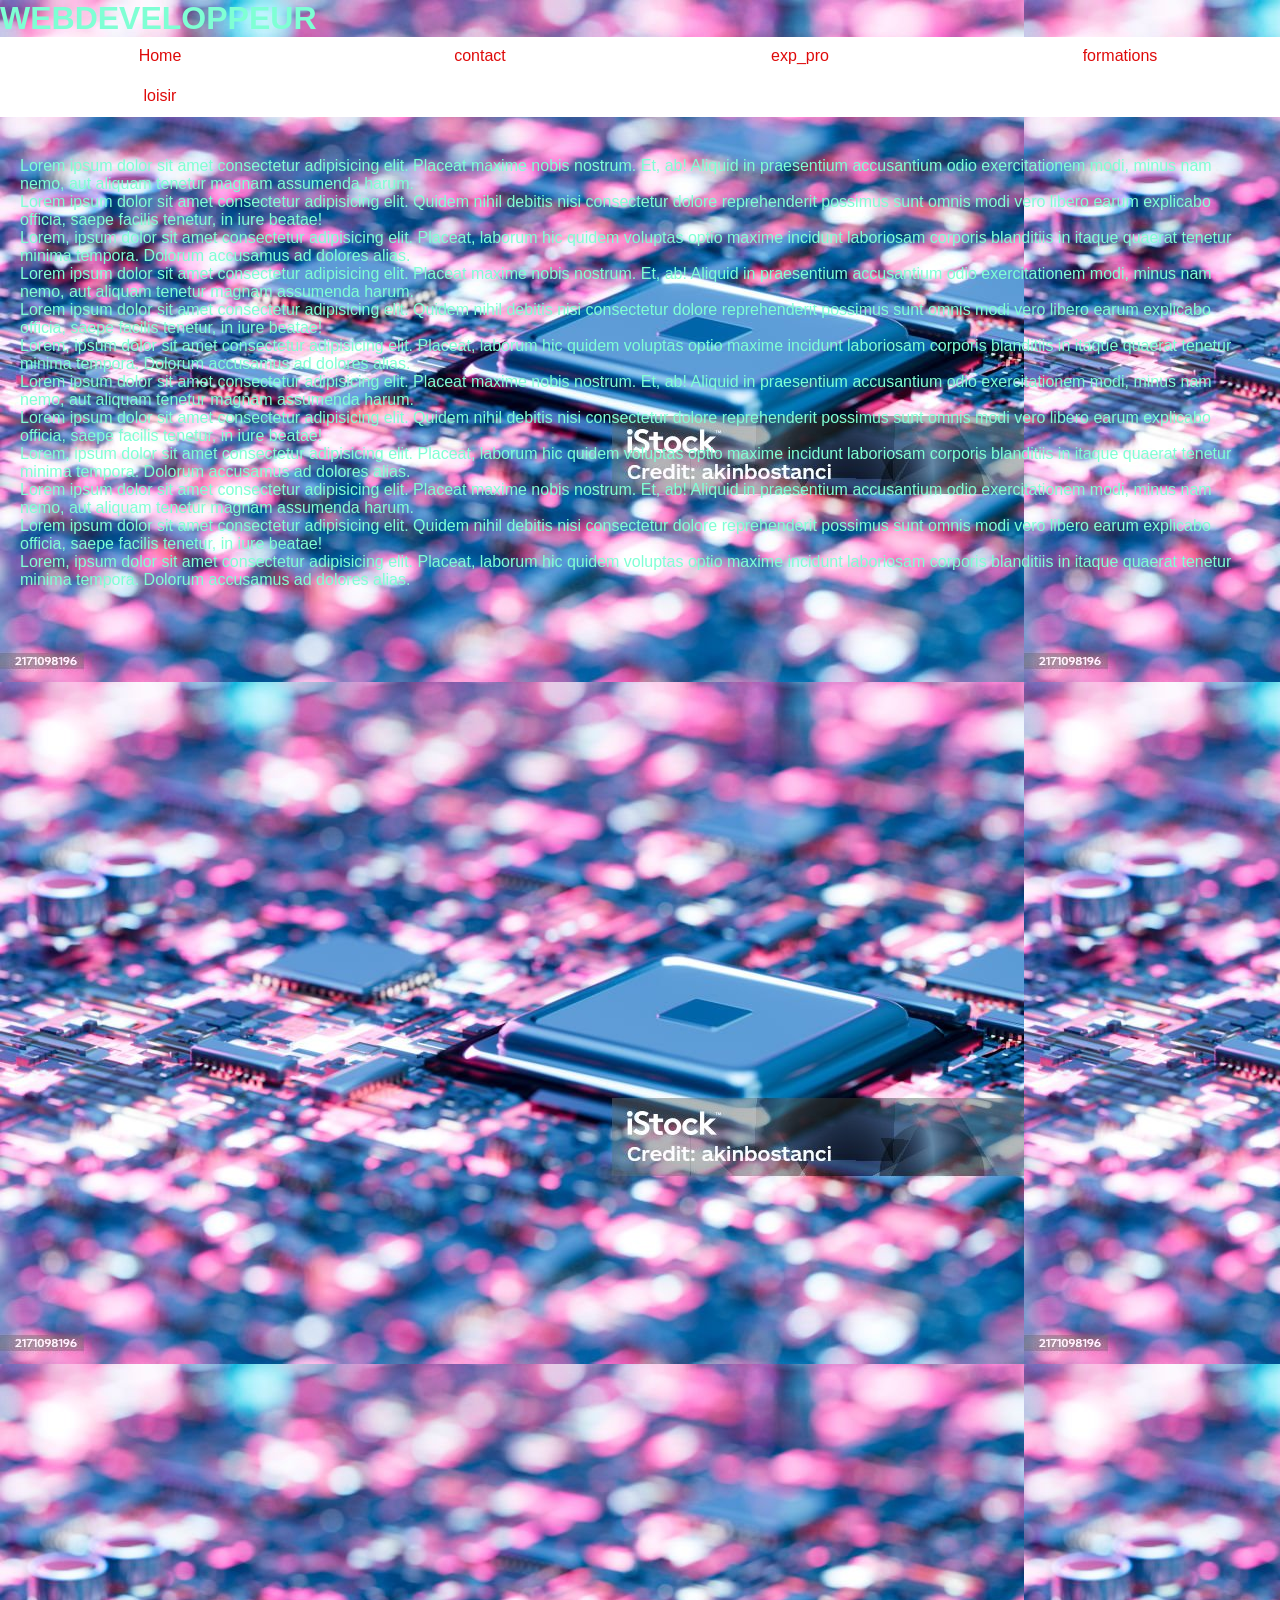
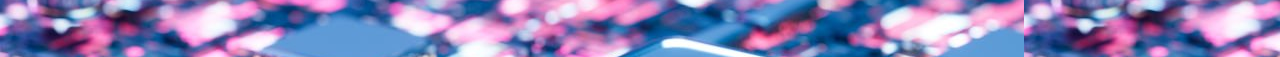
<file: index.html>
<!DOCTYPE html>
<html lang="en">
<head>
    <meta charset="UTF-8">
    <meta name="viewport" content="width=device-width, initial-scale=1.0">
    <link rel="stylesheet" href="css/sticky.css">
    <style>
/*Reset CSS*/
*{
    margin: 0px;
    padding: 0px;
    font-family: Avenir, sans-serif;
}

nav{
    width: 100%;
    margin: 0px auto 40px auto;
    background-color: white;
    position: sticky;
    top: 0px;
}

nav ul{
    list-style-type: none;
}

nav li{
    float: left;
    width: 25%;/*100% divisé par le nombre d'éléments de menu*/
    text-align: center;/*Centre le texte dans les éléments de menu*/
}

/*Evite que le menu n'ait une hauteur nulle*/
nav ul::after{
    content: "";
    display: table;
    clear: both;
}

nav a{
    display: block; /*Toute la surface sera cliquable*/
    text-decoration: none;
    color: rgb(223, 10, 10);
    border-bottom: 2px solid transparent;/*Evite le décalage des éléments sous le menu à cause de la bordure en :hover*/
    padding: 10px 0px;/*Agrandit le menu et espace la bordure du texte*/
}

nav a:hover{
    color: orange;
    border-bottom: 2px solid gold;
}

.conteneur{
  margin: 0px 20px;
  height: 1500px;
}

body {
  background-image: url("./images/processeur.jpg");
  color:aquamarine;
}
    </style>
    <title>cv Laurent DEMAZY</title>
</head>
<body>
    
<div>
    <h1>WEBDEVELOPPEUR</h1>
<!--insertion navbar-->
<nav>
  <ul>
    <li><a href="index.html">Home</a></li>
    <li><a href="pages/contact.php">contact</a></li>
    <li><a href="pages/exp_pro.php">exp_pro</a></li>
    <li><a href="pages/formation.php">formations</a></li>
    <li><a href="pages/loisir.php">loisir</a></li>
  </ul>
</nav>
<!--fin navbar-->

<!---Insertion container-->
<div class="conteneur">
    <!DOCTYPE html>
    <html lang="en">
    <head>
        <meta charset="UTF-8">
        <meta name="viewport" content="width=device-width, initial-scale=1.0">
        <title>essai</title>
    </head>
    <body>
        <p>Lorem ipsum dolor sit amet consectetur adipisicing elit. Placeat maxime nobis nostrum. Et, ab! Aliquid in praesentium accusantium odio exercitationem modi, minus nam nemo, aut aliquam tenetur magnam assumenda harum.</p>
        <p>Lorem ipsum dolor sit amet consectetur adipisicing elit. Quidem nihil debitis nisi consectetur dolore reprehenderit possimus sunt omnis modi vero libero earum explicabo officia, saepe facilis tenetur, in iure beatae!</p>
        <p>Lorem, ipsum dolor sit amet consectetur adipisicing elit. Placeat, laborum hic quidem voluptas optio maxime incidunt laboriosam corporis blanditiis in itaque quaerat tenetur minima tempora. Dolorum accusamus ad dolores alias.</p>
        <p>Lorem ipsum dolor sit amet consectetur adipisicing elit. Placeat maxime nobis nostrum. Et, ab! Aliquid in praesentium accusantium odio exercitationem modi, minus nam nemo, aut aliquam tenetur magnam assumenda harum.</p>
        <p>Lorem ipsum dolor sit amet consectetur adipisicing elit. Quidem nihil debitis nisi consectetur dolore reprehenderit possimus sunt omnis modi vero libero earum explicabo officia, saepe facilis tenetur, in iure beatae!</p>
        <p>Lorem, ipsum dolor sit amet consectetur adipisicing elit. Placeat, laborum hic quidem voluptas optio maxime incidunt laboriosam corporis blanditiis in itaque quaerat tenetur minima tempora. Dolorum accusamus ad dolores alias.</p>
        <p>Lorem ipsum dolor sit amet consectetur adipisicing elit. Placeat maxime nobis nostrum. Et, ab! Aliquid in praesentium accusantium odio exercitationem modi, minus nam nemo, aut aliquam tenetur magnam assumenda harum.</p>
        <p>Lorem ipsum dolor sit amet consectetur adipisicing elit. Quidem nihil debitis nisi consectetur dolore reprehenderit possimus sunt omnis modi vero libero earum explicabo officia, saepe facilis tenetur, in iure beatae!</p>
        <p>Lorem, ipsum dolor sit amet consectetur adipisicing elit. Placeat, laborum hic quidem voluptas optio maxime incidunt laboriosam corporis blanditiis in itaque quaerat tenetur minima tempora. Dolorum accusamus ad dolores alias.</p>
        <p>Lorem ipsum dolor sit amet consectetur adipisicing elit. Placeat maxime nobis nostrum. Et, ab! Aliquid in praesentium accusantium odio exercitationem modi, minus nam nemo, aut aliquam tenetur magnam assumenda harum.</p>
        <p>Lorem ipsum dolor sit amet consectetur adipisicing elit. Quidem nihil debitis nisi consectetur dolore reprehenderit possimus sunt omnis modi vero libero earum explicabo officia, saepe facilis tenetur, in iure beatae!</p>
        <p>Lorem, ipsum dolor sit amet consectetur adipisicing elit. Placeat, laborum hic quidem voluptas optio maxime incidunt laboriosam corporis blanditiis in itaque quaerat tenetur minima tempora. Dolorum accusamus ad dolores alias.</p>

        
    </body>
    </html>
</div>
<!--fin container-->

<!--fermeture premier div et fin-->
</div>
</body>
</file>
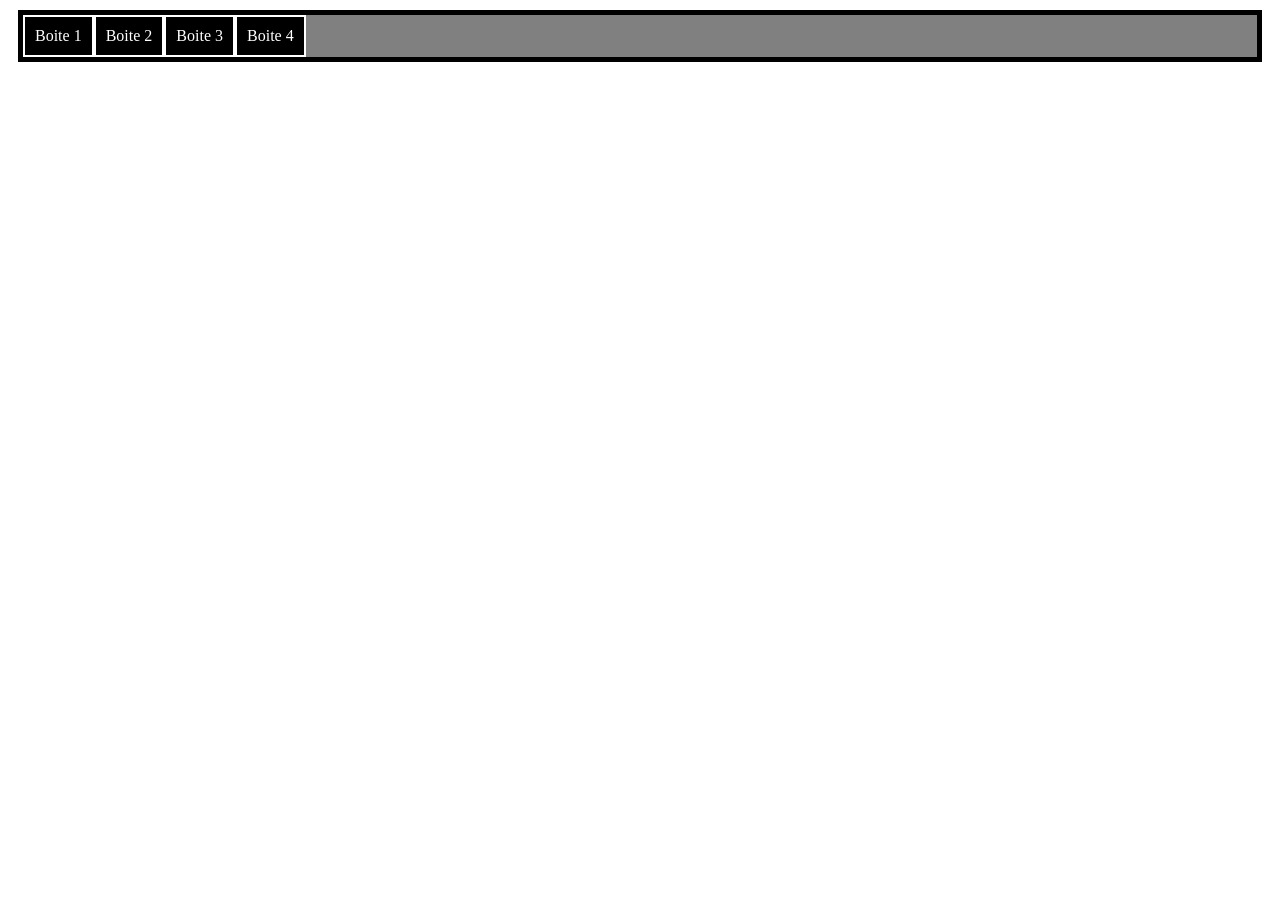
<file: boites.html>
<!DOCTYPE html>
<html lang="en">
<head>
    <meta charset="UTF-8">
    <meta name="viewport" content="width=device-width, initial-scale=1.0">
    <link rel="stylesheet" href="css/boites.css" type="text/css" media="screen" />
    <!--link rel="stylesheet" href="css/style.css" type="text/css" media="screen" /-->
    <title>boites</title>
</head>
<body>
    <section>
        <div id="boite1">Boite 1</div>
        <div id="boite2">Boite 2</div>
        <div id="boite3">Boite 3</div>
        <div id="boite4">Boite 4</div>
    </section>
    
</body>
</html>
</file>
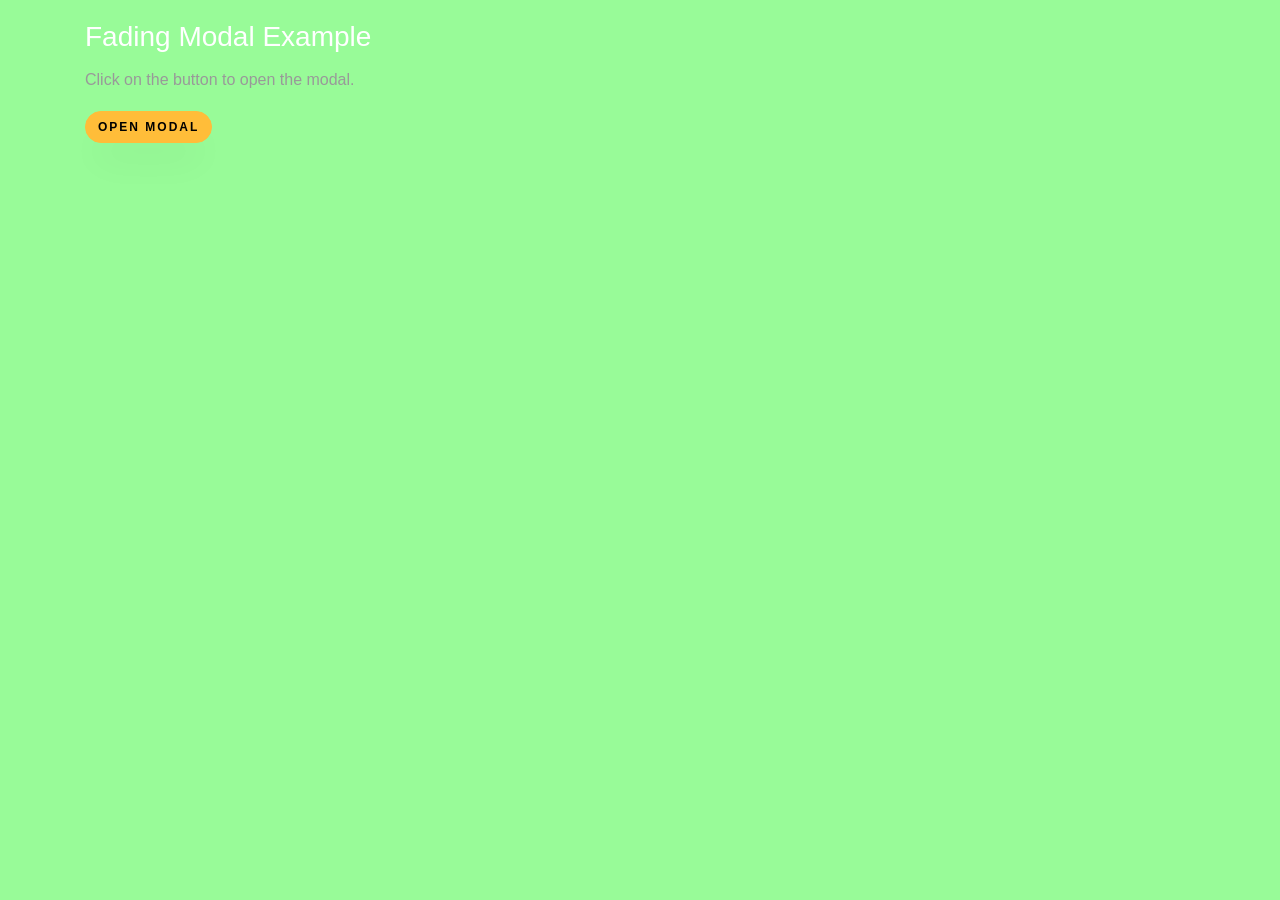
<file: contact.html>
<!DOCTYPE html>
<html lang="fr">
<head>
  <title>Bootstrap Example</title>
  <meta charset="utf-8">
  <meta name="viewport" content="width=device-width, initial-scale=1">
  <link href="https://cdn.jsdelivr.net/npm/bootstrap@5.3.3/dist/css/bootstrap.min.css" rel="stylesheet">
  <script src="https://cdn.jsdelivr.net/npm/bootstrap@5.3.3/dist/js/bootstrap.bundle.min.js"></script>
</head>
<body>

<div class="container mt-3">
  <h3>Fading Modal Example</h3>
  <p>Click on the button to open the modal.</p>
  
  <button type="button" class="btn btn-primary" data-bs-toggle="modal" data-bs-target="#myModal">
    Open modal
  </button>
</div>

<!-- The Modal -->
<div class="modal fade" id="myModal">
  <div class="modal-dialog">
    <div class="modal-content">

      <!-- Modal Header -->
      <div class="modal-header">
        <h4 class="modal-title">Modal Heading</h4>
        <button type="button" class="btn-close" data-bs-dismiss="modal"></button>
      </div>

      <!-- Modal body -->
      <div class="modal-body">
        <body> 

            <header class="topbar">
        
                <!-- <nav> -->
                    <!-- <a href="formations.html" class="active">Formation</a> -->
                    <!-- <a href="exp_pro.html">Exp&#xE9;rience Professionelle</a> -->
                    <!-- <a href="loisirs.html">Loisirs</a> -->
                    <!-- <a href="contact.html">Contact</a> -->
                <!-- </nav> -->
                                    
            </header>
        
        
        <title>Me contacter </title>
        
        <meta http-equiv="Content-Type" content="text/html; charset=iso-8859-1">
          <link rel="stylesheet" href="css/style.css">
          </b>
        </head>
        <body style="background-color: #98fb98;" onload="Chargement();" lang="fr">
            <header class="topbar"> </header>
        <div class="container-fluid">
        <h2 class="text-light"> </h2>
        <!--
        <nav> <a href="formations.html" class="active">Formation</a> <a href="exp_pro.html">Exp&eacute;rience Professionelle</a> <a href="loisirs.html">Loisirs</a> <a href="contact.html">Contact</a> </nav>
        -->
        </div>
        
        <script>
        function validate() {
            var email = document.email.value;
            var message = document.message.value;
            
            if(/^\d+$/.test((email) && /^\d+$/.test(message)) {
                action;
            } else {
            
                alert("Les deux valeurs n'ont pas le bon format ! ");
                }
        
        
        
        }
        
        </script>
        
        
        <script>
                 function checkEmail(email) {
                     var re = /^(([^<>()[\]\\.,;:\s@\"]+(\.[^<>()[\]\\.,;:\s@\"]+)*)|(\".+\"))@((\[[0-9]{1,3}\.[0-9]{1,3}\.[0-9]{1,3}\.[0-9]{1,3}\])|(([a-zA-Z\-0-9]+\.)+[a-zA-Z]{2,}))$/;
                     return re.test(email);
                 }
                 function validate() {
                     var email = document.getElementById("email").value;
                 
                     if (checkEmail(email)) {
                         alert('Adresse e-mail valide');
                     } else {
                         alert('Adresse e-mail non valide');
                     }
                     return false;
                 }
              </script>
        <br>
        
        <br>
        
        <br>
        
        <br>
        <br>
        
        <div>
        <a href="exp_pro.html#" title="Twitter"><br>
        </a></div>
        <br>
        <br>
        
        <br>
        <div class="contactez-nous">
        <h1>Contactez-moi</h1>
        <p>Envoyez vos commentaires : </p>
        <form action="mail.php" method="POST">
        <div>
        <label for="nom">Votre nom</label>
        <input type="text" id="nom" name="nom" placeholder="Martin" required>
        </div>
        <div>
        <label for="email">Votre e-mail</label>
        <input type="email" id="email" name="email" placeholder="monadresse@mail.com" required>
        </div>
        <!--
        <div>
        <label for="sujet">Quel est le sujet de votre message ?</label>
        <select name="sujet" id="sujet" required>
        <!--
        <option value="" disabled selected hidden>Choisissez le sujet de votre message</option>
        <option value="probleme-compte">Probl�me avec mon compte</option>
        <option value="question-produit">Question � propos d�un produit</option>
        <option value="suivi-commande">Suivi de ma commande</option>
        <option value="autre">Autre...</option>
        </select>
        </div>
        -->
        <div>
        <label for="message">Votre message</label>
        <textarea id="message" name="message" placeholder="Bonjour, je vous contacte car...." required></textarea>
        </div>
        <div>
        <br>
        <button type="submit">Envoyer mon message</button>
        <br>
        <br>
        <br>
        <br>
        <br>
        <br>
        </div>
        </form>
        </div>
        <br>
        <br>
        <br>
        <hr>
        
            
        </body>
      </div>

      <!-- Modal footer -->
      <div class="modal-footer">
        <button type="button" class="btn btn-danger" data-bs-dismiss="modal">Close</button>
        <footer class="footer">
  <div>
  <p> linkedin : <a href="http://www.linkedin.com/in/ldemazy/">Voir mon profil</a></p>
</div>  

<div class="row">
<div class="col">
<h4>T&eacute;l&eacute;chargez mon CV</h4>
<a href="fichiers/tssr.pdf">Technicien
Sup&eacute;rieur Syst&egrave;mes et R&eacute;seaux </a><br>
</div>
< class="social">
			<a href="https://www.facebook.com/laurent.demazy/">Suivez moi facebook</a>
	
  
  </footer>    
      </div>

    </div>
  </div>
</div>


</body>
</html>
</file>
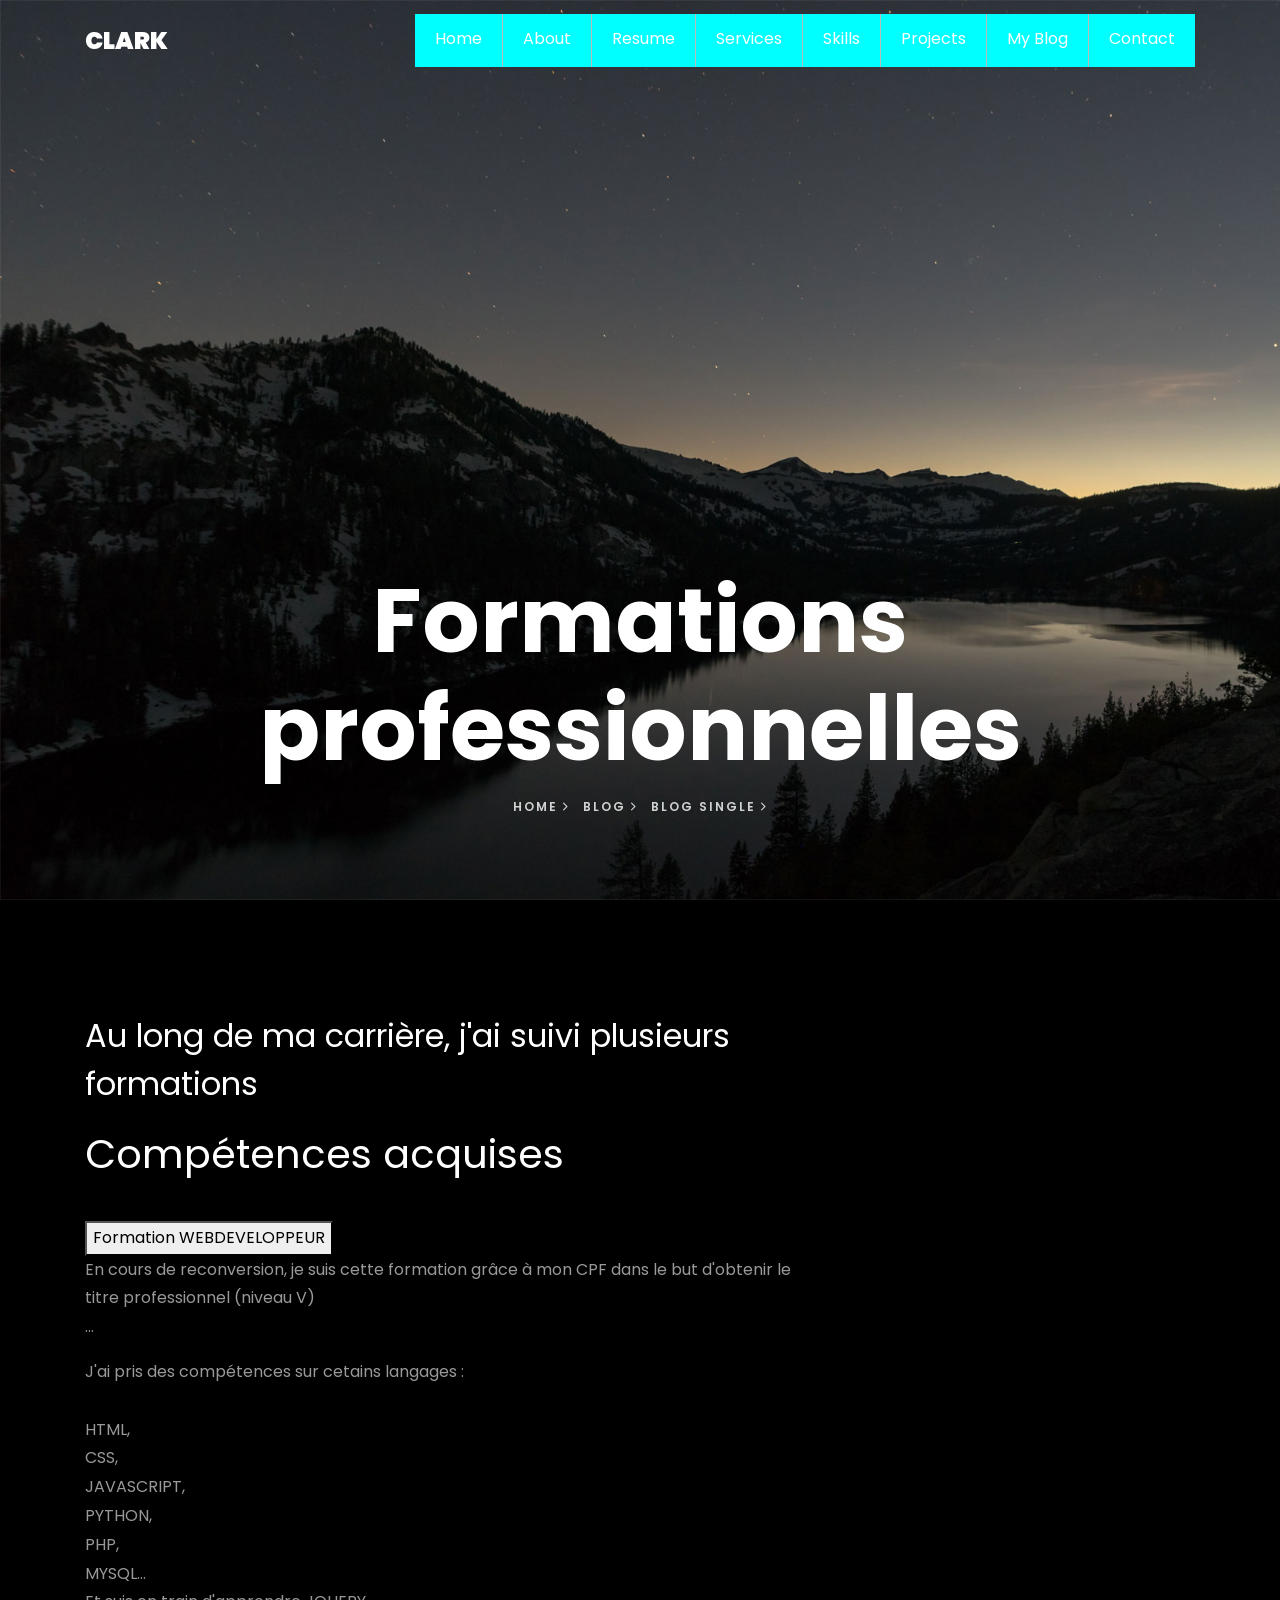
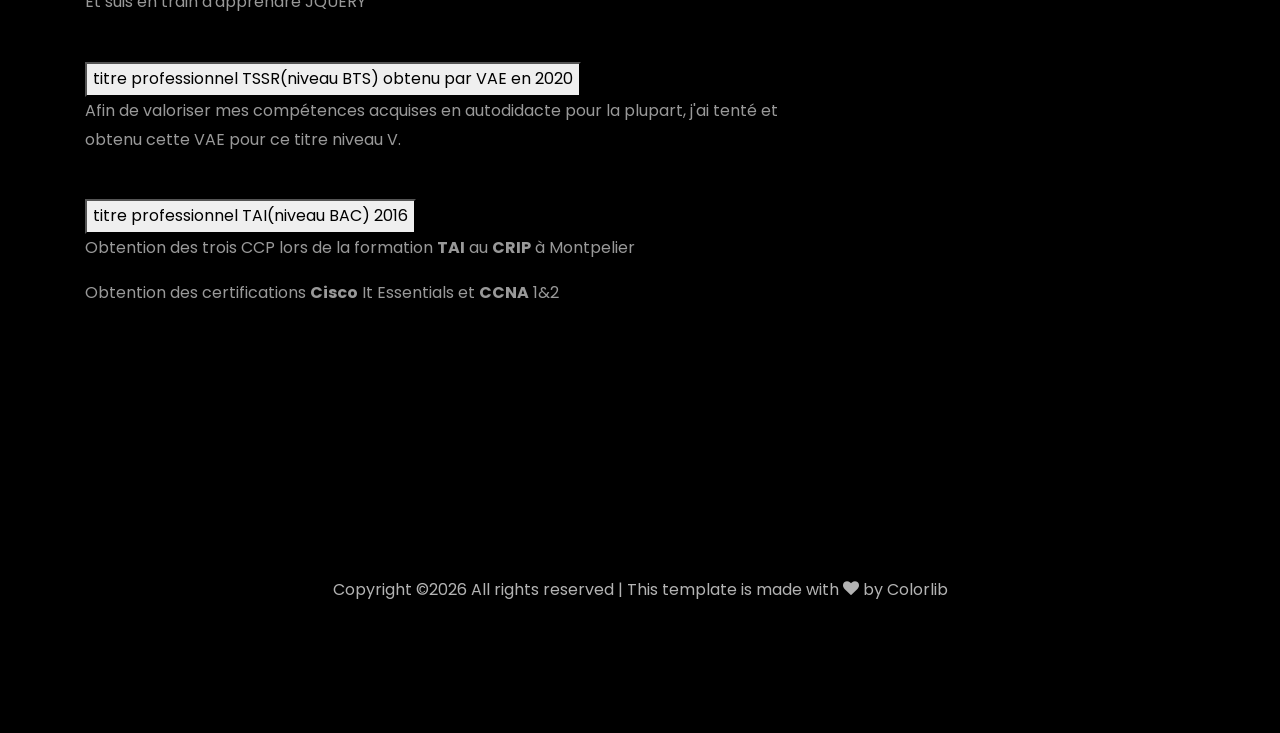
<file: formation.html>
<!DOCTYPE html>
<html lang="en">
  <head>
    <title>Formations professionnelles</title>
    <meta charset="utf-8">
    <meta name="viewport" content="width=device-width, initial-scale=1, shrink-to-fit=no">
    
    <link href="https://fonts.googleapis.com/css?family=Poppins:100,200,300,400,500,600,700,800,900" rel="stylesheet">

    <link rel="stylesheet" href="css/open-iconic-bootstrap.min.css">
    <link rel="stylesheet" href="css/animate.css">
    
    <link rel="stylesheet" href="css/owl.carousel.min.css">
    <link rel="stylesheet" href="css/owl.theme.default.min.css">
    <link rel="stylesheet" href="css/magnific-popup.css">

    <link rel="stylesheet" href="css/aos.css">

    <link rel="stylesheet" href="css/ionicons.min.css">
    
    <link rel="stylesheet" href="css/flaticon.css">
    <link rel="stylesheet" href="css/icomoon.css">
    <link rel="stylesheet" href="css/style.css">
  </head>
  <body data-spy="scroll" data-target=".site-navbar-target" data-offset="300">
  <header>
	<meta charset="UTF-8">
	<meta name="description" content="Exemple de structure d'une page web">
<meta name="keywords" content="HTML, CSS, Javascript, JQuery">
<meta name="author" content="Laurent DEMAZY">
<meta name="viewport" content="width=device-width, initial-scale=1.0">
<meta name="keywords" content="technicien informatique, administrateur r&eacute;seaux, windows, linux">
<meta name="author" content="Laurent DEMAZY">
<meta http-equiv="refresh" content="300">
<meta name="color-scheme" content="dark light">
<meta http-equiv="Cache-Control" content="no-cache">
	</header>
	  
	  
    <nav class="navbar navbar-expand-lg navbar-dark ftco_navbar ftco-navbar-light site-navbar-target" id="ftco-navbar">
	    <div class="container">
	      <a class="navbar-brand" href="index.html">Clark</a>
	      <button class="navbar-toggler js-fh5co-nav-toggle fh5co-nav-toggle" type="button" data-toggle="collapse" data-target="#ftco-nav" aria-controls="ftco-nav" aria-expanded="false" aria-label="Toggle navigation">
	        <span class="oi oi-menu"></span> Menu
	      </button>

	      <div class="collapse navbar-collapse" id="ftco-nav">
	        <ul class="navbar-nav nav ml-auto">
	          <li class="nav-item"><a href="index.html#home-section" class="nav-link"><span>Home</span></a></li>
	          <li class="nav-item"><a href="index.html#about-section" class="nav-link"><span>About</span></a></li>
	          <li class="nav-item"><a href="index.html#resume-section" class="nav-link"><span>Resume</span></a></li>
	          <li class="nav-item"><a href="index.html#services-section" class="nav-link"><span>Services</span></a></li>
	          <li class="nav-item"><a href="index.html#skills-section" class="nav-link"><span>Skills</span></a></li>
	          <li class="nav-item"><a href="index.html#projects-section" class="nav-link"><span>Projects</span></a></li>
	          <li class="nav-item"><a href="index.html#blog-section" class="nav-link"><span>My Blog</span></a></li>
	          <li class="nav-item"><a href="index.html#contact-section" class="nav-link"><span>Contact</span></a></li>
	        </ul>
	      </div>
	    </div>
	  </nav>
	  <section class="hero-wrap js-fullheight" style="background-image: url('images/bg_1.jpg');" data-stellar-background-ratio="0.5">
      <div class="overlay"></div>
      <div class="container">
        <div class="row no-gutters slider-text js-fullheight align-items-end justify-content-center">
          <div class="col-md-12 ftco-animate pb-5 mb-3 text-center">
            <h1 class="mb-3 bread">Formations professionnelles</h1>
            <p class="breadcrumbs"><span class="mr-2"><a href="index.html">Home <i class="ion-ios-arrow-forward"></i></a></span> <span class="mr-2"><a href="blog.html">Blog <i class="ion-ios-arrow-forward"></i></a></span> <span>Blog Single <i class="ion-ios-arrow-forward"></i></span></p>
          </div>
        </div>
      </div>
    </section>

    <section class="ftco-section">
      <div class="container">
        <div class="row">
          <div class="col-lg-8 ftco-animate">
            <h2 class="mb-3">Au long de ma carri&egrave;re, j'ai suivi plusieurs formations</h2>
            <h1>Comp&eacute;tences acquises</h1>

<br>

<button type="button" class="collapsible">Formation WEBDEVELOPPEUR</button>
<div class="content">
  <p>En cours de reconversion, je suis cette formation gr&acirc;ce &agrave;	mon CPF dans le but d'obtenir le titre professionnel (niveau V) <br>...</p>
  <p>J'ai pris des comp&eacute;tences sur cetains langages : <BR><BR> HTML, <BR>CSS, <BR> JAVASCRIPT, <BR> PYTHON, <BR> PHP, <BR> MYSQL... <BR> Et suis en train d'apprendre JQUERY</p>
</div>
<br>
<button type="button" class="collapsible">titre professionnel TSSR(niveau BTS) obtenu par VAE en 2020</button>
<div class="content">
  <p>Afin de valoriser mes comp&eacute;tences acquises en autodidacte pour la plupart, j'ai tent&eacute; et obtenu cette VAE pour ce titre niveau V. </p>
</div>
<br>

<button type="button" class="collapsible">titre professionnel TAI(niveau BAC) 2016</button>
<div class="content">
  <p>Obtention des trois CCP lors de la formation <b>TAI</b> au <b>CRIP</b>
 &agrave; Montpelier</p>
  <p>Obtention des certifications <b>Cisco</b> It Essentials et <b>CCNA</b>
1&amp;2</p> </p>
</div>
<br>


 
            </div-->

          </div> <!-- .col-md-8 -->
          <div class="col-lg-4 sidebar ftco-animate">
            

        </div>
      </div>
    </section> <!-- .section -->
		

    <footer class="ftco-footer ftco-section">
      <div class="container">
        <div class="row">
          <div class="col-md-12 text-center">

            <p><!-- Link back to Colorlib can't be removed. Template is licensed under CC BY 3.0. -->
  Copyright &copy;<script>document.write(new Date().getFullYear());</script> All rights reserved | This template is made with <i class="icon-heart color-danger" aria-hidden="true"></i> by <a href="https://colorlib.com" target="_blank">Colorlib</a>
  <!-- Link back to Colorlib can't be removed. Template is licensed under CC BY 3.0. --></p>
          </div>
        </div>
      </div>
    </footer>
    
  

  <!-- loader -->
  <div id="ftco-loader" class="show fullscreen"><svg class="circular" width="48px" height="48px"><circle class="path-bg" cx="24" cy="24" r="22" fill="none" stroke-width="4" stroke="#eeeeee"/><circle class="path" cx="24" cy="24" r="22" fill="none" stroke-width="4" stroke-miterlimit="10" stroke="#F96D00"/></svg></div>


  <script src="js/jquery.min.js"></script>
  <script src="js/jquery-migrate-3.0.1.min.js"></script>
  <script src="js/popper.min.js"></script>
  <script src="js/bootstrap.min.js"></script>
  <script src="js/jquery.easing.1.3.js"></script>
  <script src="js/jquery.waypoints.min.js"></script>
  <script src="js/jquery.stellar.min.js"></script>
  <script src="js/owl.carousel.min.js"></script>
  <script src="js/jquery.magnific-popup.min.js"></script>
  <script src="js/aos.js"></script>
  <script src="js/jquery.animateNumber.min.js"></script>
  <script src="js/scrollax.min.js"></script>
  
  <script src="js/main.js"></script>
<script>
var coll = document.getElementsByClassName("collapsible");
var i;

for (i = 0; i < coll.length; i++) {
  coll[i].addEventListener("click", function() {
    this.classList.toggle("active");
    var content = this.nextElementSibling;
    if (content.style.display === "block") {
      content.style.display = "none";
    } else {
      content.style.display = "block";
    }
  });
}
</script>
    
  </body>
</html>
</file>
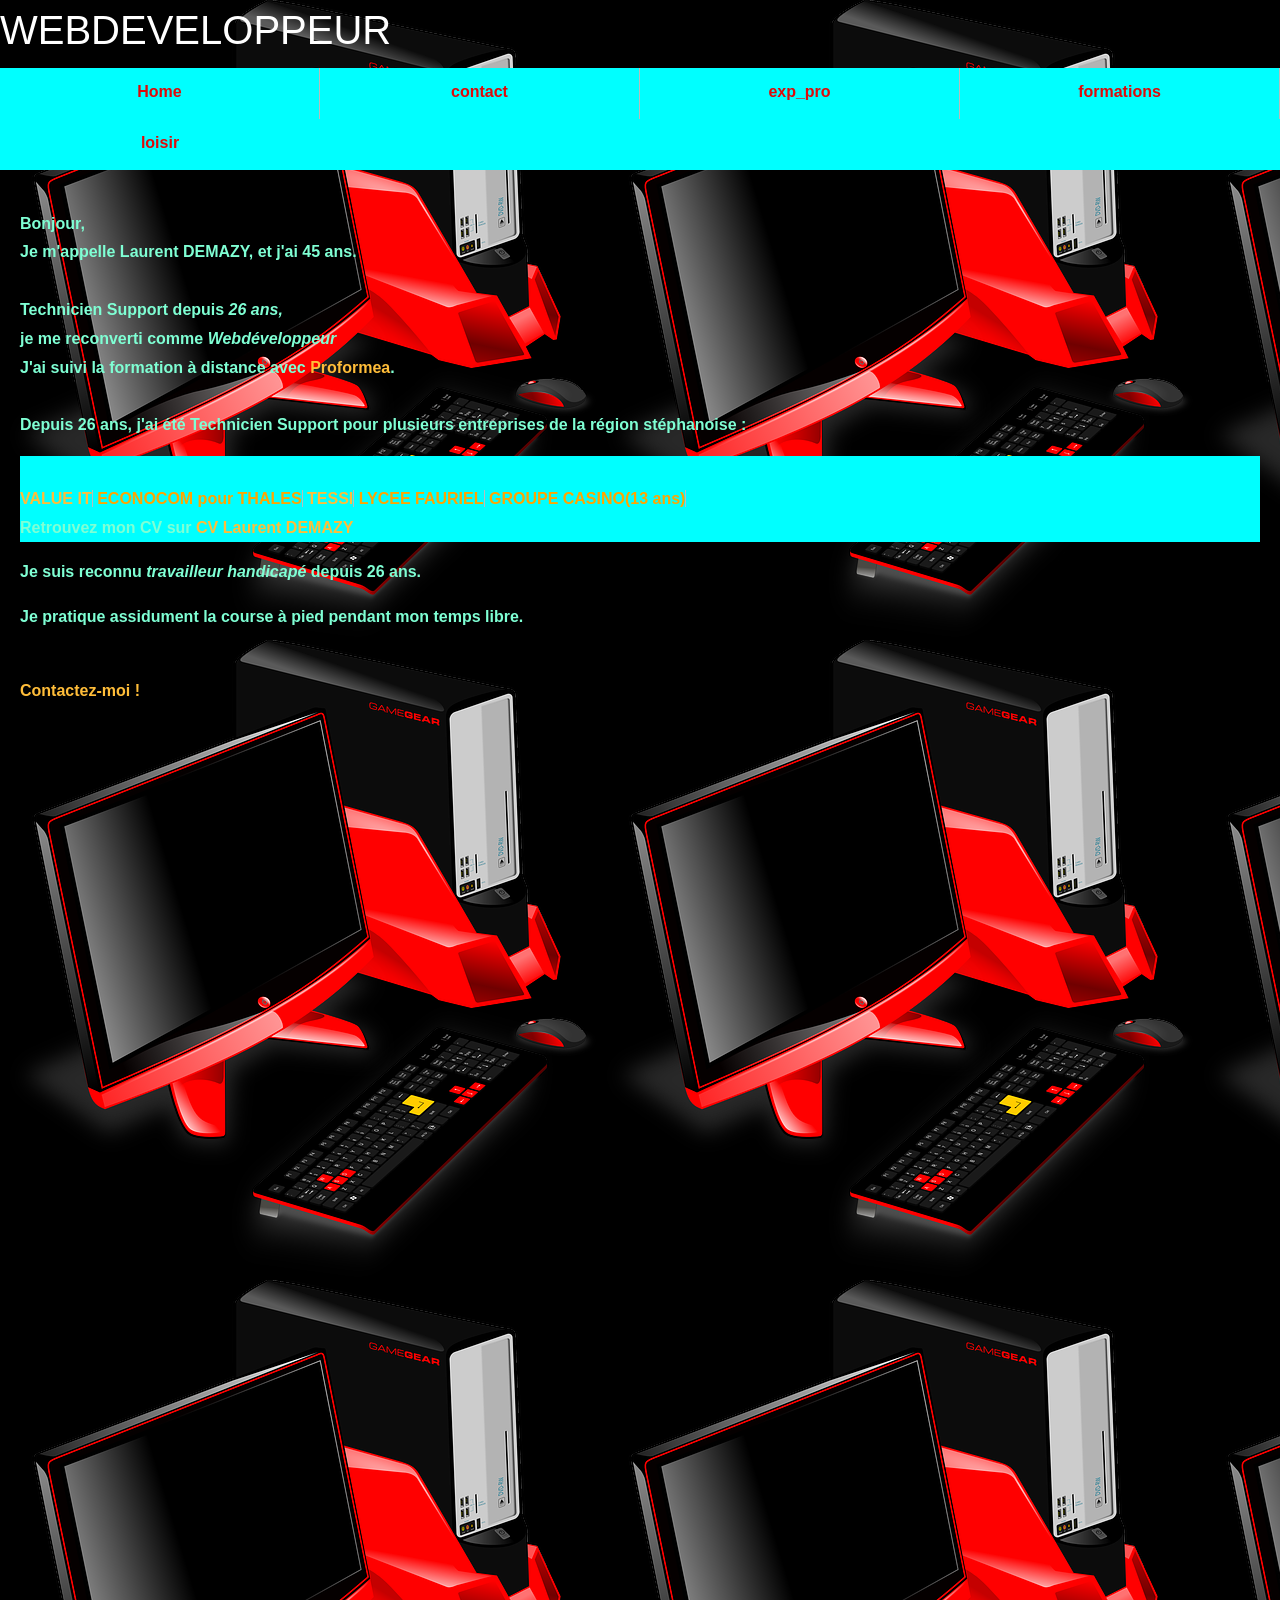
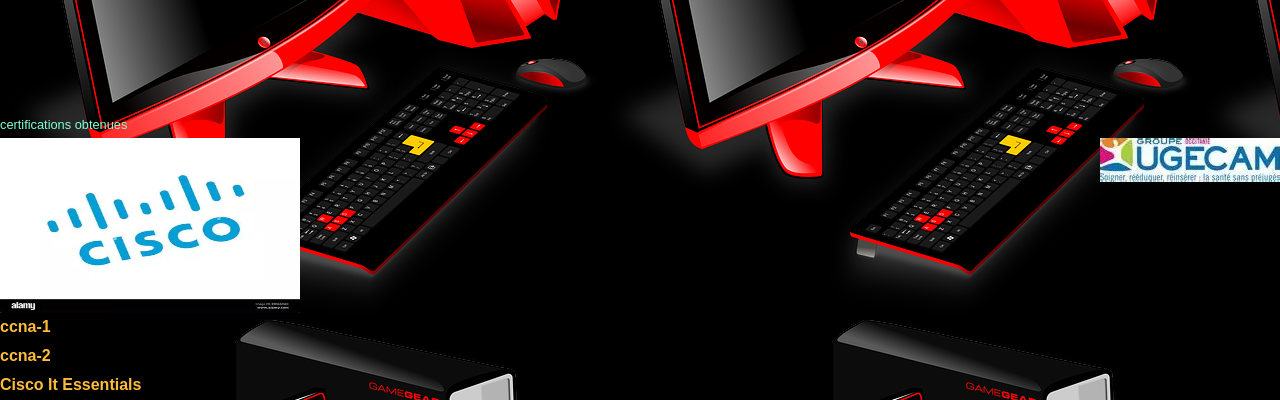
<file: index_18-08.html>
<!DOCTYPE html>
<html lang="en">
<head>
    <meta charset="UTF-8">
    <meta name="viewport" content="width=device-width, initial-scale=1.0">
    <link rel="stylesheet" href="css/sticky.css">
    <link rel="stylesheet" href="css/style.css">
    <style>
/*Reset CSS*/
*{
    margin: 0px;
    padding: 0px;
    font-family: Avenir, sans-serif;
}

nav{
    width: 100%;
    margin: 0px auto 40px auto;
    background-color: white;
    position: sticky;
    top: 0px;
}

nav ul{
    list-style-type: none;
}

nav li{
    float: left;
    width: 25%;/*100% divisé par le nombre d'éléments de menu*/
    text-align: center;/*Centre le texte dans les éléments de menu*/
}

/*Evite que le menu n'ait une hauteur nulle*/
nav ul::after{
    content: "";
    display: table;
    clear: both;
}

nav a{
    display: block; /*Toute la surface sera cliquable*/
    text-decoration: none;
    color: rgb(223, 10, 10);
    border-bottom: 2px solid transparent;/*Evite le décalage des éléments sous le menu à cause de la bordure en :hover*/
    padding: 10px 0px;/*Agrandit le menu et espace la bordure du texte*/
}

nav a:hover{
    color: orange;
    border-bottom: 2px solid gold;
}

.conteneur{
  margin: 0px 20px;
  height: 1500px;
}

body {
  background-image: url("./img/ordinateur.png");
  font-size: 16px; /* sets 1rem = 16px */
  font-family: 'Roboto', sans-serif;
  font-weight: 800;
  color:aquamarine;
}

 .footer{
    clear: both;
    max-width: 100%;
    max-height: 100%;
    margin: 10px;
    padding: 10px;
    color: #ccc;
    background-color: #333;
} 
    </style>
    <title>cv Laurent DEMAZY</title>
</head>
<body>
    
<div>
    <h1>WEBDEVELOPPEUR</h1>
<!--insertion navbar-->
<nav>
  <ul>
    <li><a href="index.html">Home</a></li>
    <li><a href="pages/contact.php">contact</a></li>
    <li><a href="pages/exp_pro.php">exp_pro</a></li>
    <li><a href="pages/formation.php">formations</a></li>
    <li><a href="pages/loisir.php">loisir</a></li>
  </ul>
</nav>
<!--fin navbar-->

<!---Insertion container-->
<div class="conteneur">
    <!DOCTYPE html>
    <html lang="en">
    <head>
        <meta charset="UTF-8">
        <meta name="viewport" content="width=device-width, initial-scale=1.0">
        <title>essai</title>
    </head>
    <section id="contenu">
    <article>
    <p>Bonjour, <br>
    Je m'appelle Laurent DEMAZY, et j'ai 45 ans. <br><br>
Technicien Support depuis <em>26 ans,</em><br>
je me reconverti comme <em>Webdéveloppeur</em><br>
J'ai suivi la formation à distance avec <a href="https://www.proformea.fr/formations/developpeur-web-et-web-mobile/">Proformea</a><em></em>. <br><br>
Depuis 26 ans, j'ai été Technicien Support pour plusieurs entreprises de la région stéphanoise : 
<ul><br>
    <li><a href="https://www.value-info.fr//">VALUE IT</a></li>
    <li>ECONOCOM pour THALES</li>
    <li><a href="https://www.tessi.eu//">TESSI</a></li>
    <li>LYCEE FAURIEL</li>
    <li>GROUPE CASINO(13 ans)</li>
    <br>
    Retrouvez mon CV sur <a href="exp_pro.php">CV Laurent DEMAZY</a>
</ul> 
</p>
    
    </article>

    <article>
        <p>Je suis reconnu <em>travailleur handicapé</em> depuis 26 ans. </p>
    <p>Je pratique assidument la course à pied pendant mon temps libre. </p> <br>
    </article>

    <article>
        <a href="mailto:laurent.demazy@gmail.com" class="email-button">Contactez-moi !</a>
    </article>
    </html>
</div>
<!--fin container-->

<!--fermeture premier div et fin-->
</div>

<footer>
      <small>certifications obtenues</small><br>
      <img alt="CISCO et CRIP" width="300" height="175"&gtalign="right" src="./img/logo_cisco.png" />
      <img alt="CISCO et CRIP" align="right" src="./img/urgecam.png" />
      <br>
      <a href="fichiers/CiscoCertificate-ccna1.pdf">ccna-1</--a><br>
      <a href="fichiers/CiscoCertificate-ccna2.pdf">ccna-2</a><br>
      <a href="fichiers/CiscoCertificateitessentials.pdf">Cisco It Essentials</a>
    </footer>
</body>
</file>
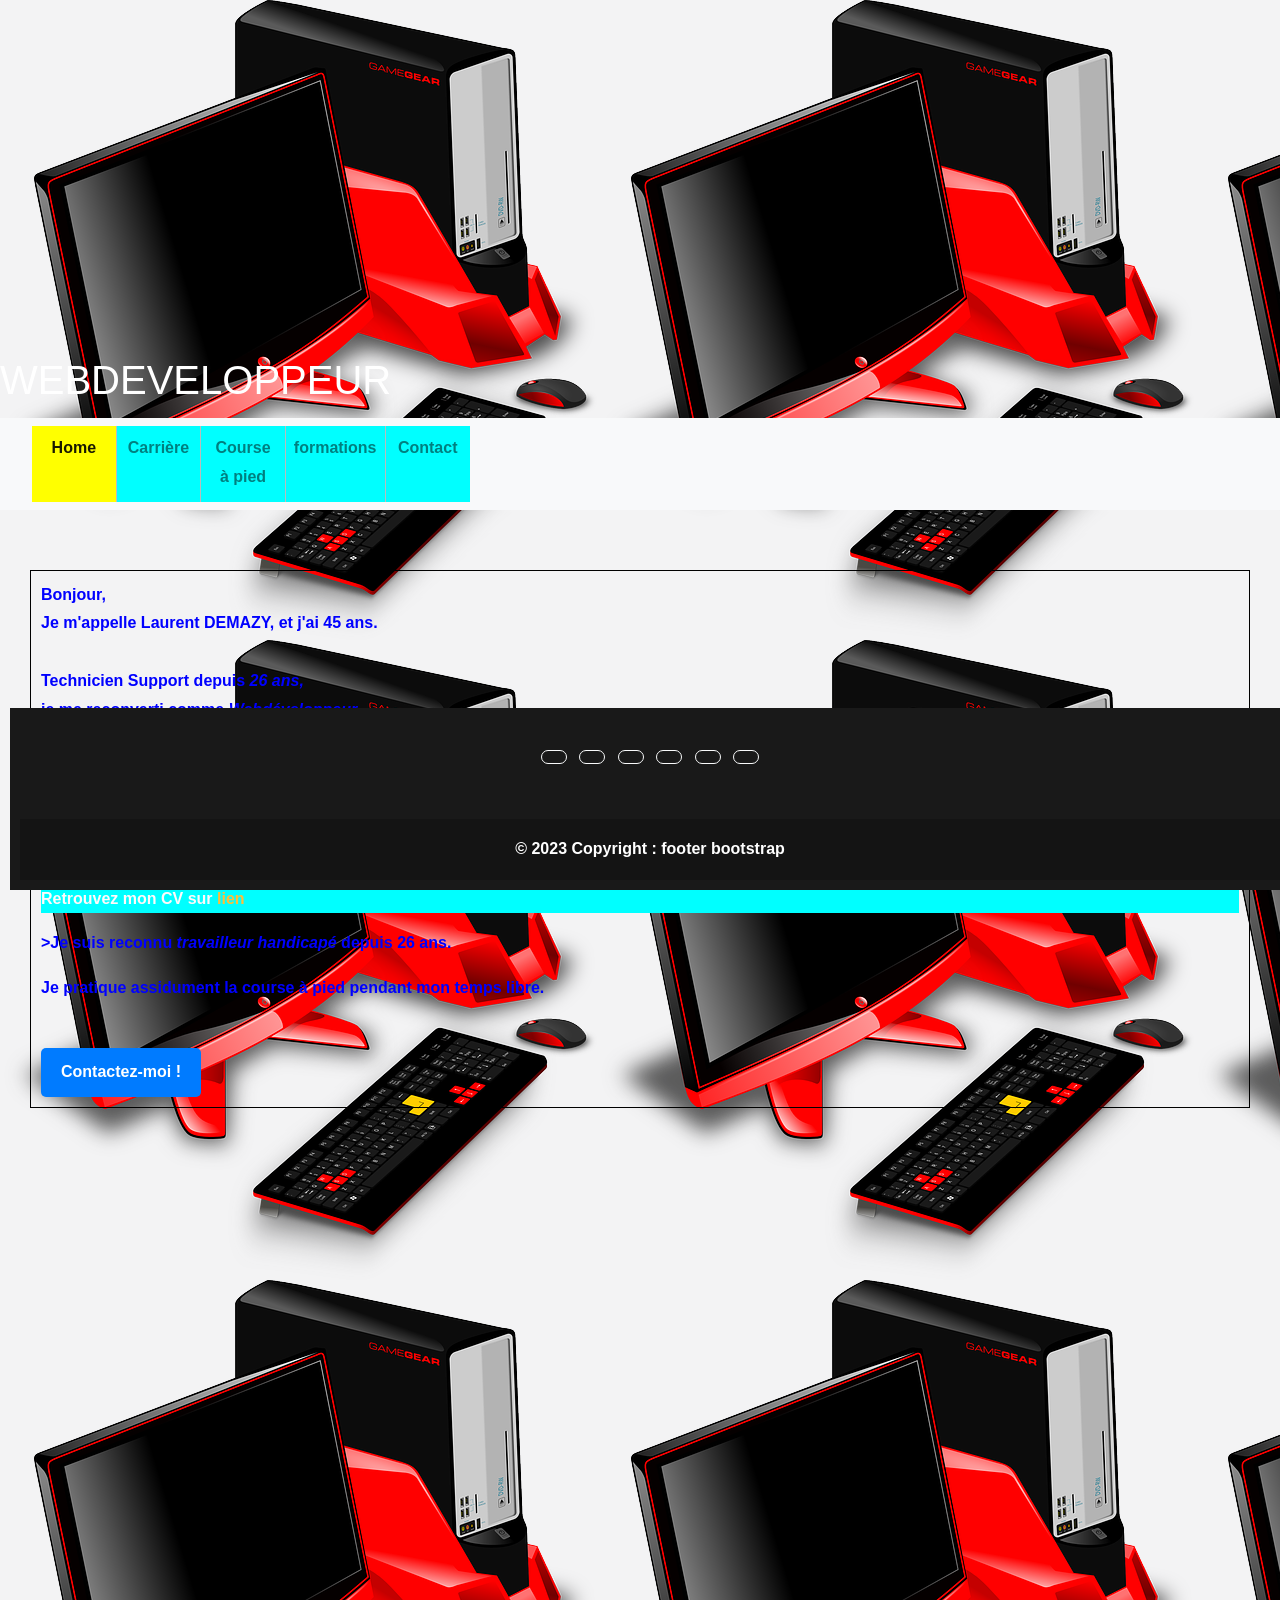
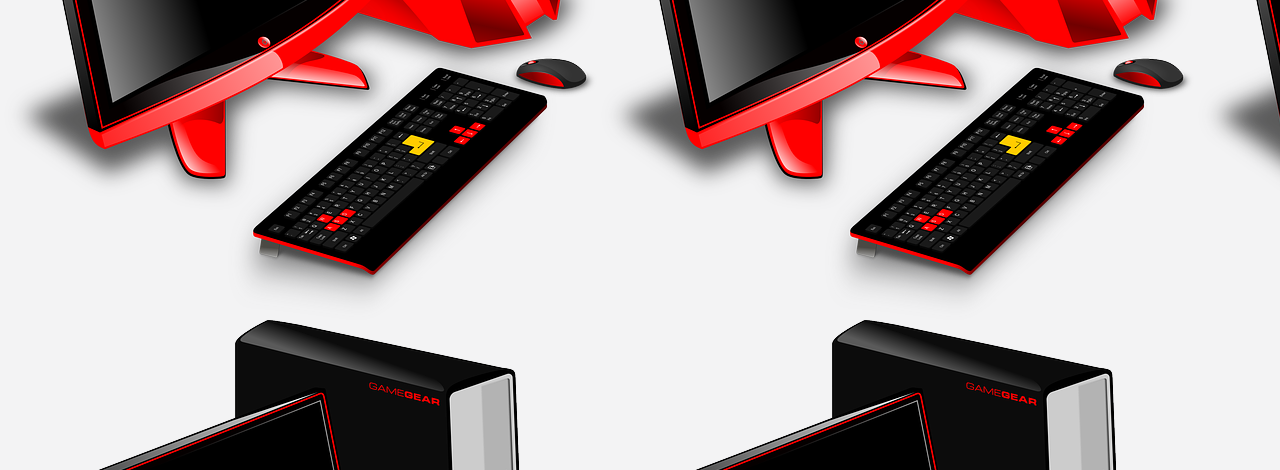
<file: index_19-08 -1.html>
<!DOCTYPE html>
<html lang="en">
<head>
    <meta charset="UTF-8">
    <meta name="viewport" content="width=device-width, initial-scale=1.0">
    <link rel="stylesheet" href="css/sticky.css">
    <link rel="stylesheet" href="css/style.css">
    <link rel="stylesheet" href="css/styles.css">
    <style>
/*Reset CSS*/
*{
    margin: 0px;
    padding: 0px;
    font-family: Avenir, sans-serif;
}

nav{
    width: 100%;
    margin: 0px auto 40px auto;
    background-color: rgb(43, 139, 51);
    position: sticky;
    top: 0px;
}

nav ul{
    list-style-type: none;
}

nav li{
    float: left;
    width: 25%;/*100% divisé par le nombre d'éléments de menu*/
    text-align: center;/*Centre le texte dans les éléments de menu*/
}

/*Evite que le menu n'ait une hauteur nulle*/
nav ul::after{
    content: "";
    display: table;
    clear: both;
}

nav a{
    display: block; /*Toute la surface sera cliquable*/
    text-decoration: none;
    color: rgb(223, 10, 10);
    border-bottom: 2px solid transparent;/*Evite le décalage des éléments sous le menu à cause de la bordure en :hover*/
    padding: 10px 0px;/*Agrandit le menu et espace la bordure du texte*/
}

nav a:hover{
    color: orange;
    border-bottom: 2px solid gold;
}

.conteneur{
  margin: 0px 20px;
  height: 1500px;
}

body {
    margin-top: 350px;
  background-image: url("./img/ordinateur.png");
  font-size: 16px; /* sets 1rem = 16px */
  font-family: 'Roboto', sans-serif;
  font-weight: 800;
  color:aquamarine;
}

footer{
    clear: both;
    position: fixed;
    left: 0;
    bottom: 0;
    width: 100%;
    max-height: 100%;
    margin: 10px;
    padding: 10px;
    color: #ccc;
    background-color: #333;
    align-items:center;
}

/* footer p{
    text-align: right;
    padding: 10px;
} */
    
} 
    </style>
    <title>cv Laurent DEMAZY</title>
    <!--link href="https://cdn.jsdelivr.net/npm/bootstrap@5.3.7/dist/css/bootstrap.min.css" rel="stylesheet" integrity="sha384-LN+7fdVzj6u52u30Kp6M/trliBMCMKTyK833zpbD+pXdCLuTusPj697FH4R/5mcr" crossorigin="anonymous"-->
</head>
<body>
    
<div>
    <h1>WEBDEVELOPPEUR</h1>
<!--insertion navbar-->
<nav class="navbar navbar-expand-lg navbar-light bg-light">
  <a class="navbar-brand" href="#"></a>
  <button class="navbar-toggler" type="button" data-toggle="collapse" data-target="#navbarSupportedContent" aria-controls="navbarSupportedContent" aria-expanded="false" aria-label="Toggle navigation">
    <span class="navbar-toggler-icon"></span>
  </button>

  <div class="collapse navbar-collapse" id="navbarSupportedContent">
    <ul class="navbar-nav mr-auto">
      <li class="nav-item active">
        <a class="nav-link" href="./index.php">Home <span class="sr-only">(current)</span></a>
      </li>
      <li class="nav-item">
        <a class="nav-link" href="pages/exp_pro.php">Carrière</a>
      </li>

      <li class="nav-item">
        <a class="nav-link" href="pages/loisir.php">Course à pied</a>
      </li>

      <li class="nav-item">
        <a class="nav-link" href="pages/formation.php">formations</a>
      </li>

      <li class="nav-item">
        <a class="nav-link" href="pages/contact.php">Contact</a>
      </li>
      
    </ul>
  </div>
</nav>
<!--fin navbar-->

<!---Insertion container-->
<div class="conteneur">
    <!DOCTYPE html>
    <html lang="en">
    <head>
        <meta charset="UTF-8">
        <meta name="viewport" content="width=device-width, initial-scale=1.0">
        <title>Presentation</title>
    </head>
    <section id="contenu">
    <article>
    <p style="color: blue">Bonjour, <br>
    Je m'appelle Laurent DEMAZY, et j'ai 45 ans. <br><br>
Technicien Support depuis <em>26 ans,</em><br>
je me reconverti comme <em>Webdéveloppeur</em><br>
J'ai suivi la formation <em>Développeur Web/Web mobile</em> à distance avec <a href="https://www.proformea.fr/formations/developpeur-web-et-web-mobile/">Proformea</a><em></em>. <br><br>
Depuis 26 ans, j'ai été Technicien Support pour plusieurs entreprises de la région stéphanoise : 
<ul><br>
    <li><a href="https://www.value-info.fr//">VALUE IT</a></li>
    <li>ECONOCOM pour THALES</li>
    <li><a href="https://www.tessi.eu//">TESSI</a></li>
    <li>LYCEE FAURIEL</li>
    <li>GROUPE CASINO(13 ans)</li>
    <br>
    Retrouvez mon CV sur <a href="exp_pro.php">lien</a>
</ul> 
</p>
    
    </article>

    <article>
        <p style="color: blue">>Je suis reconnu <em>travailleur handicapé</em> depuis 26 ans. </p>
    <p style="color: blue">Je pratique assidument la course à pied pendant mon temps libre. </p> <br>
    </article>

    <article>
        <a href="contact.php" class="email-button">Contactez-moi !</a>
    </article>
    </html>
</div>
<!--fin container-->

<!--fermeture premier div et fin-->
</div>

<footer class="bg-dark text-center text-white">
<div class="container p-4 pb-0">
<section class="mb-4">
<!-- Facebook -->
<a class="btn btn-outline-light btn-floating m-1" href="#!" role="button">
<i class="fab fa-facebook-f"></i>
</a>

<!-- Twitter -->
<a class="btn btn-outline-light btn-floating m-1" href="#!" role="button">
<i class="fab fa-twitter"></i>
</a>

<!-- Google -->
<a class="btn btn-outline-light btn-floating m-1" href="#!" role="button">
<i class="fab fa-google"></i>
</a>

<!-- Instagram -->
<a class="btn btn-outline-light btn-floating m-1" href="#!" role="button">
<i class="fab fa-instagram"></i>
</a>

<!-- LinkedIn -->
<a class="btn btn-outline-light btn-floating m-1" href="#!" role="button">
<i class="fab fa-linkedin-in"></i>
</a>

<!-- Github -->
<a class="btn btn-outline-light btn-floating m-1" href="#!" role="button">
<i class="fab fa-github"></i>
</a>
</section>
</div>

<div class="text-center p-3" style="background-color: rgba(0, 0, 0, 0.2);">
© 2023 Copyright :
<a class="text-white" href="https://mdbootstrap.com/">footer bootstrap</a>
</div>
</footer>
<script src="https://cdn.jsdelivr.net/npm/bootstrap@5.3.7/dist/js/bootstrap.bundle.min.js" integrity="sha384-ndDqU0Gzau9qJ1lfW4pNLlhNTkCfHzAVBReH9diLvGRem5+R9g2FzA8ZGN954O5Q" crossorigin="anonymous"></script>
</body>
</file>
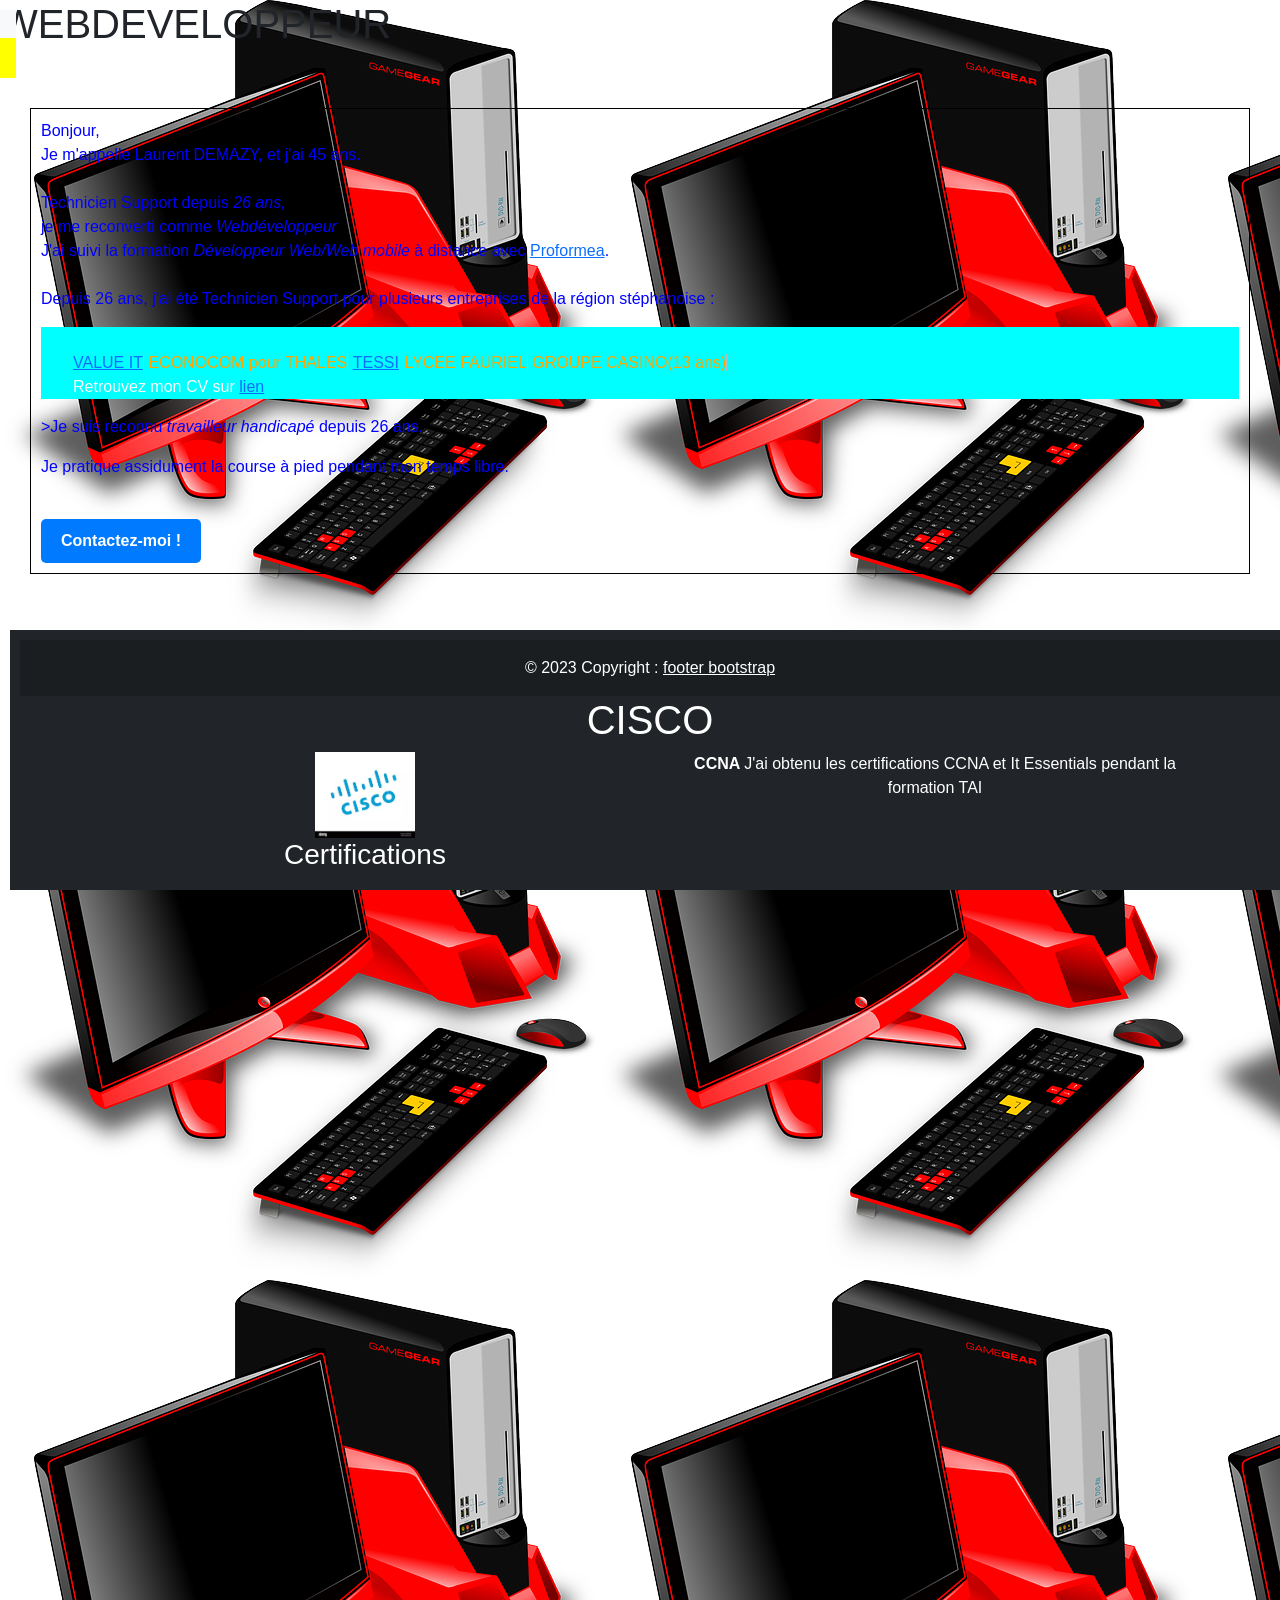
<file: index_19-08.html>
<!DOCTYPE html>
<html lang="en">
<head>
    <meta charset="UTF-8">
    <meta name="viewport" content="width=device-width, initial-scale=1.0">
    <link rel="stylesheet" href="css/sticky.css">
    <link rel="stylesheet" href="css/style.css">
    <link rel="stylesheet" href="css/styles.css">
    <style>
/*Reset CSS*/
*{
    margin: 0px;
    padding: 0px;
    font-family: Avenir, sans-serif;
}

nav{
    width: 100%;
    margin: 0px auto 40px auto;
    background-color: rgb(43, 139, 51);
    position: sticky;
    top: 0px;
}

nav ul{
    list-style-type: none;
}

nav li{
    float: left;
    width: 25%;/*100% divisé par le nombre d'éléments de menu*/
    text-align: center;/*Centre le texte dans les éléments de menu*/
}

/*Evite que le menu n'ait une hauteur nulle*/
nav ul::after{
    content: "";
    display: table;
    clear: both;
}

nav a{
    display: block; /*Toute la surface sera cliquable*/
    text-decoration: none;
    color: rgb(223, 10, 10);
    border-bottom: 2px solid transparent;/*Evite le décalage des éléments sous le menu à cause de la bordure en :hover*/
    padding: 10px 0px;/*Agrandit le menu et espace la bordure du texte*/
}

nav a:hover{
    color: orange;
    border-bottom: 2px solid gold;
}

.conteneur{
  margin: 0px 20px;
  height: 1500px;
}

body {
    margin-top: 350px;
  background-image: url("./img/ordinateur.png");
  font-size: 16px; /* sets 1rem = 16px */
  font-family: 'Roboto', sans-serif;
  font-weight: 800;
  color:aquamarine;
}

footer{
    clear: both;
    position: fixed;
    left: 0;
    bottom: 0;
    width: 100%;
    max-height: 100%;
    margin: 10px;
    padding: 10px;
    color: #ccc;
    background-color: #333;
    align-items:center;
}

/* footer p{
    text-align: right;
    padding: 10px;
} */
    
} 
    </style>
    <title>cv Laurent DEMAZY</title>
    <link href="https://cdn.jsdelivr.net/npm/bootstrap@5.3.7/dist/css/bootstrap.min.css" rel="stylesheet" integrity="sha384-LN+7fdVzj6u52u30Kp6M/trliBMCMKTyK833zpbD+pXdCLuTusPj697FH4R/5mcr" crossorigin="anonymous">
</head>
<body>
    <header>
    <!--insertion navbar-->
<nav class="navbar navbar-expand-lg navbar-light bg-light">
  <a class="navbar-brand" href="#"></a>
  <button class="navbar-toggler" type="button" data-toggle="collapse" data-target="#navbarSupportedContent" aria-controls="navbarSupportedContent" aria-expanded="false" aria-label="Toggle navigation">
    <span class="navbar-toggler-icon"></span>
  </button>

  
</nav>
<!--fin navbar-->
    <nav>
        <div class="collapse navbar-collapse" id="navbarSupportedContent">
    <ul class="navbar-nav mr-auto">
      <li class="nav-item active">
        <a class="nav-link" href="./index.php">Home <span class="sr-only">(current)</span></a>
      </li>
      <li class="nav-item">
        <a class="nav-link" href="pages/exp_pro.php">Carrière</a>
      </li>

      <li class="nav-item">
        <a class="nav-link" href="pages/loisir.php">Course à pied</a>
      </li>

      <li class="nav-item">
        <a class="nav-link" href="pages/formation.php">formations</a>
      </li>

      <li class="nav-item">
        <a class="nav-link" href="pages/contact.php">Contact</a>
      </li>
      
    </ul>
  </div>
</nav>
        
    </header>
    
<section id="main">
    <article>
    <h1>WEBDEVELOPPEUR</h1>


<!---Insertion container-->
<div class="conteneur">
    <!DOCTYPE html>
    <html lang="en">
    <head>
        <meta charset="UTF-8">
        <meta name="viewport" content="width=device-width, initial-scale=1.0">
        <title>Presentation</title>
    </head>
    <section id="contenu">
    <article>
    <p style="color: blue">Bonjour, <br>
    Je m'appelle Laurent DEMAZY, et j'ai 45 ans. <br><br>
Technicien Support depuis <em>26 ans,</em><br>
je me reconverti comme <em>Webdéveloppeur</em><br>
J'ai suivi la formation <em>Développeur Web/Web mobile</em> à distance avec <a href="https://www.proformea.fr/formations/developpeur-web-et-web-mobile/">Proformea</a><em></em>. <br><br>
Depuis 26 ans, j'ai été Technicien Support pour plusieurs entreprises de la région stéphanoise : 
<ul><br>
    <li><a href="https://www.value-info.fr/">VALUE IT</a></li>
    <li>ECONOCOM pour THALES</li>
    <li><a href="https://www.tessi.eu//">TESSI</a></li>
    <li>LYCEE FAURIEL</li>
    <li>GROUPE CASINO(13 ans)</li>
    <br>
    Retrouvez mon CV sur <a href="exp_pro.php">lien</a>
</ul> 
</p>
    
    </article>

    <article>
        <p style="color: blue">>Je suis reconnu <em>travailleur handicapé</em> depuis 26 ans. </p>
    <p style="color: blue">Je pratique assidument la course à pied pendant mon temps libre. </p> <br>
    </article>

    <article>
        <a href="contact.php" class="email-button">Contactez-moi !</a>
    </article>
    </html>
</article>
<!--fin container-->

<!--fermeture premier div et fin-->
</div>

<footer class="bg-dark text-center text-white">


<div class="text-center p-3" style="background-color: rgba(0, 0, 0, 0.2);">
© 2023 Copyright :
<a class="text-white" href="https://mdbootstrap.com/">footer bootstrap</a>
</div>

<!-- certifs-->
 <div class="container">
    <h1 class="text-center">CISCO</h1>
    <div class="row text-center">
        <div class="col-md-6">
            <img class="" src="img/logo_cisco.png" width="100px">
            <h3 class="text-center">Certifications</h3>
        </div>
        <div class="col-md-6">
            <p><strong>CCNA </strong>J'ai obtenu les certifications CCNA et It Essentials pendant la formation TAI</p>
        </div>
    </div>
</div>
</footer>
<script src="https://cdn.jsdelivr.net/npm/bootstrap@5.3.7/dist/js/bootstrap.bundle.min.js" integrity="sha384-ndDqU0Gzau9qJ1lfW4pNLlhNTkCfHzAVBReH9diLvGRem5+R9g2FzA8ZGN954O5Q" crossorigin="anonymous"></script>
</body>
</html>
</file>
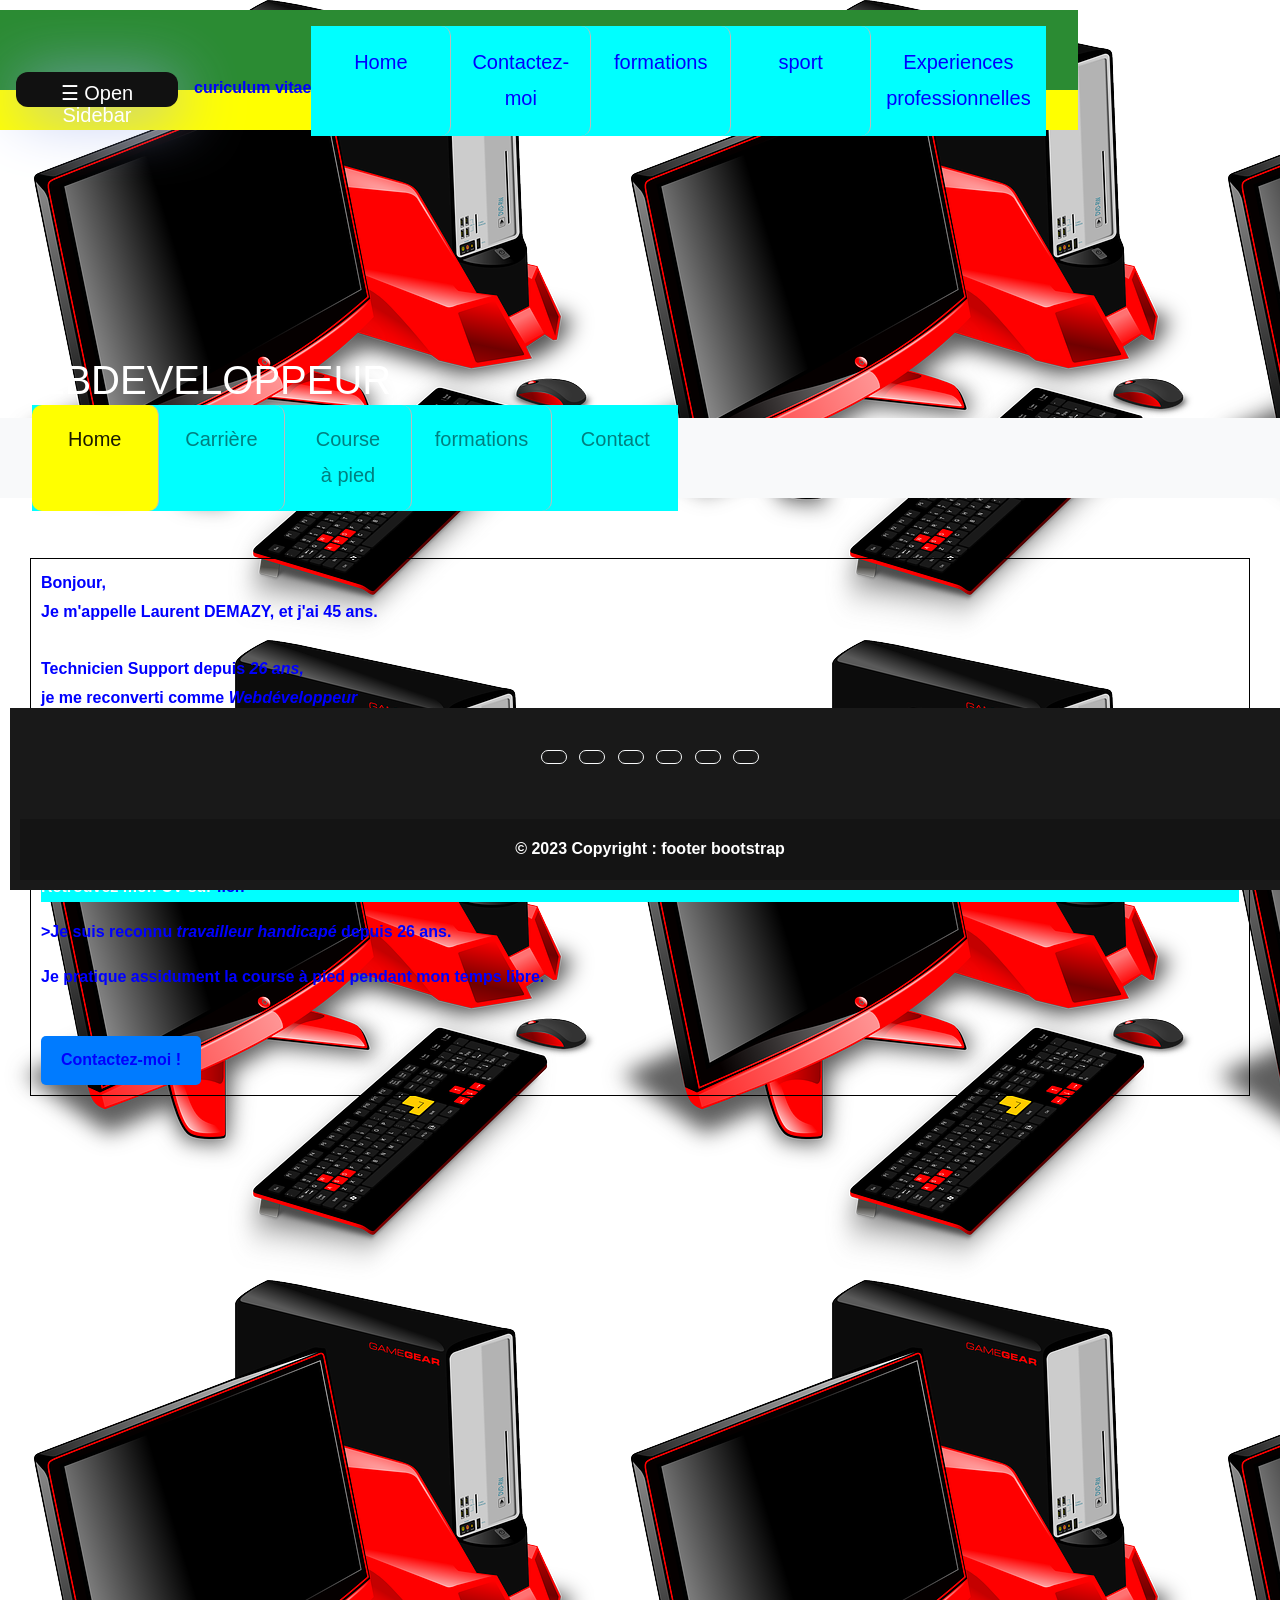
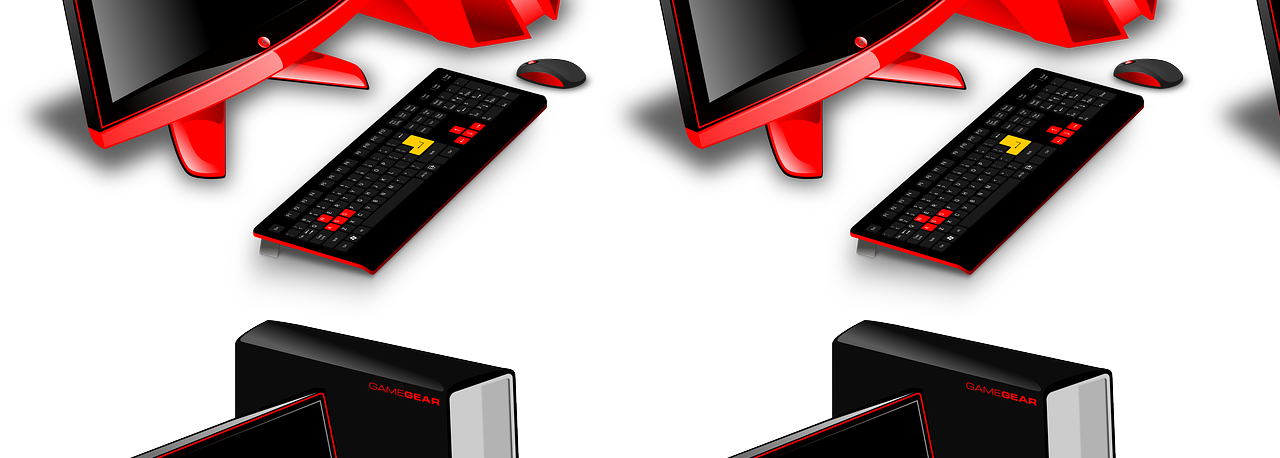
<file: index_20-08.html>
<!DOCTYPE html>
<html lang="en">
<head>
    <meta charset="UTF-8">
    <meta name="viewport" content="width=device-width, initial-scale=1.0">
    <link rel="stylesheet" href="css/sticky.css">
    <link rel="stylesheet" href="css/style.css">
    <link rel="stylesheet" href="css/styles.css">
    <link rel="stylesheet" href="css/navbar.css">
    <style>


/*Reset CSS*/
*{
    margin: 0px;
    padding: 0px;
    font-family: Avenir, sans-serif;
}

	.sidebar {
  height: 100%; /* 100% Full-height */
  width: 0; /* 0 width - change this with JavaScript */
  position: fixed; /* Stay in place */
  z-index: 1; /* Stay on top */
  top: 0;
  left: 0;
  background-color: #111; /* Black*/
  overflow-x: hidden; /* Disable horizontal scroll */
  padding-top: 60px; /* Place content 60px from the top */
  transition: 0.5s; /* 0.5 second transition effect to slide in the sidebar */
}

/* The sidebar links */
.sidebar a {
  padding: 8px 8px 8px 32px;
  text-decoration: none;
  font-size: 25px;
  color: #818181;
  display: block;
  transition: 0.3s;
}

/* When you mouse over the navigation links, change their color */
.sidebar a:hover {
  color: #f1f1f1;
}

/* Position and style the close button (top right corner) */
.sidebar .closebtn {
  position: absolute;
  top: 0;
  right: 25px;
  font-size: 36px;
  margin-left: 50px;
}

/* The button used to open the sidebar */
.openbtn {
  font-size: 20px;
  cursor: pointer;
  background-color: #111;
  color: white;
  padding: 10px 15px;
  border: none;
}

.openbtn:hover {
  background-color: #444;
}

/* Style page content - use this if you want to push the page content to the right when you open the side navigation */
#main {
  transition: margin-left .5s; /* If you want a transition effect */
  padding: 20px;
}

/* On smaller screens, where height is less than 450px, change the style of the sidenav (less padding and a smaller font size) */
@media screen and (max-height: 450px) {
  .sidebar {padding-top: 15px;}
  .sidebar a {font-size: 18px;}
}

/* Styles de liens non visités */
      a:link {
        color: blue;
        text-decoration: none;
      }

      /* Styles de liens visités */
      a:visited {
        color: purple;
      }

      /* État survolé */
      a:hover {
        color: red;
        text-decoration: underline;
      }

      /* État actif (lors du clic) */
      a:active {
        color: green;
      }

nav{
    width: 100%;
    margin: 0px auto 40px auto;
    background-color: rgb(43, 139, 51);
    position: sticky;
    top: 0px;
}

nav ul{
    list-style-type: none;
}

nav li{
    float: left;
    width: 25%;/*100% divisé par le nombre d'éléments de menu*/
    text-align: center;/*Centre le texte dans les éléments de menu*/
}

/*Evite que le menu n'ait une hauteur nulle*/
nav ul::after{
    content: "";
    display: table;
    clear: both;
}

nav a{
    display: block; /*Toute la surface sera cliquable*/
    text-decoration: none;
    color: rgb(223, 10, 10);
    border-bottom: 2px solid transparent;/*Evite le décalage des éléments sous le menu à cause de la bordure en :hover*/
    padding: 10px 0px;/*Agrandit le menu et espace la bordure du texte*/
}

nav a:hover{
    color: orange;
    border-bottom: 2px solid gold;
}

.conteneur{
  margin: 0px 20px;
  height: 1500px;
}

body {
    margin-top: 350px;
  background-image: url("./img/ordinateur.png");
  font-size: 16px; /* sets 1rem = 16px */
  font-family: 'Roboto', sans-serif;
  font-weight: 800;
  color:aquamarine;
}

footer{
    clear: both;
    position: fixed;
    left: 0;
    bottom: 0;
    width: 100%;
    max-height: 100%;
    margin: 10px;
    padding: 10px;
    color: #ccc;
    background-color: #333;
    align-items:center;
}

/* footer p{
    text-align: right;
    padding: 10px;
} */
    
} 
    </style>
    <title>cv Laurent DEMAZY</title>
    <!--link href="https://cdn.jsdelivr.net/npm/bootstrap@5.3.7/dist/css/bootstrap.min.css" rel="stylesheet" integrity="sha384-LN+7fdVzj6u52u30Kp6M/trliBMCMKTyK833zpbD+pXdCLuTusPj697FH4R/5mcr" crossorigin="anonymous"-->
</head>
<body>
<header>
        <?php echo require_once("header.inc") ?>
<nav class="navbar navbar-default">

      <div id="mySidebar" class="sidebar">
  <a href="javascript:void(0)" class="closebtn" onclick="closeNav()">&times;</a>
  <a href="exp_pro.php">expériences</a>
  <a href="formations.php">formations</a>
  <a href="loisir.php">course à pied</a>
  <a href="contact.php">Contact</a>
</div>



  <button class="openbtn" onclick="openNav()">&#9776; Open Sidebar</button>
  <!--h2>Collapsed Sidebar</h2-->
  <!--p>Content...</p-->
</div>

      <!-- Collect the nav links, forms, and other content for toggling -->
      <div class="collapse navbar-collapse" id="bs-example-navbar-collapse-1">
        <div class="nav navbar-nav">
          <!--li class="active"><a href="#">Link <span class="sr-only">(current)</span></a></!--li>
          <li><a href="#">Link</a></li>
          <div class="dropdown">
            <a href="#" class="dropdown-toggle" data-toggle="dropdown" role="button" aria-haspopup="true" aria-expanded="false">Dropdown <span class="caret"></span></a>
            <ul class="dropdown-menu"-->
              <li><a href="exp_pro.php">expériences</a></li>
              <li><a href="formations.php">formations</a></li>
              <li><a href="loisir.php">running</a></li>
              <li><a href="contact.php">contact</a></li>
              <li role="separator" class="divider"></li>
              <!--li><a href="#">Separated link</a></li-->
              <li role="separator" class="divider"></li>
              <!--li><a href="#">One more separated link</a></li-->
            </ul>
        </div>
        </div>
          </li>
        </ul>
</ul>
<script>
/* Set the width of the sidebar to 250px and the left margin of the page content to 250px */
function openNav() {
  document.getElementById("mySidebar").style.width = "250px";
  document.getElementById("main").style.marginLeft = "250px";
}

/* Set the width of the sidebar to 0 and the left margin of the page content to 0 */
function closeNav() {
  document.getElementById("mySidebar").style.width = "0";
  document.getElementById("main").style.marginLeft = "0";
}
</script>

<div class="navbar">
    <div class="logo">
        <a href="../index.php">curiculum vitae</a>
    </div>
    <ul class="nav-links">
        <li><a href="../index.php">Home</a></li>
        <li><a href="contact.php">Contactez-moi</a></li>
        <li><a href="formations.php">formations</a></li>
        <li><a href="loisir.php">sport</a></li>
		<li><a href="exp_pro.php">Experiences professionnelles</a></li>
    </ul>
</div>
    </header>
  
<div>
    <h1>WEBDEVELOPPEUR</h1>
<!--insertion navbar-->
<nav class="navbar navbar-expand-lg navbar-light bg-light">
  <a class="navbar-brand" href="#"></a>
  <button class="navbar-toggler" type="button" data-toggle="collapse" data-target="#navbarSupportedContent" aria-controls="navbarSupportedContent" aria-expanded="false" aria-label="Toggle navigation">
    <span class="navbar-toggler-icon"></span>
  </button>

  <div class="collapse navbar-collapse" id="navbarSupportedContent">
    <ul class="navbar-nav mr-auto">
      <li class="nav-item active">
        <a class="nav-link" href="./index.php">Home <span class="sr-only">(current)</span></a>
      </li>
      <li class="nav-item">
        <a class="nav-link" href="pages/exp_pro.php">Carrière</a>
      </li>

      <li class="nav-item">
        <a class="nav-link" href="pages/loisir.php">Course à pied</a>
      </li>

      <li class="nav-item">
        <a class="nav-link" href="pages/formation.php">formations</a>
      </li>

      <li class="nav-item">
        <a class="nav-link" href="pages/contact.php">Contact</a>
      </li>
      
    </ul>
  </div>
</nav>
<!--fin navbar-->

<!---Insertion container-->
<div class="conteneur">
    <!DOCTYPE html>
    <html lang="en">
    <head>
        <meta charset="UTF-8">
        <meta name="viewport" content="width=device-width, initial-scale=1.0">
        <title>Presentation</title>
    </head>
    <section id="contenu">
    <article>
    <p style="color: blue">Bonjour, <br>
    Je m'appelle Laurent DEMAZY, et j'ai 45 ans. <br><br>
Technicien Support depuis <em>26 ans,</em><br>
je me reconverti comme <em>Webdéveloppeur</em><br>
J'ai suivi la formation <em>Développeur Web/Web mobile</em> à distance avec <a href="https://www.proformea.fr/formations/developpeur-web-et-web-mobile/">Proformea</a><em></em>. <br><br>
Depuis 26 ans, j'ai été Technicien Support pour plusieurs entreprises de la région stéphanoise : 
<ul><br>
    <li><a href="https://www.value-info.fr//">VALUE IT</a></li>
    <li>ECONOCOM pour THALES</li>
    <li><a href="https://www.tessi.eu//">TESSI</a></li>
    <li>LYCEE FAURIEL</li>
    <li>GROUPE CASINO(13 ans)</li>
    <br>
    Retrouvez mon CV sur <a href="exp_pro.php">lien</a>
</ul> 
</p>
    
    </article>

    <article>
        <p style="color: blue">>Je suis reconnu <em>travailleur handicapé</em> depuis 26 ans. </p>
    <p style="color: blue">Je pratique assidument la course à pied pendant mon temps libre. </p> <br>
    </article>

    <article>
        <a href="contact.php" class="email-button">Contactez-moi !</a>
    </article>
    </html>
</div>
<!--fin container-->

<!--fermeture premier div et fin-->
</div>

<footer class="bg-dark text-center text-white">
<div class="container p-4 pb-0">
<section class="mb-4">
<!-- Facebook -->
<a class="btn btn-outline-light btn-floating m-1" href="#!" role="button">
<i class="fab fa-facebook-f"></i>
</a>

<!-- Twitter -->
<a class="btn btn-outline-light btn-floating m-1" href="#!" role="button">
<i class="fab fa-twitter"></i>
</a>

<!-- Google -->
<a class="btn btn-outline-light btn-floating m-1" href="#!" role="button">
<i class="fab fa-google"></i>
</a>

<!-- Instagram -->
<a class="btn btn-outline-light btn-floating m-1" href="#!" role="button">
<i class="fab fa-instagram"></i>
</a>

<!-- LinkedIn -->
<a class="btn btn-outline-light btn-floating m-1" href="#!" role="button">
<i class="fab fa-linkedin-in"></i>
</a>

<!-- Github -->
<a class="btn btn-outline-light btn-floating m-1" href="#!" role="button">
<i class="fab fa-github"></i>
</a>
</section>
</div>

<div class="text-center p-3" style="background-color: rgba(0, 0, 0, 0.2);">
© 2023 Copyright :
<a class="text-white" href="https://mdbootstrap.com/">footer bootstrap</a>
</div>
</footer>
<script src="https://cdn.jsdelivr.net/npm/bootstrap@5.3.7/dist/js/bootstrap.bundle.min.js" integrity="sha384-ndDqU0Gzau9qJ1lfW4pNLlhNTkCfHzAVBReH9diLvGRem5+R9g2FzA8ZGN954O5Q" crossorigin="anonymous"></script>
</body>
</file>
<file: css/sticky.css>
*{

}

body{

}

header {
    position: fixed;
    top: 10px;
    transition: padding 300ms ease;
    background-color: yellow;
    ...
    (other styles here)
}

section.content {
    margin-top: 80px;
    ...
    (other styles here)
}

header.sticky {
    padding: 30px 50px;
}

span{
    color: chocolate;
}

#test_div{
    color:green;
}
</file>
<file: css/boites.css>
section{
    display: -webkit-flex;
    -webkit-box-flex-direction-reverse: column;
    margin: 10px;
    border: 5px solid black;
    background: grey;
}

div{
    padding: 10px;
    color: white;
    border: 2px solid white;
    background: black;
}
</file>
<file: css/flaticon.css>
/*
  	Flaticon icon font: Flaticon
  	Creation date: 04/01/2019 13:45
  	*/


@font-face {
  font-family: "Flaticon";
  src: url("../fonts/flaticon/font/Flaticon.eot");
  src: url("../fonts/flaticon/font/Flaticon.eot?#iefix") format("embedded-opentype"),
       url("../fonts/flaticon/font/Flaticon.woff") format("woff"),
       url("../fonts/flaticon/font/Flaticon.ttf") format("truetype"),
       url("../fonts/flaticon/font/Flaticon.svg#Flaticon") format("svg");
  font-weight: normal;
  font-style: normal;
}

@media screen and (-webkit-min-device-pixel-ratio:0) {
  @font-face {
    font-family: "Flaticon";
    src: url("../fonts/flaticon/font/Flaticon.svg#Flaticon") format("svg");
  }
}

[class^="flaticon-"]:before, [class*=" flaticon-"]:before,
[class^="flaticon-"]:after, [class*=" flaticon-"]:after {   
  font-family: Flaticon;
  font-style: normal;
  font-weight: normal;
  font-variant: normal;
  text-transform: none;
  line-height: 1;

  /* Better Font Rendering =========== */
  -webkit-font-smoothing: antialiased;
  -moz-osx-font-smoothing: grayscale;
}

.flaticon-ideas:before { content: "\f100"; }
.flaticon-flasks:before { content: "\f101"; }
.flaticon-analysis:before { content: "\f102"; }
.flaticon-ux-design:before { content: "\f103"; }
.flaticon-web-design:before { content: "\f104"; }
.flaticon-idea:before { content: "\f105"; }
.flaticon-innovation:before { content: "\f106"; }
</file>
<file: css/icomoon.css>
@font-face {
  font-family: 'icomoon';
  src:  url('../fonts/icomoon/icomoon.eot?6tt51o');
  src:  url('../fonts/icomoon/icomoon.eot?6tt51o#iefix') format('embedded-opentype'),
    url('../fonts/icomoon/icomoon.ttf?6tt51o') format('truetype'),
    url('../fonts/icomoon/icomoon.woff?6tt51o') format('woff'),
    url('../fonts/icomoon/icomoon.svg?6tt51o#icomoon') format('svg');
  font-weight: normal;
  font-style: normal;
}

[class^="icon-"], [class*=" icon-"] {
  /* use !important to prevent issues with browser extensions that change fonts */
  font-family: 'icomoon' !important;
  speak: none;
  font-style: normal;
  font-weight: normal;
  font-variant: normal;
  text-transform: none;
  line-height: 1;

  /* Better Font Rendering =========== */
  -webkit-font-smoothing: antialiased;
  -moz-osx-font-smoothing: grayscale;
}

.icon-asterisk:before {
  content: "\f069";
}
.icon-plus:before {
  content: "\f067";
}
.icon-question:before {
  content: "\f128";
}
.icon-minus:before {
  content: "\f068";
}
.icon-glass:before {
  content: "\f000";
}
.icon-music:before {
  content: "\f001";
}
.icon-search:before {
  content: "\f002";
}
.icon-envelope-o:before {
  content: "\f003";
}
.icon-heart:before {
  content: "\f004";
}
.icon-star:before {
  content: "\f005";
}
.icon-star-o:before {
  content: "\f006";
}
.icon-user:before {
  content: "\f007";
}
.icon-film:before {
  content: "\f008";
}
.icon-th-large:before {
  content: "\f009";
}
.icon-th:before {
  content: "\f00a";
}
.icon-th-list:before {
  content: "\f00b";
}
.icon-check:before {
  content: "\f00c";
}
.icon-close:before {
  content: "\f00d";
}
.icon-remove:before {
  content: "\f00d";
}
.icon-times:before {
  content: "\f00d";
}
.icon-search-plus:before {
  content: "\f00e";
}
.icon-search-minus:before {
  content: "\f010";
}
.icon-power-off:before {
  content: "\f011";
}
.icon-signal:before {
  content: "\f012";
}
.icon-cog:before {
  content: "\f013";
}
.icon-gear:before {
  content: "\f013";
}
.icon-trash-o:before {
  content: "\f014";
}
.icon-home:before {
  content: "\f015";
}
.icon-file-o:before {
  content: "\f016";
}
.icon-clock-o:before {
  content: "\f017";
}
.icon-road:before {
  content: "\f018";
}
.icon-download:before {
  content: "\f019";
}
.icon-arrow-circle-o-down:before {
  content: "\f01a";
}
.icon-arrow-circle-o-up:before {
  content: "\f01b";
}
.icon-inbox:before {
  content: "\f01c";
}
.icon-play-circle-o:before {
  content: "\f01d";
}
.icon-repeat:before {
  content: "\f01e";
}
.icon-rotate-right:before {
  content: "\f01e";
}
.icon-refresh:before {
  content: "\f021";
}
.icon-list-alt:before {
  content: "\f022";
}
.icon-lock:before {
  content: "\f023";
}
.icon-flag:before {
  content: "\f024";
}
.icon-headphones:before {
  content: "\f025";
}
.icon-volume-off:before {
  content: "\f026";
}
.icon-volume-down:before {
  content: "\f027";
}
.icon-volume-up:before {
  content: "\f028";
}
.icon-qrcode:before {
  content: "\f029";
}
.icon-barcode:before {
  content: "\f02a";
}
.icon-tag:before {
  content: "\f02b";
}
.icon-tags:before {
  content: "\f02c";
}
.icon-book:before {
  content: "\f02d";
}
.icon-bookmark:before {
  content: "\f02e";
}
.icon-print:before {
  content: "\f02f";
}
.icon-camera:before {
  content: "\f030";
}
.icon-font:before {
  content: "\f031";
}
.icon-bold:before {
  content: "\f032";
}
.icon-italic:before {
  content: "\f033";
}
.icon-text-height:before {
  content: "\f034";
}
.icon-text-width:before {
  content: "\f035";
}
.icon-align-left:before {
  content: "\f036";
}
.icon-align-center:before {
  content: "\f037";
}
.icon-align-right:before {
  content: "\f038";
}
.icon-align-justify:before {
  content: "\f039";
}
.icon-list:before {
  content: "\f03a";
}
.icon-dedent:before {
  content: "\f03b";
}
.icon-outdent:before {
  content: "\f03b";
}
.icon-indent:before {
  content: "\f03c";
}
.icon-video-camera:before {
  content: "\f03d";
}
.icon-image:before {
  content: "\f03e";
}
.icon-photo:before {
  content: "\f03e";
}
.icon-picture-o:before {
  content: "\f03e";
}
.icon-pencil:before {
  content: "\f040";
}
.icon-map-marker:before {
  content: "\f041";
}
.icon-adjust:before {
  content: "\f042";
}
.icon-tint:before {
  content: "\f043";
}
.icon-edit:before {
  content: "\f044";
}
.icon-pencil-square-o:before {
  content: "\f044";
}
.icon-share-square-o:before {
  content: "\f045";
}
.icon-check-square-o:before {
  content: "\f046";
}
.icon-arrows:before {
  content: "\f047";
}
.icon-step-backward:before {
  content: "\f048";
}
.icon-fast-backward:before {
  content: "\f049";
}
.icon-backward:before {
  content: "\f04a";
}
.icon-play:before {
  content: "\f04b";
}
.icon-pause:before {
  content: "\f04c";
}
.icon-stop:before {
  content: "\f04d";
}
.icon-forward:before {
  content: "\f04e";
}
.icon-fast-forward:before {
  content: "\f050";
}
.icon-step-forward:before {
  content: "\f051";
}
.icon-eject:before {
  content: "\f052";
}
.icon-chevron-left:before {
  content: "\f053";
}
.icon-chevron-right:before {
  content: "\f054";
}
.icon-plus-circle:before {
  content: "\f055";
}
.icon-minus-circle:before {
  content: "\f056";
}
.icon-times-circle:before {
  content: "\f057";
}
.icon-check-circle:before {
  content: "\f058";
}
.icon-question-circle:before {
  content: "\f059";
}
.icon-info-circle:before {
  content: "\f05a";
}
.icon-crosshairs:before {
  content: "\f05b";
}
.icon-times-circle-o:before {
  content: "\f05c";
}
.icon-check-circle-o:before {
  content: "\f05d";
}
.icon-ban:before {
  content: "\f05e";
}
.icon-arrow-left:before {
  content: "\f060";
}
.icon-arrow-right:before {
  content: "\f061";
}
.icon-arrow-up:before {
  content: "\f062";
}
.icon-arrow-down:before {
  content: "\f063";
}
.icon-mail-forward:before {
  content: "\f064";
}
.icon-share:before {
  content: "\f064";
}
.icon-expand:before {
  content: "\f065";
}
.icon-compress:before {
  content: "\f066";
}
.icon-exclamation-circle:before {
  content: "\f06a";
}
.icon-gift:before {
  content: "\f06b";
}
.icon-leaf:before {
  content: "\f06c";
}
.icon-fire:before {
  content: "\f06d";
}
.icon-eye:before {
  content: "\f06e";
}
.icon-eye-slash:before {
  content: "\f070";
}
.icon-exclamation-triangle:before {
  content: "\f071";
}
.icon-warning:before {
  content: "\f071";
}
.icon-plane:before {
  content: "\f072";
}
.icon-calendar:before {
  content: "\f073";
}
.icon-random:before {
  content: "\f074";
}
.icon-comment:before {
  content: "\f075";
}
.icon-magnet:before {
  content: "\f076";
}
.icon-chevron-up:before {
  content: "\f077";
}
.icon-chevron-down:before {
  content: "\f078";
}
.icon-retweet:before {
  content: "\f079";
}
.icon-shopping-cart:before {
  content: "\f07a";
}
.icon-folder:before {
  content: "\f07b";
}
.icon-folder-open:before {
  content: "\f07c";
}
.icon-arrows-v:before {
  content: "\f07d";
}
.icon-arrows-h:before {
  content: "\f07e";
}
.icon-bar-chart:before {
  content: "\f080";
}
.icon-bar-chart-o:before {
  content: "\f080";
}
.icon-twitter-square:before {
  content: "\f081";
}
.icon-facebook-square:before {
  content: "\f082";
}
.icon-camera-retro:before {
  content: "\f083";
}
.icon-key:before {
  content: "\f084";
}
.icon-cogs:before {
  content: "\f085";
}
.icon-gears:before {
  content: "\f085";
}
.icon-comments:before {
  content: "\f086";
}
.icon-thumbs-o-up:before {
  content: "\f087";
}
.icon-thumbs-o-down:before {
  content: "\f088";
}
.icon-star-half:before {
  content: "\f089";
}
.icon-heart-o:before {
  content: "\f08a";
}
.icon-sign-out:before {
  content: "\f08b";
}
.icon-linkedin-square:before {
  content: "\f08c";
}
.icon-thumb-tack:before {
  content: "\f08d";
}
.icon-external-link:before {
  content: "\f08e";
}
.icon-sign-in:before {
  content: "\f090";
}
.icon-trophy:before {
  content: "\f091";
}
.icon-github-square:before {
  content: "\f092";
}
.icon-upload:before {
  content: "\f093";
}
.icon-lemon-o:before {
  content: "\f094";
}
.icon-phone:before {
  content: "\f095";
}
.icon-square-o:before {
  content: "\f096";
}
.icon-bookmark-o:before {
  content: "\f097";
}
.icon-phone-square:before {
  content: "\f098";
}
.icon-twitter:before {
  content: "\f099";
}
.icon-facebook:before {
  content: "\f09a";
}
.icon-facebook-f:before {
  content: "\f09a";
}
.icon-github:before {
  content: "\f09b";
}
.icon-unlock:before {
  content: "\f09c";
}
.icon-credit-card:before {
  content: "\f09d";
}
.icon-feed:before {
  content: "\f09e";
}
.icon-rss:before {
  content: "\f09e";
}
.icon-hdd-o:before {
  content: "\f0a0";
}
.icon-bullhorn:before {
  content: "\f0a1";
}
.icon-bell-o:before {
  content: "\f0a2";
}
.icon-certificate:before {
  content: "\f0a3";
}
.icon-hand-o-right:before {
  content: "\f0a4";
}
.icon-hand-o-left:before {
  content: "\f0a5";
}
.icon-hand-o-up:before {
  content: "\f0a6";
}
.icon-hand-o-down:before {
  content: "\f0a7";
}
.icon-arrow-circle-left:before {
  content: "\f0a8";
}
.icon-arrow-circle-right:before {
  content: "\f0a9";
}
.icon-arrow-circle-up:before {
  content: "\f0aa";
}
.icon-arrow-circle-down:before {
  content: "\f0ab";
}
.icon-globe:before {
  content: "\f0ac";
}
.icon-wrench:before {
  content: "\f0ad";
}
.icon-tasks:before {
  content: "\f0ae";
}
.icon-filter:before {
  content: "\f0b0";
}
.icon-briefcase:before {
  content: "\f0b1";
}
.icon-arrows-alt:before {
  content: "\f0b2";
}
.icon-group:before {
  content: "\f0c0";
}
.icon-users:before {
  content: "\f0c0";
}
.icon-chain:before {
  content: "\f0c1";
}
.icon-link:before {
  content: "\f0c1";
}
.icon-cloud:before {
  content: "\f0c2";
}
.icon-flask:before {
  content: "\f0c3";
}
.icon-cut:before {
  content: "\f0c4";
}
.icon-scissors:before {
  content: "\f0c4";
}
.icon-copy:before {
  content: "\f0c5";
}
.icon-files-o:before {
  content: "\f0c5";
}
.icon-paperclip:before {
  content: "\f0c6";
}
.icon-floppy-o:before {
  content: "\f0c7";
}
.icon-save:before {
  content: "\f0c7";
}
.icon-square:before {
  content: "\f0c8";
}
.icon-bars:before {
  content: "\f0c9";
}
.icon-navicon:before {
  content: "\f0c9";
}
.icon-reorder:before {
  content: "\f0c9";
}
.icon-list-ul:before {
  content: "\f0ca";
}
.icon-list-ol:before {
  content: "\f0cb";
}
.icon-strikethrough:before {
  content: "\f0cc";
}
.icon-underline:before {
  content: "\f0cd";
}
.icon-table:before {
  content: "\f0ce";
}
.icon-magic:before {
  content: "\f0d0";
}
.icon-truck:before {
  content: "\f0d1";
}
.icon-pinterest:before {
  content: "\f0d2";
}
.icon-pinterest-square:before {
  content: "\f0d3";
}
.icon-google-plus-square:before {
  content: "\f0d4";
}
.icon-google-plus:before {
  content: "\f0d5";
}
.icon-money:before {
  content: "\f0d6";
}
.icon-caret-down:before {
  content: "\f0d7";
}
.icon-caret-up:before {
  content: "\f0d8";
}
.icon-caret-left:before {
  content: "\f0d9";
}
.icon-caret-right:before {
  content: "\f0da";
}
.icon-columns:before {
  content: "\f0db";
}
.icon-sort:before {
  content: "\f0dc";
}
.icon-unsorted:before {
  content: "\f0dc";
}
.icon-sort-desc:before {
  content: "\f0dd";
}
.icon-sort-down:before {
  content: "\f0dd";
}
.icon-sort-asc:before {
  content: "\f0de";
}
.icon-sort-up:before {
  content: "\f0de";
}
.icon-envelope:before {
  content: "\f0e0";
}
.icon-linkedin:before {
  content: "\f0e1";
}
.icon-rotate-left:before {
  content: "\f0e2";
}
.icon-undo:before {
  content: "\f0e2";
}
.icon-gavel:before {
  content: "\f0e3";
}
.icon-legal:before {
  content: "\f0e3";
}
.icon-dashboard:before {
  content: "\f0e4";
}
.icon-tachometer:before {
  content: "\f0e4";
}
.icon-comment-o:before {
  content: "\f0e5";
}
.icon-comments-o:before {
  content: "\f0e6";
}
.icon-bolt:before {
  content: "\f0e7";
}
.icon-flash:before {
  content: "\f0e7";
}
.icon-sitemap:before {
  content: "\f0e8";
}
.icon-umbrella:before {
  content: "\f0e9";
}
.icon-clipboard:before {
  content: "\f0ea";
}
.icon-paste:before {
  content: "\f0ea";
}
.icon-lightbulb-o:before {
  content: "\f0eb";
}
.icon-exchange:before {
  content: "\f0ec";
}
.icon-cloud-download:before {
  content: "\f0ed";
}
.icon-cloud-upload:before {
  content: "\f0ee";
}
.icon-user-md:before {
  content: "\f0f0";
}
.icon-stethoscope:before {
  content: "\f0f1";
}
.icon-suitcase:before {
  content: "\f0f2";
}
.icon-bell:before {
  content: "\f0f3";
}
.icon-coffee:before {
  content: "\f0f4";
}
.icon-cutlery:before {
  content: "\f0f5";
}
.icon-file-text-o:before {
  content: "\f0f6";
}
.icon-building-o:before {
  content: "\f0f7";
}
.icon-hospital-o:before {
  content: "\f0f8";
}
.icon-ambulance:before {
  content: "\f0f9";
}
.icon-medkit:before {
  content: "\f0fa";
}
.icon-fighter-jet:before {
  content: "\f0fb";
}
.icon-beer:before {
  content: "\f0fc";
}
.icon-h-square:before {
  content: "\f0fd";
}
.icon-plus-square:before {
  content: "\f0fe";
}
.icon-angle-double-left:before {
  content: "\f100";
}
.icon-angle-double-right:before {
  content: "\f101";
}
.icon-angle-double-up:before {
  content: "\f102";
}
.icon-angle-double-down:before {
  content: "\f103";
}
.icon-angle-left:before {
  content: "\f104";
}
.icon-angle-right:before {
  content: "\f105";
}
.icon-angle-up:before {
  content: "\f106";
}
.icon-angle-down:before {
  content: "\f107";
}
.icon-desktop:before {
  content: "\f108";
}
.icon-laptop:before {
  content: "\f109";
}
.icon-tablet:before {
  content: "\f10a";
}
.icon-mobile:before {
  content: "\f10b";
}
.icon-mobile-phone:before {
  content: "\f10b";
}
.icon-circle-o:before {
  content: "\f10c";
}
.icon-quote-left:before {
  content: "\f10d";
}
.icon-quote-right:before {
  content: "\f10e";
}
.icon-spinner:before {
  content: "\f110";
}
.icon-circle:before {
  content: "\f111";
}
.icon-mail-reply:before {
  content: "\f112";
}
.icon-reply:before {
  content: "\f112";
}
.icon-github-alt:before {
  content: "\f113";
}
.icon-folder-o:before {
  content: "\f114";
}
.icon-folder-open-o:before {
  content: "\f115";
}
.icon-smile-o:before {
  content: "\f118";
}
.icon-frown-o:before {
  content: "\f119";
}
.icon-meh-o:before {
  content: "\f11a";
}
.icon-gamepad:before {
  content: "\f11b";
}
.icon-keyboard-o:before {
  content: "\f11c";
}
.icon-flag-o:before {
  content: "\f11d";
}
.icon-flag-checkered:before {
  content: "\f11e";
}
.icon-terminal:before {
  content: "\f120";
}
.icon-code:before {
  content: "\f121";
}
.icon-mail-reply-all:before {
  content: "\f122";
}
.icon-reply-all:before {
  content: "\f122";
}
.icon-star-half-empty:before {
  content: "\f123";
}
.icon-star-half-full:before {
  content: "\f123";
}
.icon-star-half-o:before {
  content: "\f123";
}
.icon-location-arrow:before {
  content: "\f124";
}
.icon-crop:before {
  content: "\f125";
}
.icon-code-fork:before {
  content: "\f126";
}
.icon-chain-broken:before {
  content: "\f127";
}
.icon-unlink:before {
  content: "\f127";
}
.icon-info:before {
  content: "\f129";
}
.icon-exclamation:before {
  content: "\f12a";
}
.icon-superscript:before {
  content: "\f12b";
}
.icon-subscript:before {
  content: "\f12c";
}
.icon-eraser:before {
  content: "\f12d";
}
.icon-puzzle-piece:before {
  content: "\f12e";
}
.icon-microphone:before {
  content: "\f130";
}
.icon-microphone-slash:before {
  content: "\f131";
}
.icon-shield:before {
  content: "\f132";
}
.icon-calendar-o:before {
  content: "\f133";
}
.icon-fire-extinguisher:before {
  content: "\f134";
}
.icon-rocket:before {
  content: "\f135";
}
.icon-maxcdn:before {
  content: "\f136";
}
.icon-chevron-circle-left:before {
  content: "\f137";
}
.icon-chevron-circle-right:before {
  content: "\f138";
}
.icon-chevron-circle-up:before {
  content: "\f139";
}
.icon-chevron-circle-down:before {
  content: "\f13a";
}
.icon-html5:before {
  content: "\f13b";
}
.icon-css3:before {
  content: "\f13c";
}
.icon-anchor:before {
  content: "\f13d";
}
.icon-unlock-alt:before {
  content: "\f13e";
}
.icon-bullseye:before {
  content: "\f140";
}
.icon-ellipsis-h:before {
  content: "\f141";
}
.icon-ellipsis-v:before {
  content: "\f142";
}
.icon-rss-square:before {
  content: "\f143";
}
.icon-play-circle:before {
  content: "\f144";
}
.icon-ticket:before {
  content: "\f145";
}
.icon-minus-square:before {
  content: "\f146";
}
.icon-minus-square-o:before {
  content: "\f147";
}
.icon-level-up:before {
  content: "\f148";
}
.icon-level-down:before {
  content: "\f149";
}
.icon-check-square:before {
  content: "\f14a";
}
.icon-pencil-square:before {
  content: "\f14b";
}
.icon-external-link-square:before {
  content: "\f14c";
}
.icon-share-square:before {
  content: "\f14d";
}
.icon-compass:before {
  content: "\f14e";
}
.icon-caret-square-o-down:before {
  content: "\f150";
}
.icon-toggle-down:before {
  content: "\f150";
}
.icon-caret-square-o-up:before {
  content: "\f151";
}
.icon-toggle-up:before {
  content: "\f151";
}
.icon-caret-square-o-right:before {
  content: "\f152";
}
.icon-toggle-right:before {
  content: "\f152";
}
.icon-eur:before {
  content: "\f153";
}
.icon-euro:before {
  content: "\f153";
}
.icon-gbp:before {
  content: "\f154";
}
.icon-dollar:before {
  content: "\f155";
}
.icon-usd:before {
  content: "\f155";
}
.icon-inr:before {
  content: "\f156";
}
.icon-rupee:before {
  content: "\f156";
}
.icon-cny:before {
  content: "\f157";
}
.icon-jpy:before {
  content: "\f157";
}
.icon-rmb:before {
  content: "\f157";
}
.icon-yen:before {
  content: "\f157";
}
.icon-rouble:before {
  content: "\f158";
}
.icon-rub:before {
  content: "\f158";
}
.icon-ruble:before {
  content: "\f158";
}
.icon-krw:before {
  content: "\f159";
}
.icon-won:before {
  content: "\f159";
}
.icon-bitcoin:before {
  content: "\f15a";
}
.icon-btc:before {
  content: "\f15a";
}
.icon-file:before {
  content: "\f15b";
}
.icon-file-text:before {
  content: "\f15c";
}
.icon-sort-alpha-asc:before {
  content: "\f15d";
}
.icon-sort-alpha-desc:before {
  content: "\f15e";
}
.icon-sort-amount-asc:before {
  content: "\f160";
}
.icon-sort-amount-desc:before {
  content: "\f161";
}
.icon-sort-numeric-asc:before {
  content: "\f162";
}
.icon-sort-numeric-desc:before {
  content: "\f163";
}
.icon-thumbs-up:before {
  content: "\f164";
}
.icon-thumbs-down:before {
  content: "\f165";
}
.icon-youtube-square:before {
  content: "\f166";
}
.icon-youtube:before {
  content: "\f167";
}
.icon-xing:before {
  content: "\f168";
}
.icon-xing-square:before {
  content: "\f169";
}
.icon-youtube-play:before {
  content: "\f16a";
}
.icon-dropbox:before {
  content: "\f16b";
}
.icon-stack-overflow:before {
  content: "\f16c";
}
.icon-instagram:before {
  content: "\f16d";
}
.icon-flickr:before {
  content: "\f16e";
}
.icon-adn:before {
  content: "\f170";
}
.icon-bitbucket:before {
  content: "\f171";
}
.icon-bitbucket-square:before {
  content: "\f172";
}
.icon-tumblr:before {
  content: "\f173";
}
.icon-tumblr-square:before {
  content: "\f174";
}
.icon-long-arrow-down:before {
  content: "\f175";
}
.icon-long-arrow-up:before {
  content: "\f176";
}
.icon-long-arrow-left:before {
  content: "\f177";
}
.icon-long-arrow-right:before {
  content: "\f178";
}
.icon-apple:before {
  content: "\f179";
}
.icon-windows:before {
  content: "\f17a";
}
.icon-android:before {
  content: "\f17b";
}
.icon-linux:before {
  content: "\f17c";
}
.icon-dribbble:before {
  content: "\f17d";
}
.icon-skype:before {
  content: "\f17e";
}
.icon-foursquare:before {
  content: "\f180";
}
.icon-trello:before {
  content: "\f181";
}
.icon-female:before {
  content: "\f182";
}
.icon-male:before {
  content: "\f183";
}
.icon-gittip:before {
  content: "\f184";
}
.icon-gratipay:before {
  content: "\f184";
}
.icon-sun-o:before {
  content: "\f185";
}
.icon-moon-o:before {
  content: "\f186";
}
.icon-archive:before {
  content: "\f187";
}
.icon-bug:before {
  content: "\f188";
}
.icon-vk:before {
  content: "\f189";
}
.icon-weibo:before {
  content: "\f18a";
}
.icon-renren:before {
  content: "\f18b";
}
.icon-pagelines:before {
  content: "\f18c";
}
.icon-stack-exchange:before {
  content: "\f18d";
}
.icon-arrow-circle-o-right:before {
  content: "\f18e";
}
.icon-arrow-circle-o-left:before {
  content: "\f190";
}
.icon-caret-square-o-left:before {
  content: "\f191";
}
.icon-toggle-left:before {
  content: "\f191";
}
.icon-dot-circle-o:before {
  content: "\f192";
}
.icon-wheelchair:before {
  content: "\f193";
}
.icon-vimeo-square:before {
  content: "\f194";
}
.icon-try:before {
  content: "\f195";
}
.icon-turkish-lira:before {
  content: "\f195";
}
.icon-plus-square-o:before {
  content: "\f196";
}
.icon-space-shuttle:before {
  content: "\f197";
}
.icon-slack:before {
  content: "\f198";
}
.icon-envelope-square:before {
  content: "\f199";
}
.icon-wordpress:before {
  content: "\f19a";
}
.icon-openid:before {
  content: "\f19b";
}
.icon-bank:before {
  content: "\f19c";
}
.icon-institution:before {
  content: "\f19c";
}
.icon-university:before {
  content: "\f19c";
}
.icon-graduation-cap:before {
  content: "\f19d";
}
.icon-mortar-board:before {
  content: "\f19d";
}
.icon-yahoo:before {
  content: "\f19e";
}
.icon-google:before {
  content: "\f1a0";
}
.icon-reddit:before {
  content: "\f1a1";
}
.icon-reddit-square:before {
  content: "\f1a2";
}
.icon-stumbleupon-circle:before {
  content: "\f1a3";
}
.icon-stumbleupon:before {
  content: "\f1a4";
}
.icon-delicious:before {
  content: "\f1a5";
}
.icon-digg:before {
  content: "\f1a6";
}
.icon-pied-piper-pp:before {
  content: "\f1a7";
}
.icon-pied-piper-alt:before {
  content: "\f1a8";
}
.icon-drupal:before {
  content: "\f1a9";
}
.icon-joomla:before {
  content: "\f1aa";
}
.icon-language:before {
  content: "\f1ab";
}
.icon-fax:before {
  content: "\f1ac";
}
.icon-building:before {
  content: "\f1ad";
}
.icon-child:before {
  content: "\f1ae";
}
.icon-paw:before {
  content: "\f1b0";
}
.icon-spoon:before {
  content: "\f1b1";
}
.icon-cube:before {
  content: "\f1b2";
}
.icon-cubes:before {
  content: "\f1b3";
}
.icon-behance:before {
  content: "\f1b4";
}
.icon-behance-square:before {
  content: "\f1b5";
}
.icon-steam:before {
  content: "\f1b6";
}
.icon-steam-square:before {
  content: "\f1b7";
}
.icon-recycle:before {
  content: "\f1b8";
}
.icon-automobile:before {
  content: "\f1b9";
}
.icon-car:before {
  content: "\f1b9";
}
.icon-cab:before {
  content: "\f1ba";
}
.icon-taxi:before {
  content: "\f1ba";
}
.icon-tree:before {
  content: "\f1bb";
}
.icon-spotify:before {
  content: "\f1bc";
}
.icon-deviantart:before {
  content: "\f1bd";
}
.icon-soundcloud:before {
  content: "\f1be";
}
.icon-database:before {
  content: "\f1c0";
}
.icon-file-pdf-o:before {
  content: "\f1c1";
}
.icon-file-word-o:before {
  content: "\f1c2";
}
.icon-file-excel-o:before {
  content: "\f1c3";
}
.icon-file-powerpoint-o:before {
  content: "\f1c4";
}
.icon-file-image-o:before {
  content: "\f1c5";
}
.icon-file-photo-o:before {
  content: "\f1c5";
}
.icon-file-picture-o:before {
  content: "\f1c5";
}
.icon-file-archive-o:before {
  content: "\f1c6";
}
.icon-file-zip-o:before {
  content: "\f1c6";
}
.icon-file-audio-o:before {
  content: "\f1c7";
}
.icon-file-sound-o:before {
  content: "\f1c7";
}
.icon-file-movie-o:before {
  content: "\f1c8";
}
.icon-file-video-o:before {
  content: "\f1c8";
}
.icon-file-code-o:before {
  content: "\f1c9";
}
.icon-vine:before {
  content: "\f1ca";
}
.icon-codepen:before {
  content: "\f1cb";
}
.icon-jsfiddle:before {
  content: "\f1cc";
}
.icon-life-bouy:before {
  content: "\f1cd";
}
.icon-life-buoy:before {
  content: "\f1cd";
}
.icon-life-ring:before {
  content: "\f1cd";
}
.icon-life-saver:before {
  content: "\f1cd";
}
.icon-support:before {
  content: "\f1cd";
}
.icon-circle-o-notch:before {
  content: "\f1ce";
}
.icon-ra:before {
  content: "\f1d0";
}
.icon-rebel:before {
  content: "\f1d0";
}
.icon-resistance:before {
  content: "\f1d0";
}
.icon-empire:before {
  content: "\f1d1";
}
.icon-ge:before {
  content: "\f1d1";
}
.icon-git-square:before {
  content: "\f1d2";
}
.icon-git:before {
  content: "\f1d3";
}
.icon-hacker-news:before {
  content: "\f1d4";
}
.icon-y-combinator-square:before {
  content: "\f1d4";
}
.icon-yc-square:before {
  content: "\f1d4";
}
.icon-tencent-weibo:before {
  content: "\f1d5";
}
.icon-qq:before {
  content: "\f1d6";
}
.icon-wechat:before {
  content: "\f1d7";
}
.icon-weixin:before {
  content: "\f1d7";
}
.icon-paper-plane:before {
  content: "\f1d8";
}
.icon-send:before {
  content: "\f1d8";
}
.icon-paper-plane-o:before {
  content: "\f1d9";
}
.icon-send-o:before {
  content: "\f1d9";
}
.icon-history:before {
  content: "\f1da";
}
.icon-circle-thin:before {
  content: "\f1db";
}
.icon-header:before {
  content: "\f1dc";
}
.icon-paragraph:before {
  content: "\f1dd";
}
.icon-sliders:before {
  content: "\f1de";
}
.icon-share-alt:before {
  content: "\f1e0";
}
.icon-share-alt-square:before {
  content: "\f1e1";
}
.icon-bomb:before {
  content: "\f1e2";
}
.icon-futbol-o:before {
  content: "\f1e3";
}
.icon-soccer-ball-o:before {
  content: "\f1e3";
}
.icon-tty:before {
  content: "\f1e4";
}
.icon-binoculars:before {
  content: "\f1e5";
}
.icon-plug:before {
  content: "\f1e6";
}
.icon-slideshare:before {
  content: "\f1e7";
}
.icon-twitch:before {
  content: "\f1e8";
}
.icon-yelp:before {
  content: "\f1e9";
}
.icon-newspaper-o:before {
  content: "\f1ea";
}
.icon-wifi:before {
  content: "\f1eb";
}
.icon-calculator:before {
  content: "\f1ec";
}
.icon-paypal:before {
  content: "\f1ed";
}
.icon-google-wallet:before {
  content: "\f1ee";
}
.icon-cc-visa:before {
  content: "\f1f0";
}
.icon-cc-mastercard:before {
  content: "\f1f1";
}
.icon-cc-discover:before {
  content: "\f1f2";
}
.icon-cc-amex:before {
  content: "\f1f3";
}
.icon-cc-paypal:before {
  content: "\f1f4";
}
.icon-cc-stripe:before {
  content: "\f1f5";
}
.icon-bell-slash:before {
  content: "\f1f6";
}
.icon-bell-slash-o:before {
  content: "\f1f7";
}
.icon-trash:before {
  content: "\f1f8";
}
.icon-copyright:before {
  content: "\f1f9";
}
.icon-at:before {
  content: "\f1fa";
}
.icon-eyedropper:before {
  content: "\f1fb";
}
.icon-paint-brush:before {
  content: "\f1fc";
}
.icon-birthday-cake:before {
  content: "\f1fd";
}
.icon-area-chart:before {
  content: "\f1fe";
}
.icon-pie-chart:before {
  content: "\f200";
}
.icon-line-chart:before {
  content: "\f201";
}
.icon-lastfm:before {
  content: "\f202";
}
.icon-lastfm-square:before {
  content: "\f203";
}
.icon-toggle-off:before {
  content: "\f204";
}
.icon-toggle-on:before {
  content: "\f205";
}
.icon-bicycle:before {
  content: "\f206";
}
.icon-bus:before {
  content: "\f207";
}
.icon-ioxhost:before {
  content: "\f208";
}
.icon-angellist:before {
  content: "\f209";
}
.icon-cc:before {
  content: "\f20a";
}
.icon-ils:before {
  content: "\f20b";
}
.icon-shekel:before {
  content: "\f20b";
}
.icon-sheqel:before {
  content: "\f20b";
}
.icon-meanpath:before {
  content: "\f20c";
}
.icon-buysellads:before {
  content: "\f20d";
}
.icon-connectdevelop:before {
  content: "\f20e";
}
.icon-dashcube:before {
  content: "\f210";
}
.icon-forumbee:before {
  content: "\f211";
}
.icon-leanpub:before {
  content: "\f212";
}
.icon-sellsy:before {
  content: "\f213";
}
.icon-shirtsinbulk:before {
  content: "\f214";
}
.icon-simplybuilt:before {
  content: "\f215";
}
.icon-skyatlas:before {
  content: "\f216";
}
.icon-cart-plus:before {
  content: "\f217";
}
.icon-cart-arrow-down:before {
  content: "\f218";
}
.icon-diamond:before {
  content: "\f219";
}
.icon-ship:before {
  content: "\f21a";
}
.icon-user-secret:before {
  content: "\f21b";
}
.icon-motorcycle:before {
  content: "\f21c";
}
.icon-street-view:before {
  content: "\f21d";
}
.icon-heartbeat:before {
  content: "\f21e";
}
.icon-venus:before {
  content: "\f221";
}
.icon-mars:before {
  content: "\f222";
}
.icon-mercury:before {
  content: "\f223";
}
.icon-intersex:before {
  content: "\f224";
}
.icon-transgender:before {
  content: "\f224";
}
.icon-transgender-alt:before {
  content: "\f225";
}
.icon-venus-double:before {
  content: "\f226";
}
.icon-mars-double:before {
  content: "\f227";
}
.icon-venus-mars:before {
  content: "\f228";
}
.icon-mars-stroke:before {
  content: "\f229";
}
.icon-mars-stroke-v:before {
  content: "\f22a";
}
.icon-mars-stroke-h:before {
  content: "\f22b";
}
.icon-neuter:before {
  content: "\f22c";
}
.icon-genderless:before {
  content: "\f22d";
}
.icon-facebook-official:before {
  content: "\f230";
}
.icon-pinterest-p:before {
  content: "\f231";
}
.icon-whatsapp:before {
  content: "\f232";
}
.icon-server:before {
  content: "\f233";
}
.icon-user-plus:before {
  content: "\f234";
}
.icon-user-times:before {
  content: "\f235";
}
.icon-bed:before {
  content: "\f236";
}
.icon-hotel:before {
  content: "\f236";
}
.icon-viacoin:before {
  content: "\f237";
}
.icon-train:before {
  content: "\f238";
}
.icon-subway:before {
  content: "\f239";
}
.icon-medium:before {
  content: "\f23a";
}
.icon-y-combinator:before {
  content: "\f23b";
}
.icon-yc:before {
  content: "\f23b";
}
.icon-optin-monster:before {
  content: "\f23c";
}
.icon-opencart:before {
  content: "\f23d";
}
.icon-expeditedssl:before {
  content: "\f23e";
}
.icon-battery:before {
  content: "\f240";
}
.icon-battery-4:before {
  content: "\f240";
}
.icon-battery-full:before {
  content: "\f240";
}
.icon-battery-3:before {
  content: "\f241";
}
.icon-battery-three-quarters:before {
  content: "\f241";
}
.icon-battery-2:before {
  content: "\f242";
}
.icon-battery-half:before {
  content: "\f242";
}
.icon-battery-1:before {
  content: "\f243";
}
.icon-battery-quarter:before {
  content: "\f243";
}
.icon-battery-0:before {
  content: "\f244";
}
.icon-battery-empty:before {
  content: "\f244";
}
.icon-mouse-pointer:before {
  content: "\f245";
}
.icon-i-cursor:before {
  content: "\f246";
}
.icon-object-group:before {
  content: "\f247";
}
.icon-object-ungroup:before {
  content: "\f248";
}
.icon-sticky-note:before {
  content: "\f249";
}
.icon-sticky-note-o:before {
  content: "\f24a";
}
.icon-cc-jcb:before {
  content: "\f24b";
}
.icon-cc-diners-club:before {
  content: "\f24c";
}
.icon-clone:before {
  content: "\f24d";
}
.icon-balance-scale:before {
  content: "\f24e";
}
.icon-hourglass-o:before {
  content: "\f250";
}
.icon-hourglass-1:before {
  content: "\f251";
}
.icon-hourglass-start:before {
  content: "\f251";
}
.icon-hourglass-2:before {
  content: "\f252";
}
.icon-hourglass-half:before {
  content: "\f252";
}
.icon-hourglass-3:before {
  content: "\f253";
}
.icon-hourglass-end:before {
  content: "\f253";
}
.icon-hourglass:before {
  content: "\f254";
}
.icon-hand-grab-o:before {
  content: "\f255";
}
.icon-hand-rock-o:before {
  content: "\f255";
}
.icon-hand-paper-o:before {
  content: "\f256";
}
.icon-hand-stop-o:before {
  content: "\f256";
}
.icon-hand-scissors-o:before {
  content: "\f257";
}
.icon-hand-lizard-o:before {
  content: "\f258";
}
.icon-hand-spock-o:before {
  content: "\f259";
}
.icon-hand-pointer-o:before {
  content: "\f25a";
}
.icon-hand-peace-o:before {
  content: "\f25b";
}
.icon-trademark:before {
  content: "\f25c";
}
.icon-registered:before {
  content: "\f25d";
}
.icon-creative-commons:before {
  content: "\f25e";
}
.icon-gg:before {
  content: "\f260";
}
.icon-gg-circle:before {
  content: "\f261";
}
.icon-tripadvisor:before {
  content: "\f262";
}
.icon-odnoklassniki:before {
  content: "\f263";
}
.icon-odnoklassniki-square:before {
  content: "\f264";
}
.icon-get-pocket:before {
  content: "\f265";
}
.icon-wikipedia-w:before {
  content: "\f266";
}
.icon-safari:before {
  content: "\f267";
}
.icon-chrome:before {
  content: "\f268";
}
.icon-firefox:before {
  content: "\f269";
}
.icon-opera:before {
  content: "\f26a";
}
.icon-internet-explorer:before {
  content: "\f26b";
}
.icon-television:before {
  content: "\f26c";
}
.icon-tv:before {
  content: "\f26c";
}
.icon-contao:before {
  content: "\f26d";
}
.icon-500px:before {
  content: "\f26e";
}
.icon-amazon:before {
  content: "\f270";
}
.icon-calendar-plus-o:before {
  content: "\f271";
}
.icon-calendar-minus-o:before {
  content: "\f272";
}
.icon-calendar-times-o:before {
  content: "\f273";
}
.icon-calendar-check-o:before {
  content: "\f274";
}
.icon-industry:before {
  content: "\f275";
}
.icon-map-pin:before {
  content: "\f276";
}
.icon-map-signs:before {
  content: "\f277";
}
.icon-map-o:before {
  content: "\f278";
}
.icon-map:before {
  content: "\f279";
}
.icon-commenting:before {
  content: "\f27a";
}
.icon-commenting-o:before {
  content: "\f27b";
}
.icon-houzz:before {
  content: "\f27c";
}
.icon-vimeo:before {
  content: "\f27d";
}
.icon-black-tie:before {
  content: "\f27e";
}
.icon-fonticons:before {
  content: "\f280";
}
.icon-reddit-alien:before {
  content: "\f281";
}
.icon-edge:before {
  content: "\f282";
}
.icon-credit-card-alt:before {
  content: "\f283";
}
.icon-codiepie:before {
  content: "\f284";
}
.icon-modx:before {
  content: "\f285";
}
.icon-fort-awesome:before {
  content: "\f286";
}
.icon-usb:before {
  content: "\f287";
}
.icon-product-hunt:before {
  content: "\f288";
}
.icon-mixcloud:before {
  content: "\f289";
}
.icon-scribd:before {
  content: "\f28a";
}
.icon-pause-circle:before {
  content: "\f28b";
}
.icon-pause-circle-o:before {
  content: "\f28c";
}
.icon-stop-circle:before {
  content: "\f28d";
}
.icon-stop-circle-o:before {
  content: "\f28e";
}
.icon-shopping-bag:before {
  content: "\f290";
}
.icon-shopping-basket:before {
  content: "\f291";
}
.icon-hashtag:before {
  content: "\f292";
}
.icon-bluetooth:before {
  content: "\f293";
}
.icon-bluetooth-b:before {
  content: "\f294";
}
.icon-percent:before {
  content: "\f295";
}
.icon-gitlab:before {
  content: "\f296";
}
.icon-wpbeginner:before {
  content: "\f297";
}
.icon-wpforms:before {
  content: "\f298";
}
.icon-envira:before {
  content: "\f299";
}
.icon-universal-access:before {
  content: "\f29a";
}
.icon-wheelchair-alt:before {
  content: "\f29b";
}
.icon-question-circle-o:before {
  content: "\f29c";
}
.icon-blind:before {
  content: "\f29d";
}
.icon-audio-description:before {
  content: "\f29e";
}
.icon-volume-control-phone:before {
  content: "\f2a0";
}
.icon-braille:before {
  content: "\f2a1";
}
.icon-assistive-listening-systems:before {
  content: "\f2a2";
}
.icon-american-sign-language-interpreting:before {
  content: "\f2a3";
}
.icon-asl-interpreting:before {
  content: "\f2a3";
}
.icon-deaf:before {
  content: "\f2a4";
}
.icon-deafness:before {
  content: "\f2a4";
}
.icon-hard-of-hearing:before {
  content: "\f2a4";
}
.icon-glide:before {
  content: "\f2a5";
}
.icon-glide-g:before {
  content: "\f2a6";
}
.icon-sign-language:before {
  content: "\f2a7";
}
.icon-signing:before {
  content: "\f2a7";
}
.icon-low-vision:before {
  content: "\f2a8";
}
.icon-viadeo:before {
  content: "\f2a9";
}
.icon-viadeo-square:before {
  content: "\f2aa";
}
.icon-snapchat:before {
  content: "\f2ab";
}
.icon-snapchat-ghost:before {
  content: "\f2ac";
}
.icon-snapchat-square:before {
  content: "\f2ad";
}
.icon-pied-piper:before {
  content: "\f2ae";
}
.icon-first-order:before {
  content: "\f2b0";
}
.icon-yoast:before {
  content: "\f2b1";
}
.icon-themeisle:before {
  content: "\f2b2";
}
.icon-google-plus-circle:before {
  content: "\f2b3";
}
.icon-google-plus-official:before {
  content: "\f2b3";
}
.icon-fa:before {
  content: "\f2b4";
}
.icon-font-awesome:before {
  content: "\f2b4";
}
.icon-handshake-o:before {
  content: "\f2b5";
}
.icon-envelope-open:before {
  content: "\f2b6";
}
.icon-envelope-open-o:before {
  content: "\f2b7";
}
.icon-linode:before {
  content: "\f2b8";
}
.icon-address-book:before {
  content: "\f2b9";
}
.icon-address-book-o:before {
  content: "\f2ba";
}
.icon-address-card:before {
  content: "\f2bb";
}
.icon-vcard:before {
  content: "\f2bb";
}
.icon-address-card-o:before {
  content: "\f2bc";
}
.icon-vcard-o:before {
  content: "\f2bc";
}
.icon-user-circle:before {
  content: "\f2bd";
}
.icon-user-circle-o:before {
  content: "\f2be";
}
.icon-user-o:before {
  content: "\f2c0";
}
.icon-id-badge:before {
  content: "\f2c1";
}
.icon-drivers-license:before {
  content: "\f2c2";
}
.icon-id-card:before {
  content: "\f2c2";
}
.icon-drivers-license-o:before {
  content: "\f2c3";
}
.icon-id-card-o:before {
  content: "\f2c3";
}
.icon-quora:before {
  content: "\f2c4";
}
.icon-free-code-camp:before {
  content: "\f2c5";
}
.icon-telegram:before {
  content: "\f2c6";
}
.icon-thermometer:before {
  content: "\f2c7";
}
.icon-thermometer-4:before {
  content: "\f2c7";
}
.icon-thermometer-full:before {
  content: "\f2c7";
}
.icon-thermometer-3:before {
  content: "\f2c8";
}
.icon-thermometer-three-quarters:before {
  content: "\f2c8";
}
.icon-thermometer-2:before {
  content: "\f2c9";
}
.icon-thermometer-half:before {
  content: "\f2c9";
}
.icon-thermometer-1:before {
  content: "\f2ca";
}
.icon-thermometer-quarter:before {
  content: "\f2ca";
}
.icon-thermometer-0:before {
  content: "\f2cb";
}
.icon-thermometer-empty:before {
  content: "\f2cb";
}
.icon-shower:before {
  content: "\f2cc";
}
.icon-bath:before {
  content: "\f2cd";
}
.icon-bathtub:before {
  content: "\f2cd";
}
.icon-s15:before {
  content: "\f2cd";
}
.icon-podcast:before {
  content: "\f2ce";
}
.icon-window-maximize:before {
  content: "\f2d0";
}
.icon-window-minimize:before {
  content: "\f2d1";
}
.icon-window-restore:before {
  content: "\f2d2";
}
.icon-times-rectangle:before {
  content: "\f2d3";
}
.icon-window-close:before {
  content: "\f2d3";
}
.icon-times-rectangle-o:before {
  content: "\f2d4";
}
.icon-window-close-o:before {
  content: "\f2d4";
}
.icon-bandcamp:before {
  content: "\f2d5";
}
.icon-grav:before {
  content: "\f2d6";
}
.icon-etsy:before {
  content: "\f2d7";
}
.icon-imdb:before {
  content: "\f2d8";
}
.icon-ravelry:before {
  content: "\f2d9";
}
.icon-eercast:before {
  content: "\f2da";
}
.icon-microchip:before {
  content: "\f2db";
}
.icon-snowflake-o:before {
  content: "\f2dc";
}
.icon-superpowers:before {
  content: "\f2dd";
}
.icon-wpexplorer:before {
  content: "\f2de";
}
.icon-meetup:before {
  content: "\f2e0";
}
.icon-3d_rotation:before {
  content: "\e84d";
}
.icon-ac_unit:before {
  content: "\eb3b";
}
.icon-alarm:before {
  content: "\e855";
}
.icon-access_alarms:before {
  content: "\e191";
}
.icon-schedule:before {
  content: "\e8b5";
}
.icon-accessibility:before {
  content: "\e84e";
}
.icon-accessible:before {
  content: "\e914";
}
.icon-account_balance:before {
  content: "\e84f";
}
.icon-account_balance_wallet:before {
  content: "\e850";
}
.icon-account_box:before {
  content: "\e851";
}
.icon-account_circle:before {
  content: "\e853";
}
.icon-adb:before {
  content: "\e60e";
}
.icon-add:before {
  content: "\e145";
}
.icon-add_a_photo:before {
  content: "\e439";
}
.icon-alarm_add:before {
  content: "\e856";
}
.icon-add_alert:before {
  content: "\e003";
}
.icon-add_box:before {
  content: "\e146";
}
.icon-add_circle:before {
  content: "\e147";
}
.icon-control_point:before {
  content: "\e3ba";
}
.icon-add_location:before {
  content: "\e567";
}
.icon-add_shopping_cart:before {
  content: "\e854";
}
.icon-queue:before {
  content: "\e03c";
}
.icon-add_to_queue:before {
  content: "\e05c";
}
.icon-adjust2:before {
  content: "\e39e";
}
.icon-airline_seat_flat:before {
  content: "\e630";
}
.icon-airline_seat_flat_angled:before {
  content: "\e631";
}
.icon-airline_seat_individual_suite:before {
  content: "\e632";
}
.icon-airline_seat_legroom_extra:before {
  content: "\e633";
}
.icon-airline_seat_legroom_normal:before {
  content: "\e634";
}
.icon-airline_seat_legroom_reduced:before {
  content: "\e635";
}
.icon-airline_seat_recline_extra:before {
  content: "\e636";
}
.icon-airline_seat_recline_normal:before {
  content: "\e637";
}
.icon-flight:before {
  content: "\e539";
}
.icon-airplanemode_inactive:before {
  content: "\e194";
}
.icon-airplay:before {
  content: "\e055";
}
.icon-airport_shuttle:before {
  content: "\eb3c";
}
.icon-alarm_off:before {
  content: "\e857";
}
.icon-alarm_on:before {
  content: "\e858";
}
.icon-album:before {
  content: "\e019";
}
.icon-all_inclusive:before {
  content: "\eb3d";
}
.icon-all_out:before {
  content: "\e90b";
}
.icon-android2:before {
  content: "\e859";
}
.icon-announcement:before {
  content: "\e85a";
}
.icon-apps:before {
  content: "\e5c3";
}
.icon-archive2:before {
  content: "\e149";
}
.icon-arrow_back:before {
  content: "\e5c4";
}
.icon-arrow_downward:before {
  content: "\e5db";
}
.icon-arrow_drop_down:before {
  content: "\e5c5";
}
.icon-arrow_drop_down_circle:before {
  content: "\e5c6";
}
.icon-arrow_drop_up:before {
  content: "\e5c7";
}
.icon-arrow_forward:before {
  content: "\e5c8";
}
.icon-arrow_upward:before {
  content: "\e5d8";
}
.icon-art_track:before {
  content: "\e060";
}
.icon-aspect_ratio:before {
  content: "\e85b";
}
.icon-poll:before {
  content: "\e801";
}
.icon-assignment:before {
  content: "\e85d";
}
.icon-assignment_ind:before {
  content: "\e85e";
}
.icon-assignment_late:before {
  content: "\e85f";
}
.icon-assignment_return:before {
  content: "\e860";
}
.icon-assignment_returned:before {
  content: "\e861";
}
.icon-assignment_turned_in:before {
  content: "\e862";
}
.icon-assistant:before {
  content: "\e39f";
}
.icon-flag2:before {
  content: "\e153";
}
.icon-attach_file:before {
  content: "\e226";
}
.icon-attach_money:before {
  content: "\e227";
}
.icon-attachment:before {
  content: "\e2bc";
}
.icon-audiotrack:before {
  content: "\e3a1";
}
.icon-autorenew:before {
  content: "\e863";
}
.icon-av_timer:before {
  content: "\e01b";
}
.icon-backspace:before {
  content: "\e14a";
}
.icon-cloud_upload:before {
  content: "\e2c3";
}
.icon-battery_alert:before {
  content: "\e19c";
}
.icon-battery_charging_full:before {
  content: "\e1a3";
}
.icon-battery_std:before {
  content: "\e1a5";
}
.icon-battery_unknown:before {
  content: "\e1a6";
}
.icon-beach_access:before {
  content: "\eb3e";
}
.icon-beenhere:before {
  content: "\e52d";
}
.icon-block:before {
  content: "\e14b";
}
.icon-bluetooth2:before {
  content: "\e1a7";
}
.icon-bluetooth_searching:before {
  content: "\e1aa";
}
.icon-bluetooth_connected:before {
  content: "\e1a8";
}
.icon-bluetooth_disabled:before {
  content: "\e1a9";
}
.icon-blur_circular:before {
  content: "\e3a2";
}
.icon-blur_linear:before {
  content: "\e3a3";
}
.icon-blur_off:before {
  content: "\e3a4";
}
.icon-blur_on:before {
  content: "\e3a5";
}
.icon-class:before {
  content: "\e86e";
}
.icon-turned_in:before {
  content: "\e8e6";
}
.icon-turned_in_not:before {
  content: "\e8e7";
}
.icon-border_all:before {
  content: "\e228";
}
.icon-border_bottom:before {
  content: "\e229";
}
.icon-border_clear:before {
  content: "\e22a";
}
.icon-border_color:before {
  content: "\e22b";
}
.icon-border_horizontal:before {
  content: "\e22c";
}
.icon-border_inner:before {
  content: "\e22d";
}
.icon-border_left:before {
  content: "\e22e";
}
.icon-border_outer:before {
  content: "\e22f";
}
.icon-border_right:before {
  content: "\e230";
}
.icon-border_style:before {
  content: "\e231";
}
.icon-border_top:before {
  content: "\e232";
}
.icon-border_vertical:before {
  content: "\e233";
}
.icon-branding_watermark:before {
  content: "\e06b";
}
.icon-brightness_1:before {
  content: "\e3a6";
}
.icon-brightness_2:before {
  content: "\e3a7";
}
.icon-brightness_3:before {
  content: "\e3a8";
}
.icon-brightness_4:before {
  content: "\e3a9";
}
.icon-brightness_low:before {
  content: "\e1ad";
}
.icon-brightness_medium:before {
  content: "\e1ae";
}
.icon-brightness_high:before {
  content: "\e1ac";
}
.icon-brightness_auto:before {
  content: "\e1ab";
}
.icon-broken_image:before {
  content: "\e3ad";
}
.icon-brush:before {
  content: "\e3ae";
}
.icon-bubble_chart:before {
  content: "\e6dd";
}
.icon-bug_report:before {
  content: "\e868";
}
.icon-build:before {
  content: "\e869";
}
.icon-burst_mode:before {
  content: "\e43c";
}
.icon-domain:before {
  content: "\e7ee";
}
.icon-business_center:before {
  content: "\eb3f";
}
.icon-cached:before {
  content: "\e86a";
}
.icon-cake:before {
  content: "\e7e9";
}
.icon-phone2:before {
  content: "\e0cd";
}
.icon-call_end:before {
  content: "\e0b1";
}
.icon-call_made:before {
  content: "\e0b2";
}
.icon-merge_type:before {
  content: "\e252";
}
.icon-call_missed:before {
  content: "\e0b4";
}
.icon-call_missed_outgoing:before {
  content: "\e0e4";
}
.icon-call_received:before {
  content: "\e0b5";
}
.icon-call_split:before {
  content: "\e0b6";
}
.icon-call_to_action:before {
  content: "\e06c";
}
.icon-camera2:before {
  content: "\e3af";
}
.icon-photo_camera:before {
  content: "\e412";
}
.icon-camera_enhance:before {
  content: "\e8fc";
}
.icon-camera_front:before {
  content: "\e3b1";
}
.icon-camera_rear:before {
  content: "\e3b2";
}
.icon-camera_roll:before {
  content: "\e3b3";
}
.icon-cancel:before {
  content: "\e5c9";
}
.icon-redeem:before {
  content: "\e8b1";
}
.icon-card_membership:before {
  content: "\e8f7";
}
.icon-card_travel:before {
  content: "\e8f8";
}
.icon-casino:before {
  content: "\eb40";
}
.icon-cast:before {
  content: "\e307";
}
.icon-cast_connected:before {
  content: "\e308";
}
.icon-center_focus_strong:before {
  content: "\e3b4";
}
.icon-center_focus_weak:before {
  content: "\e3b5";
}
.icon-change_history:before {
  content: "\e86b";
}
.icon-chat:before {
  content: "\e0b7";
}
.icon-chat_bubble:before {
  content: "\e0ca";
}
.icon-chat_bubble_outline:before {
  content: "\e0cb";
}
.icon-check2:before {
  content: "\e5ca";
}
.icon-check_box:before {
  content: "\e834";
}
.icon-check_box_outline_blank:before {
  content: "\e835";
}
.icon-check_circle:before {
  content: "\e86c";
}
.icon-navigate_before:before {
  content: "\e408";
}
.icon-navigate_next:before {
  content: "\e409";
}
.icon-child_care:before {
  content: "\eb41";
}
.icon-child_friendly:before {
  content: "\eb42";
}
.icon-chrome_reader_mode:before {
  content: "\e86d";
}
.icon-close2:before {
  content: "\e5cd";
}
.icon-clear_all:before {
  content: "\e0b8";
}
.icon-closed_caption:before {
  content: "\e01c";
}
.icon-wb_cloudy:before {
  content: "\e42d";
}
.icon-cloud_circle:before {
  content: "\e2be";
}
.icon-cloud_done:before {
  content: "\e2bf";
}
.icon-cloud_download:before {
  content: "\e2c0";
}
.icon-cloud_off:before {
  content: "\e2c1";
}
.icon-cloud_queue:before {
  content: "\e2c2";
}
.icon-code2:before {
  content: "\e86f";
}
.icon-photo_library:before {
  content: "\e413";
}
.icon-collections_bookmark:before {
  content: "\e431";
}
.icon-palette:before {
  content: "\e40a";
}
.icon-colorize:before {
  content: "\e3b8";
}
.icon-comment2:before {
  content: "\e0b9";
}
.icon-compare:before {
  content: "\e3b9";
}
.icon-compare_arrows:before {
  content: "\e915";
}
.icon-laptop2:before {
  content: "\e31e";
}
.icon-confirmation_number:before {
  content: "\e638";
}
.icon-contact_mail:before {
  content: "\e0d0";
}
.icon-contact_phone:before {
  content: "\e0cf";
}
.icon-contacts:before {
  content: "\e0ba";
}
.icon-content_copy:before {
  content: "\e14d";
}
.icon-content_cut:before {
  content: "\e14e";
}
.icon-content_paste:before {
  content: "\e14f";
}
.icon-control_point_duplicate:before {
  content: "\e3bb";
}
.icon-copyright2:before {
  content: "\e90c";
}
.icon-mode_edit:before {
  content: "\e254";
}
.icon-create_new_folder:before {
  content: "\e2cc";
}
.icon-payment:before {
  content: "\e8a1";
}
.icon-crop2:before {
  content: "\e3be";
}
.icon-crop_16_9:before {
  content: "\e3bc";
}
.icon-crop_3_2:before {
  content: "\e3bd";
}
.icon-crop_landscape:before {
  content: "\e3c3";
}
.icon-crop_7_5:before {
  content: "\e3c0";
}
.icon-crop_din:before {
  content: "\e3c1";
}
.icon-crop_free:before {
  content: "\e3c2";
}
.icon-crop_original:before {
  content: "\e3c4";
}
.icon-crop_portrait:before {
  content: "\e3c5";
}
.icon-crop_rotate:before {
  content: "\e437";
}
.icon-crop_square:before {
  content: "\e3c6";
}
.icon-dashboard2:before {
  content: "\e871";
}
.icon-data_usage:before {
  content: "\e1af";
}
.icon-date_range:before {
  content: "\e916";
}
.icon-dehaze:before {
  content: "\e3c7";
}
.icon-delete:before {
  content: "\e872";
}
.icon-delete_forever:before {
  content: "\e92b";
}
.icon-delete_sweep:before {
  content: "\e16c";
}
.icon-description:before {
  content: "\e873";
}
.icon-desktop_mac:before {
  content: "\e30b";
}
.icon-desktop_windows:before {
  content: "\e30c";
}
.icon-details:before {
  content: "\e3c8";
}
.icon-developer_board:before {
  content: "\e30d";
}
.icon-developer_mode:before {
  content: "\e1b0";
}
.icon-device_hub:before {
  content: "\e335";
}
.icon-phonelink:before {
  content: "\e326";
}
.icon-devices_other:before {
  content: "\e337";
}
.icon-dialer_sip:before {
  content: "\e0bb";
}
.icon-dialpad:before {
  content: "\e0bc";
}
.icon-directions:before {
  content: "\e52e";
}
.icon-directions_bike:before {
  content: "\e52f";
}
.icon-directions_boat:before {
  content: "\e532";
}
.icon-directions_bus:before {
  content: "\e530";
}
.icon-directions_car:before {
  content: "\e531";
}
.icon-directions_railway:before {
  content: "\e534";
}
.icon-directions_run:before {
  content: "\e566";
}
.icon-directions_transit:before {
  content: "\e535";
}
.icon-directions_walk:before {
  content: "\e536";
}
.icon-disc_full:before {
  content: "\e610";
}
.icon-dns:before {
  content: "\e875";
}
.icon-not_interested:before {
  content: "\e033";
}
.icon-do_not_disturb_alt:before {
  content: "\e611";
}
.icon-do_not_disturb_off:before {
  content: "\e643";
}
.icon-remove_circle:before {
  content: "\e15c";
}
.icon-dock:before {
  content: "\e30e";
}
.icon-done:before {
  content: "\e876";
}
.icon-done_all:before {
  content: "\e877";
}
.icon-donut_large:before {
  content: "\e917";
}
.icon-donut_small:before {
  content: "\e918";
}
.icon-drafts:before {
  content: "\e151";
}
.icon-drag_handle:before {
  content: "\e25d";
}
.icon-time_to_leave:before {
  content: "\e62c";
}
.icon-dvr:before {
  content: "\e1b2";
}
.icon-edit_location:before {
  content: "\e568";
}
.icon-eject2:before {
  content: "\e8fb";
}
.icon-markunread:before {
  content: "\e159";
}
.icon-enhanced_encryption:before {
  content: "\e63f";
}
.icon-equalizer:before {
  content: "\e01d";
}
.icon-error:before {
  content: "\e000";
}
.icon-error_outline:before {
  content: "\e001";
}
.icon-euro_symbol:before {
  content: "\e926";
}
.icon-ev_station:before {
  content: "\e56d";
}
.icon-insert_invitation:before {
  content: "\e24f";
}
.icon-event_available:before {
  content: "\e614";
}
.icon-event_busy:before {
  content: "\e615";
}
.icon-event_note:before {
  content: "\e616";
}
.icon-event_seat:before {
  content: "\e903";
}
.icon-exit_to_app:before {
  content: "\e879";
}
.icon-expand_less:before {
  content: "\e5ce";
}
.icon-expand_more:before {
  content: "\e5cf";
}
.icon-explicit:before {
  content: "\e01e";
}
.icon-explore:before {
  content: "\e87a";
}
.icon-exposure:before {
  content: "\e3ca";
}
.icon-exposure_neg_1:before {
  content: "\e3cb";
}
.icon-exposure_neg_2:before {
  content: "\e3cc";
}
.icon-exposure_plus_1:before {
  content: "\e3cd";
}
.icon-exposure_plus_2:before {
  content: "\e3ce";
}
.icon-exposure_zero:before {
  content: "\e3cf";
}
.icon-extension:before {
  content: "\e87b";
}
.icon-face:before {
  content: "\e87c";
}
.icon-fast_forward:before {
  content: "\e01f";
}
.icon-fast_rewind:before {
  content: "\e020";
}
.icon-favorite:before {
  content: "\e87d";
}
.icon-favorite_border:before {
  content: "\e87e";
}
.icon-featured_play_list:before {
  content: "\e06d";
}
.icon-featured_video:before {
  content: "\e06e";
}
.icon-sms_failed:before {
  content: "\e626";
}
.icon-fiber_dvr:before {
  content: "\e05d";
}
.icon-fiber_manual_record:before {
  content: "\e061";
}
.icon-fiber_new:before {
  content: "\e05e";
}
.icon-fiber_pin:before {
  content: "\e06a";
}
.icon-fiber_smart_record:before {
  content: "\e062";
}
.icon-get_app:before {
  content: "\e884";
}
.icon-file_upload:before {
  content: "\e2c6";
}
.icon-filter2:before {
  content: "\e3d3";
}
.icon-filter_1:before {
  content: "\e3d0";
}
.icon-filter_2:before {
  content: "\e3d1";
}
.icon-filter_3:before {
  content: "\e3d2";
}
.icon-filter_4:before {
  content: "\e3d4";
}
.icon-filter_5:before {
  content: "\e3d5";
}
.icon-filter_6:before {
  content: "\e3d6";
}
.icon-filter_7:before {
  content: "\e3d7";
}
.icon-filter_8:before {
  content: "\e3d8";
}
.icon-filter_9:before {
  content: "\e3d9";
}
.icon-filter_9_plus:before {
  content: "\e3da";
}
.icon-filter_b_and_w:before {
  content: "\e3db";
}
.icon-filter_center_focus:before {
  content: "\e3dc";
}
.icon-filter_drama:before {
  content: "\e3dd";
}
.icon-filter_frames:before {
  content: "\e3de";
}
.icon-terrain:before {
  content: "\e564";
}
.icon-filter_list:before {
  content: "\e152";
}
.icon-filter_none:before {
  content: "\e3e0";
}
.icon-filter_tilt_shift:before {
  content: "\e3e2";
}
.icon-filter_vintage:before {
  content: "\e3e3";
}
.icon-find_in_page:before {
  content: "\e880";
}
.icon-find_replace:before {
  content: "\e881";
}
.icon-fingerprint:before {
  content: "\e90d";
}
.icon-first_page:before {
  content: "\e5dc";
}
.icon-fitness_center:before {
  content: "\eb43";
}
.icon-flare:before {
  content: "\e3e4";
}
.icon-flash_auto:before {
  content: "\e3e5";
}
.icon-flash_off:before {
  content: "\e3e6";
}
.icon-flash_on:before {
  content: "\e3e7";
}
.icon-flight_land:before {
  content: "\e904";
}
.icon-flight_takeoff:before {
  content: "\e905";
}
.icon-flip:before {
  content: "\e3e8";
}
.icon-flip_to_back:before {
  content: "\e882";
}
.icon-flip_to_front:before {
  content: "\e883";
}
.icon-folder2:before {
  content: "\e2c7";
}
.icon-folder_open:before {
  content: "\e2c8";
}
.icon-folder_shared:before {
  content: "\e2c9";
}
.icon-folder_special:before {
  content: "\e617";
}
.icon-font_download:before {
  content: "\e167";
}
.icon-format_align_center:before {
  content: "\e234";
}
.icon-format_align_justify:before {
  content: "\e235";
}
.icon-format_align_left:before {
  content: "\e236";
}
.icon-format_align_right:before {
  content: "\e237";
}
.icon-format_bold:before {
  content: "\e238";
}
.icon-format_clear:before {
  content: "\e239";
}
.icon-format_color_fill:before {
  content: "\e23a";
}
.icon-format_color_reset:before {
  content: "\e23b";
}
.icon-format_color_text:before {
  content: "\e23c";
}
.icon-format_indent_decrease:before {
  content: "\e23d";
}
.icon-format_indent_increase:before {
  content: "\e23e";
}
.icon-format_italic:before {
  content: "\e23f";
}
.icon-format_line_spacing:before {
  content: "\e240";
}
.icon-format_list_bulleted:before {
  content: "\e241";
}
.icon-format_list_numbered:before {
  content: "\e242";
}
.icon-format_paint:before {
  content: "\e243";
}
.icon-format_quote:before {
  content: "\e244";
}
.icon-format_shapes:before {
  content: "\e25e";
}
.icon-format_size:before {
  content: "\e245";
}
.icon-format_strikethrough:before {
  content: "\e246";
}
.icon-format_textdirection_l_to_r:before {
  content: "\e247";
}
.icon-format_textdirection_r_to_l:before {
  content: "\e248";
}
.icon-format_underlined:before {
  content: "\e249";
}
.icon-question_answer:before {
  content: "\e8af";
}
.icon-forward2:before {
  content: "\e154";
}
.icon-forward_10:before {
  content: "\e056";
}
.icon-forward_30:before {
  content: "\e057";
}
.icon-forward_5:before {
  content: "\e058";
}
.icon-free_breakfast:before {
  content: "\eb44";
}
.icon-fullscreen:before {
  content: "\e5d0";
}
.icon-fullscreen_exit:before {
  content: "\e5d1";
}
.icon-functions:before {
  content: "\e24a";
}
.icon-g_translate:before {
  content: "\e927";
}
.icon-games:before {
  content: "\e021";
}
.icon-gavel2:before {
  content: "\e90e";
}
.icon-gesture:before {
  content: "\e155";
}
.icon-gif:before {
  content: "\e908";
}
.icon-goat:before {
  content: "\e900";
}
.icon-golf_course:before {
  content: "\eb45";
}
.icon-my_location:before {
  content: "\e55c";
}
.icon-location_searching:before {
  content: "\e1b7";
}
.icon-location_disabled:before {
  content: "\e1b6";
}
.icon-star2:before {
  content: "\e838";
}
.icon-gradient:before {
  content: "\e3e9";
}
.icon-grain:before {
  content: "\e3ea";
}
.icon-graphic_eq:before {
  content: "\e1b8";
}
.icon-grid_off:before {
  content: "\e3eb";
}
.icon-grid_on:before {
  content: "\e3ec";
}
.icon-people:before {
  content: "\e7fb";
}
.icon-group_add:before {
  content: "\e7f0";
}
.icon-group_work:before {
  content: "\e886";
}
.icon-hd:before {
  content: "\e052";
}
.icon-hdr_off:before {
  content: "\e3ed";
}
.icon-hdr_on:before {
  content: "\e3ee";
}
.icon-hdr_strong:before {
  content: "\e3f1";
}
.icon-hdr_weak:before {
  content: "\e3f2";
}
.icon-headset:before {
  content: "\e310";
}
.icon-headset_mic:before {
  content: "\e311";
}
.icon-healing:before {
  content: "\e3f3";
}
.icon-hearing:before {
  content: "\e023";
}
.icon-help:before {
  content: "\e887";
}
.icon-help_outline:before {
  content: "\e8fd";
}
.icon-high_quality:before {
  content: "\e024";
}
.icon-highlight:before {
  content: "\e25f";
}
.icon-highlight_off:before {
  content: "\e888";
}
.icon-restore:before {
  content: "\e8b3";
}
.icon-home2:before {
  content: "\e88a";
}
.icon-hot_tub:before {
  content: "\eb46";
}
.icon-local_hotel:before {
  content: "\e549";
}
.icon-hourglass_empty:before {
  content: "\e88b";
}
.icon-hourglass_full:before {
  content: "\e88c";
}
.icon-http:before {
  content: "\e902";
}
.icon-lock2:before {
  content: "\e897";
}
.icon-photo2:before {
  content: "\e410";
}
.icon-image_aspect_ratio:before {
  content: "\e3f5";
}
.icon-import_contacts:before {
  content: "\e0e0";
}
.icon-import_export:before {
  content: "\e0c3";
}
.icon-important_devices:before {
  content: "\e912";
}
.icon-inbox2:before {
  content: "\e156";
}
.icon-indeterminate_check_box:before {
  content: "\e909";
}
.icon-info2:before {
  content: "\e88e";
}
.icon-info_outline:before {
  content: "\e88f";
}
.icon-input:before {
  content: "\e890";
}
.icon-insert_comment:before {
  content: "\e24c";
}
.icon-insert_drive_file:before {
  content: "\e24d";
}
.icon-tag_faces:before {
  content: "\e420";
}
.icon-link2:before {
  content: "\e157";
}
.icon-invert_colors:before {
  content: "\e891";
}
.icon-invert_colors_off:before {
  content: "\e0c4";
}
.icon-iso:before {
  content: "\e3f6";
}
.icon-keyboard:before {
  content: "\e312";
}
.icon-keyboard_arrow_down:before {
  content: "\e313";
}
.icon-keyboard_arrow_left:before {
  content: "\e314";
}
.icon-keyboard_arrow_right:before {
  content: "\e315";
}
.icon-keyboard_arrow_up:before {
  content: "\e316";
}
.icon-keyboard_backspace:before {
  content: "\e317";
}
.icon-keyboard_capslock:before {
  content: "\e318";
}
.icon-keyboard_hide:before {
  content: "\e31a";
}
.icon-keyboard_return:before {
  content: "\e31b";
}
.icon-keyboard_tab:before {
  content: "\e31c";
}
.icon-keyboard_voice:before {
  content: "\e31d";
}
.icon-kitchen:before {
  content: "\eb47";
}
.icon-label:before {
  content: "\e892";
}
.icon-label_outline:before {
  content: "\e893";
}
.icon-language2:before {
  content: "\e894";
}
.icon-laptop_chromebook:before {
  content: "\e31f";
}
.icon-laptop_mac:before {
  content: "\e320";
}
.icon-laptop_windows:before {
  content: "\e321";
}
.icon-last_page:before {
  content: "\e5dd";
}
.icon-open_in_new:before {
  content: "\e89e";
}
.icon-layers:before {
  content: "\e53b";
}
.icon-layers_clear:before {
  content: "\e53c";
}
.icon-leak_add:before {
  content: "\e3f8";
}
.icon-leak_remove:before {
  content: "\e3f9";
}
.icon-lens:before {
  content: "\e3fa";
}
.icon-library_books:before {
  content: "\e02f";
}
.icon-library_music:before {
  content: "\e030";
}
.icon-lightbulb_outline:before {
  content: "\e90f";
}
.icon-line_style:before {
  content: "\e919";
}
.icon-line_weight:before {
  content: "\e91a";
}
.icon-linear_scale:before {
  content: "\e260";
}
.icon-linked_camera:before {
  content: "\e438";
}
.icon-list2:before {
  content: "\e896";
}
.icon-live_help:before {
  content: "\e0c6";
}
.icon-live_tv:before {
  content: "\e639";
}
.icon-local_play:before {
  content: "\e553";
}
.icon-local_airport:before {
  content: "\e53d";
}
.icon-local_atm:before {
  content: "\e53e";
}
.icon-local_bar:before {
  content: "\e540";
}
.icon-local_cafe:before {
  content: "\e541";
}
.icon-local_car_wash:before {
  content: "\e542";
}
.icon-local_convenience_store:before {
  content: "\e543";
}
.icon-restaurant_menu:before {
  content: "\e561";
}
.icon-local_drink:before {
  content: "\e544";
}
.icon-local_florist:before {
  content: "\e545";
}
.icon-local_gas_station:before {
  content: "\e546";
}
.icon-shopping_cart:before {
  content: "\e8cc";
}
.icon-local_hospital:before {
  content: "\e548";
}
.icon-local_laundry_service:before {
  content: "\e54a";
}
.icon-local_library:before {
  content: "\e54b";
}
.icon-local_mall:before {
  content: "\e54c";
}
.icon-theaters:before {
  content: "\e8da";
}
.icon-local_offer:before {
  content: "\e54e";
}
.icon-local_parking:before {
  content: "\e54f";
}
.icon-local_pharmacy:before {
  content: "\e550";
}
.icon-local_pizza:before {
  content: "\e552";
}
.icon-print2:before {
  content: "\e8ad";
}
.icon-local_shipping:before {
  content: "\e558";
}
.icon-local_taxi:before {
  content: "\e559";
}
.icon-location_city:before {
  content: "\e7f1";
}
.icon-location_off:before {
  content: "\e0c7";
}
.icon-room:before {
  content: "\e8b4";
}
.icon-lock_open:before {
  content: "\e898";
}
.icon-lock_outline:before {
  content: "\e899";
}
.icon-looks:before {
  content: "\e3fc";
}
.icon-looks_3:before {
  content: "\e3fb";
}
.icon-looks_4:before {
  content: "\e3fd";
}
.icon-looks_5:before {
  content: "\e3fe";
}
.icon-looks_6:before {
  content: "\e3ff";
}
.icon-looks_one:before {
  content: "\e400";
}
.icon-looks_two:before {
  content: "\e401";
}
.icon-sync:before {
  content: "\e627";
}
.icon-loupe:before {
  content: "\e402";
}
.icon-low_priority:before {
  content: "\e16d";
}
.icon-loyalty:before {
  content: "\e89a";
}
.icon-mail_outline:before {
  content: "\e0e1";
}
.icon-map2:before {
  content: "\e55b";
}
.icon-markunread_mailbox:before {
  content: "\e89b";
}
.icon-memory:before {
  content: "\e322";
}
.icon-menu:before {
  content: "\e5d2";
}
.icon-message:before {
  content: "\e0c9";
}
.icon-mic:before {
  content: "\e029";
}
.icon-mic_none:before {
  content: "\e02a";
}
.icon-mic_off:before {
  content: "\e02b";
}
.icon-mms:before {
  content: "\e618";
}
.icon-mode_comment:before {
  content: "\e253";
}
.icon-monetization_on:before {
  content: "\e263";
}
.icon-money_off:before {
  content: "\e25c";
}
.icon-monochrome_photos:before {
  content: "\e403";
}
.icon-mood_bad:before {
  content: "\e7f3";
}
.icon-more:before {
  content: "\e619";
}
.icon-more_horiz:before {
  content: "\e5d3";
}
.icon-more_vert:before {
  content: "\e5d4";
}
.icon-motorcycle2:before {
  content: "\e91b";
}
.icon-mouse:before {
  content: "\e323";
}
.icon-move_to_inbox:before {
  content: "\e168";
}
.icon-movie_creation:before {
  content: "\e404";
}
.icon-movie_filter:before {
  content: "\e43a";
}
.icon-multiline_chart:before {
  content: "\e6df";
}
.icon-music_note:before {
  content: "\e405";
}
.icon-music_video:before {
  content: "\e063";
}
.icon-nature:before {
  content: "\e406";
}
.icon-nature_people:before {
  content: "\e407";
}
.icon-navigation:before {
  content: "\e55d";
}
.icon-near_me:before {
  content: "\e569";
}
.icon-network_cell:before {
  content: "\e1b9";
}
.icon-network_check:before {
  content: "\e640";
}
.icon-network_locked:before {
  content: "\e61a";
}
.icon-network_wifi:before {
  content: "\e1ba";
}
.icon-new_releases:before {
  content: "\e031";
}
.icon-next_week:before {
  content: "\e16a";
}
.icon-nfc:before {
  content: "\e1bb";
}
.icon-no_encryption:before {
  content: "\e641";
}
.icon-signal_cellular_no_sim:before {
  content: "\e1ce";
}
.icon-note:before {
  content: "\e06f";
}
.icon-note_add:before {
  content: "\e89c";
}
.icon-notifications:before {
  content: "\e7f4";
}
.icon-notifications_active:before {
  content: "\e7f7";
}
.icon-notifications_none:before {
  content: "\e7f5";
}
.icon-notifications_off:before {
  content: "\e7f6";
}
.icon-notifications_paused:before {
  content: "\e7f8";
}
.icon-offline_pin:before {
  content: "\e90a";
}
.icon-ondemand_video:before {
  content: "\e63a";
}
.icon-opacity:before {
  content: "\e91c";
}
.icon-open_in_browser:before {
  content: "\e89d";
}
.icon-open_with:before {
  content: "\e89f";
}
.icon-pages:before {
  content: "\e7f9";
}
.icon-pageview:before {
  content: "\e8a0";
}
.icon-pan_tool:before {
  content: "\e925";
}
.icon-panorama:before {
  content: "\e40b";
}
.icon-radio_button_unchecked:before {
  content: "\e836";
}
.icon-panorama_horizontal:before {
  content: "\e40d";
}
.icon-panorama_vertical:before {
  content: "\e40e";
}
.icon-panorama_wide_angle:before {
  content: "\e40f";
}
.icon-party_mode:before {
  content: "\e7fa";
}
.icon-pause2:before {
  content: "\e034";
}
.icon-pause_circle_filled:before {
  content: "\e035";
}
.icon-pause_circle_outline:before {
  content: "\e036";
}
.icon-people_outline:before {
  content: "\e7fc";
}
.icon-perm_camera_mic:before {
  content: "\e8a2";
}
.icon-perm_contact_calendar:before {
  content: "\e8a3";
}
.icon-perm_data_setting:before {
  content: "\e8a4";
}
.icon-perm_device_information:before {
  content: "\e8a5";
}
.icon-person_outline:before {
  content: "\e7ff";
}
.icon-perm_media:before {
  content: "\e8a7";
}
.icon-perm_phone_msg:before {
  content: "\e8a8";
}
.icon-perm_scan_wifi:before {
  content: "\e8a9";
}
.icon-person:before {
  content: "\e7fd";
}
.icon-person_add:before {
  content: "\e7fe";
}
.icon-person_pin:before {
  content: "\e55a";
}
.icon-person_pin_circle:before {
  content: "\e56a";
}
.icon-personal_video:before {
  content: "\e63b";
}
.icon-pets:before {
  content: "\e91d";
}
.icon-phone_android:before {
  content: "\e324";
}
.icon-phone_bluetooth_speaker:before {
  content: "\e61b";
}
.icon-phone_forwarded:before {
  content: "\e61c";
}
.icon-phone_in_talk:before {
  content: "\e61d";
}
.icon-phone_iphone:before {
  content: "\e325";
}
.icon-phone_locked:before {
  content: "\e61e";
}
.icon-phone_missed:before {
  content: "\e61f";
}
.icon-phone_paused:before {
  content: "\e620";
}
.icon-phonelink_erase:before {
  content: "\e0db";
}
.icon-phonelink_lock:before {
  content: "\e0dc";
}
.icon-phonelink_off:before {
  content: "\e327";
}
.icon-phonelink_ring:before {
  content: "\e0dd";
}
.icon-phonelink_setup:before {
  content: "\e0de";
}
.icon-photo_album:before {
  content: "\e411";
}
.icon-photo_filter:before {
  content: "\e43b";
}
.icon-photo_size_select_actual:before {
  content: "\e432";
}
.icon-photo_size_select_large:before {
  content: "\e433";
}
.icon-photo_size_select_small:before {
  content: "\e434";
}
.icon-picture_as_pdf:before {
  content: "\e415";
}
.icon-picture_in_picture:before {
  content: "\e8aa";
}
.icon-picture_in_picture_alt:before {
  content: "\e911";
}
.icon-pie_chart:before {
  content: "\e6c4";
}
.icon-pie_chart_outlined:before {
  content: "\e6c5";
}
.icon-pin_drop:before {
  content: "\e55e";
}
.icon-play_arrow:before {
  content: "\e037";
}
.icon-play_circle_filled:before {
  content: "\e038";
}
.icon-play_circle_outline:before {
  content: "\e039";
}
.icon-play_for_work:before {
  content: "\e906";
}
.icon-playlist_add:before {
  content: "\e03b";
}
.icon-playlist_add_check:before {
  content: "\e065";
}
.icon-playlist_play:before {
  content: "\e05f";
}
.icon-plus_one:before {
  content: "\e800";
}
.icon-polymer:before {
  content: "\e8ab";
}
.icon-pool:before {
  content: "\eb48";
}
.icon-portable_wifi_off:before {
  content: "\e0ce";
}
.icon-portrait:before {
  content: "\e416";
}
.icon-power:before {
  content: "\e63c";
}
.icon-power_input:before {
  content: "\e336";
}
.icon-power_settings_new:before {
  content: "\e8ac";
}
.icon-pregnant_woman:before {
  content: "\e91e";
}
.icon-present_to_all:before {
  content: "\e0df";
}
.icon-priority_high:before {
  content: "\e645";
}
.icon-public:before {
  content: "\e80b";
}
.icon-publish:before {
  content: "\e255";
}
.icon-queue_music:before {
  content: "\e03d";
}
.icon-queue_play_next:before {
  content: "\e066";
}
.icon-radio:before {
  content: "\e03e";
}
.icon-radio_button_checked:before {
  content: "\e837";
}
.icon-rate_review:before {
  content: "\e560";
}
.icon-receipt:before {
  content: "\e8b0";
}
.icon-recent_actors:before {
  content: "\e03f";
}
.icon-record_voice_over:before {
  content: "\e91f";
}
.icon-redo:before {
  content: "\e15a";
}
.icon-refresh2:before {
  content: "\e5d5";
}
.icon-remove2:before {
  content: "\e15b";
}
.icon-remove_circle_outline:before {
  content: "\e15d";
}
.icon-remove_from_queue:before {
  content: "\e067";
}
.icon-visibility:before {
  content: "\e8f4";
}
.icon-remove_shopping_cart:before {
  content: "\e928";
}
.icon-reorder2:before {
  content: "\e8fe";
}
.icon-repeat2:before {
  content: "\e040";
}
.icon-repeat_one:before {
  content: "\e041";
}
.icon-replay:before {
  content: "\e042";
}
.icon-replay_10:before {
  content: "\e059";
}
.icon-replay_30:before {
  content: "\e05a";
}
.icon-replay_5:before {
  content: "\e05b";
}
.icon-reply2:before {
  content: "\e15e";
}
.icon-reply_all:before {
  content: "\e15f";
}
.icon-report:before {
  content: "\e160";
}
.icon-warning2:before {
  content: "\e002";
}
.icon-restaurant:before {
  content: "\e56c";
}
.icon-restore_page:before {
  content: "\e929";
}
.icon-ring_volume:before {
  content: "\e0d1";
}
.icon-room_service:before {
  content: "\eb49";
}
.icon-rotate_90_degrees_ccw:before {
  content: "\e418";
}
.icon-rotate_left:before {
  content: "\e419";
}
.icon-rotate_right:before {
  content: "\e41a";
}
.icon-rounded_corner:before {
  content: "\e920";
}
.icon-router:before {
  content: "\e328";
}
.icon-rowing:before {
  content: "\e921";
}
.icon-rss_feed:before {
  content: "\e0e5";
}
.icon-rv_hookup:before {
  content: "\e642";
}
.icon-satellite:before {
  content: "\e562";
}
.icon-save2:before {
  content: "\e161";
}
.icon-scanner:before {
  content: "\e329";
}
.icon-school:before {
  content: "\e80c";
}
.icon-screen_lock_landscape:before {
  content: "\e1be";
}
.icon-screen_lock_portrait:before {
  content: "\e1bf";
}
.icon-screen_lock_rotation:before {
  content: "\e1c0";
}
.icon-screen_rotation:before {
  content: "\e1c1";
}
.icon-screen_share:before {
  content: "\e0e2";
}
.icon-sd_storage:before {
  content: "\e1c2";
}
.icon-search2:before {
  content: "\e8b6";
}
.icon-security:before {
  content: "\e32a";
}
.icon-select_all:before {
  content: "\e162";
}
.icon-send2:before {
  content: "\e163";
}
.icon-sentiment_dissatisfied:before {
  content: "\e811";
}
.icon-sentiment_neutral:before {
  content: "\e812";
}
.icon-sentiment_satisfied:before {
  content: "\e813";
}
.icon-sentiment_very_dissatisfied:before {
  content: "\e814";
}
.icon-sentiment_very_satisfied:before {
  content: "\e815";
}
.icon-settings:before {
  content: "\e8b8";
}
.icon-settings_applications:before {
  content: "\e8b9";
}
.icon-settings_backup_restore:before {
  content: "\e8ba";
}
.icon-settings_bluetooth:before {
  content: "\e8bb";
}
.icon-settings_brightness:before {
  content: "\e8bd";
}
.icon-settings_cell:before {
  content: "\e8bc";
}
.icon-settings_ethernet:before {
  content: "\e8be";
}
.icon-settings_input_antenna:before {
  content: "\e8bf";
}
.icon-settings_input_composite:before {
  content: "\e8c1";
}
.icon-settings_input_hdmi:before {
  content: "\e8c2";
}
.icon-settings_input_svideo:before {
  content: "\e8c3";
}
.icon-settings_overscan:before {
  content: "\e8c4";
}
.icon-settings_phone:before {
  content: "\e8c5";
}
.icon-settings_power:before {
  content: "\e8c6";
}
.icon-settings_remote:before {
  content: "\e8c7";
}
.icon-settings_system_daydream:before {
  content: "\e1c3";
}
.icon-settings_voice:before {
  content: "\e8c8";
}
.icon-share2:before {
  content: "\e80d";
}
.icon-shop:before {
  content: "\e8c9";
}
.icon-shop_two:before {
  content: "\e8ca";
}
.icon-shopping_basket:before {
  content: "\e8cb";
}
.icon-short_text:before {
  content: "\e261";
}
.icon-show_chart:before {
  content: "\e6e1";
}
.icon-shuffle:before {
  content: "\e043";
}
.icon-signal_cellular_4_bar:before {
  content: "\e1c8";
}
.icon-signal_cellular_connected_no_internet_4_bar:before {
  content: "\e1cd";
}
.icon-signal_cellular_null:before {
  content: "\e1cf";
}
.icon-signal_cellular_off:before {
  content: "\e1d0";
}
.icon-signal_wifi_4_bar:before {
  content: "\e1d8";
}
.icon-signal_wifi_4_bar_lock:before {
  content: "\e1d9";
}
.icon-signal_wifi_off:before {
  content: "\e1da";
}
.icon-sim_card:before {
  content: "\e32b";
}
.icon-sim_card_alert:before {
  content: "\e624";
}
.icon-skip_next:before {
  content: "\e044";
}
.icon-skip_previous:before {
  content: "\e045";
}
.icon-slideshow:before {
  content: "\e41b";
}
.icon-slow_motion_video:before {
  content: "\e068";
}
.icon-stay_primary_portrait:before {
  content: "\e0d6";
}
.icon-smoke_free:before {
  content: "\eb4a";
}
.icon-smoking_rooms:before {
  content: "\eb4b";
}
.icon-textsms:before {
  content: "\e0d8";
}
.icon-snooze:before {
  content: "\e046";
}
.icon-sort2:before {
  content: "\e164";
}
.icon-sort_by_alpha:before {
  content: "\e053";
}
.icon-spa:before {
  content: "\eb4c";
}
.icon-space_bar:before {
  content: "\e256";
}
.icon-speaker:before {
  content: "\e32d";
}
.icon-speaker_group:before {
  content: "\e32e";
}
.icon-speaker_notes:before {
  content: "\e8cd";
}
.icon-speaker_notes_off:before {
  content: "\e92a";
}
.icon-speaker_phone:before {
  content: "\e0d2";
}
.icon-spellcheck:before {
  content: "\e8ce";
}
.icon-star_border:before {
  content: "\e83a";
}
.icon-star_half:before {
  content: "\e839";
}
.icon-stars:before {
  content: "\e8d0";
}
.icon-stay_primary_landscape:before {
  content: "\e0d5";
}
.icon-stop2:before {
  content: "\e047";
}
.icon-stop_screen_share:before {
  content: "\e0e3";
}
.icon-storage:before {
  content: "\e1db";
}
.icon-store_mall_directory:before {
  content: "\e563";
}
.icon-straighten:before {
  content: "\e41c";
}
.icon-streetview:before {
  content: "\e56e";
}
.icon-strikethrough_s:before {
  content: "\e257";
}
.icon-style:before {
  content: "\e41d";
}
.icon-subdirectory_arrow_left:before {
  content: "\e5d9";
}
.icon-subdirectory_arrow_right:before {
  content: "\e5da";
}
.icon-subject:before {
  content: "\e8d2";
}
.icon-subscriptions:before {
  content: "\e064";
}
.icon-subtitles:before {
  content: "\e048";
}
.icon-subway2:before {
  content: "\e56f";
}
.icon-supervisor_account:before {
  content: "\e8d3";
}
.icon-surround_sound:before {
  content: "\e049";
}
.icon-swap_calls:before {
  content: "\e0d7";
}
.icon-swap_horiz:before {
  content: "\e8d4";
}
.icon-swap_vert:before {
  content: "\e8d5";
}
.icon-swap_vertical_circle:before {
  content: "\e8d6";
}
.icon-switch_camera:before {
  content: "\e41e";
}
.icon-switch_video:before {
  content: "\e41f";
}
.icon-sync_disabled:before {
  content: "\e628";
}
.icon-sync_problem:before {
  content: "\e629";
}
.icon-system_update:before {
  content: "\e62a";
}
.icon-system_update_alt:before {
  content: "\e8d7";
}
.icon-tab:before {
  content: "\e8d8";
}
.icon-tab_unselected:before {
  content: "\e8d9";
}
.icon-tablet2:before {
  content: "\e32f";
}
.icon-tablet_android:before {
  content: "\e330";
}
.icon-tablet_mac:before {
  content: "\e331";
}
.icon-tap_and_play:before {
  content: "\e62b";
}
.icon-text_fields:before {
  content: "\e262";
}
.icon-text_format:before {
  content: "\e165";
}
.icon-texture:before {
  content: "\e421";
}
.icon-thumb_down:before {
  content: "\e8db";
}
.icon-thumb_up:before {
  content: "\e8dc";
}
.icon-thumbs_up_down:before {
  content: "\e8dd";
}
.icon-timelapse:before {
  content: "\e422";
}
.icon-timeline:before {
  content: "\e922";
}
.icon-timer:before {
  content: "\e425";
}
.icon-timer_10:before {
  content: "\e423";
}
.icon-timer_3:before {
  content: "\e424";
}
.icon-timer_off:before {
  content: "\e426";
}
.icon-title:before {
  content: "\e264";
}
.icon-toc:before {
  content: "\e8de";
}
.icon-today:before {
  content: "\e8df";
}
.icon-toll:before {
  content: "\e8e0";
}
.icon-tonality:before {
  content: "\e427";
}
.icon-touch_app:before {
  content: "\e913";
}
.icon-toys:before {
  content: "\e332";
}
.icon-track_changes:before {
  content: "\e8e1";
}
.icon-traffic:before {
  content: "\e565";
}
.icon-train2:before {
  content: "\e570";
}
.icon-tram:before {
  content: "\e571";
}
.icon-transfer_within_a_station:before {
  content: "\e572";
}
.icon-transform:before {
  content: "\e428";
}
.icon-translate:before {
  content: "\e8e2";
}
.icon-trending_down:before {
  content: "\e8e3";
}
.icon-trending_flat:before {
  content: "\e8e4";
}
.icon-trending_up:before {
  content: "\e8e5";
}
.icon-tune:before {
  content: "\e429";
}
.icon-tv2:before {
  content: "\e333";
}
.icon-unarchive:before {
  content: "\e169";
}
.icon-undo2:before {
  content: "\e166";
}
.icon-unfold_less:before {
  content: "\e5d6";
}
.icon-unfold_more:before {
  content: "\e5d7";
}
.icon-update:before {
  content: "\e923";
}
.icon-usb2:before {
  content: "\e1e0";
}
.icon-verified_user:before {
  content: "\e8e8";
}
.icon-vertical_align_bottom:before {
  content: "\e258";
}
.icon-vertical_align_center:before {
  content: "\e259";
}
.icon-vertical_align_top:before {
  content: "\e25a";
}
.icon-vibration:before {
  content: "\e62d";
}
.icon-video_call:before {
  content: "\e070";
}
.icon-video_label:before {
  content: "\e071";
}
.icon-video_library:before {
  content: "\e04a";
}
.icon-videocam:before {
  content: "\e04b";
}
.icon-videocam_off:before {
  content: "\e04c";
}
.icon-videogame_asset:before {
  content: "\e338";
}
.icon-view_agenda:before {
  content: "\e8e9";
}
.icon-view_array:before {
  content: "\e8ea";
}
.icon-view_carousel:before {
  content: "\e8eb";
}
.icon-view_column:before {
  content: "\e8ec";
}
.icon-view_comfy:before {
  content: "\e42a";
}
.icon-view_compact:before {
  content: "\e42b";
}
.icon-view_day:before {
  content: "\e8ed";
}
.icon-view_headline:before {
  content: "\e8ee";
}
.icon-view_list:before {
  content: "\e8ef";
}
.icon-view_module:before {
  content: "\e8f0";
}
.icon-view_quilt:before {
  content: "\e8f1";
}
.icon-view_stream:before {
  content: "\e8f2";
}
.icon-view_week:before {
  content: "\e8f3";
}
.icon-vignette:before {
  content: "\e435";
}
.icon-visibility_off:before {
  content: "\e8f5";
}
.icon-voice_chat:before {
  content: "\e62e";
}
.icon-voicemail:before {
  content: "\e0d9";
}
.icon-volume_down:before {
  content: "\e04d";
}
.icon-volume_mute:before {
  content: "\e04e";
}
.icon-volume_off:before {
  content: "\e04f";
}
.icon-volume_up:before {
  content: "\e050";
}
.icon-vpn_key:before {
  content: "\e0da";
}
.icon-vpn_lock:before {
  content: "\e62f";
}
.icon-wallpaper:before {
  content: "\e1bc";
}
.icon-watch:before {
  content: "\e334";
}
.icon-watch_later:before {
  content: "\e924";
}
.icon-wb_auto:before {
  content: "\e42c";
}
.icon-wb_incandescent:before {
  content: "\e42e";
}
.icon-wb_iridescent:before {
  content: "\e436";
}
.icon-wb_sunny:before {
  content: "\e430";
}
.icon-wc:before {
  content: "\e63d";
}
.icon-web:before {
  content: "\e051";
}
.icon-web_asset:before {
  content: "\e069";
}
.icon-weekend:before {
  content: "\e16b";
}
.icon-whatshot:before {
  content: "\e80e";
}
.icon-widgets:before {
  content: "\e1bd";
}
.icon-wifi2:before {
  content: "\e63e";
}
.icon-wifi_lock:before {
  content: "\e1e1";
}
.icon-wifi_tethering:before {
  content: "\e1e2";
}
.icon-work:before {
  content: "\e8f9";
}
.icon-wrap_text:before {
  content: "\e25b";
}
.icon-youtube_searched_for:before {
  content: "\e8fa";
}
.icon-zoom_in:before {
  content: "\e8ff";
}
.icon-zoom_out:before {
  content: "\e901";
}
.icon-zoom_out_map:before {
  content: "\e56b";
}
</file>
<file: css/styles.css>
*{
    margin: 0;
    padding: 0;
    box-sizing: border-box;
}

body{
    width: 100%;
    height: 100vh;
    display: block;
    justify-content: center;
    align-items: center;
    background-color: #F3F3F4;
}

button{
    color:#ffffff;
    background-color: #2ecc71;
    border: none;
    border-radius: 6px;
    padding: 12px 20px;
    font-size: 20px;
    font-weight: 500;
    line-height: 22px;
    display: block;
    align-items: center;

    box-shadow: 2px 7px 96px -2px rgba(154,171,237,1);
    -webkit-box-shadow: 2px 7px 63px -2px rgba(154,171,237,1);
    -moz-box-shadow: 2px 7px 96px  -2px rgba(154,171,237,1);
}

button:hover{
    box-shadow: none;
    cursor: pointer;
}

button i{
    font-size: 30px;
    padding-right: 5px;
}

#navbar{
    position: fixed;
    top: 10px;
    right: 10px;
    left: 10px;
    padding: 10px;
    color: #fff;
    background: #000;
}

#contenu{
    margin: 10px;
    margin-top: 60px;
    padding: 10px;
    color: #FFFAFA;
    border: 1px solid #000;
}

.email-button 
{
display: inline-block;

padding: 10px 20px;

background-color: #007bff;

color: #ffffff;

text-decoration: none;

border-radius: 5px;

font-weight: bold;

transition: background-color 0.3s ease;
}


.email-button:hover 
{
background-color: #0056b3;
}

/*mode portrait*/
@media (orientation: portrait) {

}
</file>
<file: css/navbar.css>
* {
    padding: 0;
    margin: 0;
    box-sizing: border-box;
}

body {
    background-color: white;
    color: black;
    font-family: "Fira Sans", sans-serif;
    background-color: white;
}

nav {
    width: 100%;
    height: 80px;
    display: fixed;
    justify-content: space-between;
    padding: 20px 5%;
    background-color: #8cc099;
}

nav .heading {
    font-size: 30px;
    font-weight: 700;
    color: white;
}

nav ul {
    display: flex;
    list-style: none;
    color:red;
}

nav ul li {
    padding: 8px 15px;
    border-radius: 10px;
    transition: 0.2s ease-in;
}

nav ul li a {
    color: black;
    font-size: 20px;
    font-weight: 500;
    text-decoration: none;
    color: white;
}

nav ul li:hover {
    background-color: green;
}

nav ul li a:hover {
    color: white;
}

nav .sideMenuButton {
    font-size: 30px;
    font-weight: bolder;
    cursor: pointer;
    display: none;
}

/* responsive navbar css */
@media screen and (max-width: 600px) {
    nav .sideMenuButton {
        display: flex;
    }

    nav .navbar {
        display: none;
    }

    .sideNavigationBar {
        display: block !important;
    }
}

.sideNavigationBar {
    height: 100%;
    position: fixed;
    top: 0;
    right: 0%;
    background-color: green;
    overflow-x: hidden;
    transition: 0.3s ease-in;
    padding-top: 60px;
    display: none;
}

.sideNavigationBar a {
    padding: 8px 8px 8px 40px;
    display: block;
    font-size: 25px;
    font-weight: 500;
    color: #d1d1d1;
    transition: 0.3s;
    text-decoration: none;
}

.sideNavigationBar a button {
    padding: 10px 20px;
    border-radius: 10px;
    color: green;
    font-size: 16px;
    border-style: none;
    font-weight: 700;
}

.sideNavigationBar a:hover {
    color: white;
}

.sideNavigationBar .closeButton {
    position: absolute;
    top: 10px;
    right: 25px;
    font-size: 20px;
    margin-left: 50px;
}

.line {
    display: flex;
    justify-content: space-between;
    align-items: center;
    margin: 2% 5%;
}

.line .side1 {
    padding-right: 50px;
}

.side1 h1 {
    font-size: 60px;
    margin-bottom: 10px;
    color: green;
}

.side1 button {
    width: 200px;
    padding: 12px 20px;
    border-radius: 20px;
    border-style: none;
    color: black;
    font-size: 17px;
    font-weight: 600;
}

a {
    text-decoration: none;
    color: black;
}

/* Header content responsive */
@media screen and (max-width: 980px) {
    .side2 img {
        width: 350px;
    }

    .side1 h1 {
        font-size: 40px;
    }

    .side1 p {
        font-size: 17px;
    }

    .line {
        margin-top: 80px;
    }
}

@media screen and (max-width: 600px) {
    .side1 h1 {
        font-size: 35px;
    }

    .line {
        flex-direction: column;
    }

    .line .side1 {
        padding: 30px;
    }
}

/* section */

section .topic a {
    font-size: 25px;
    font-weight: 500;
    margin-bottom: 10px;
}

.about .boxes {
    display: flex;
    flex-wrap: wrap;
    justify-content: space-between;
}

.about .boxes .box {
    margin: 10px 20px;
    max-width: calc(100% / 3 - 50px);
    text-align: center;
    border-radius: 12px;
    padding: 30px 10px;
    box-shadow: 0 5px 10px rgba(0, 0, 0, 0.12);
    cursor: default;
}

/* Contact Page  */

.contact {
    padding: 20px;
}

.contact .content {
    margin: 0 auto;
    padding: 30px 0;
}

.content .title {
    width: 80%;
    text-align: center;
    font-weight: bolder;
    font-size: 40px;
}

.title {
    margin-bottom: 30px;
    margin-left: 80px;
}

.contactMenu {
    display: flex;
    justify-content: space-evenly;
}

.input2 {
    margin-top: 10;
}

.label1 {
    font-size: 18px;
    margin-top: 8px;
    margin-bottom: 8px;
    font-weight: bolder;
}

.contactMenu .input1 input {
    border-radius: 13px;
    padding: 6px;
}

.input2 input {
    border-color: rgb(252, 244, 244);
    width: 400px;
}

.button {
    margin-top: 12px;
    margin-left: 5px;
}

.button button {
    width: 162px;
    height: 35px;
    border-radius: 12px;
    border-color: transparent;
}

.button button:hover {
    background-color: #8cc099;
}

button {
    width: 162px;
    height: 35px;
    border-radius: 12px;
    border-color: transparent;
}

button:hover {
    background-color: #8cc099;
}

.rightside1 {
    display: flex;
    flex-direction: column;
    margin-left: 300px;
}

.title1 {
    font-size: 18px;
    margin-top: 8px;
    margin-bottom: 5px;
    font-weight: bolder;
}

.content1 {
    width: 450px;
    margin-top: 2px;
    color: grey;
}

/* Footer */
footer {
    background: var(--primary-color);
    padding: 15px 0;
    text-align: center;
    font-family: "Poppins", sans-serif;
}

footer .footer span {
    font-size: 17px;
    font-weight: 400;
    color: var(--white-color);
}

footer .footer span a {
    font-weight: 500;
    color: var(--white-color);
}

footer .footer span a:hover {
    text-decoration: underline;
}

@media screen and (max-width: 1060px) {
    .contactMenu {
        flex-direction: column;
        align-items: center;
    }

    .rightside1 {
        display: flex;
        flex-direction: column;
        margin-left: 0px;
    }

    .content1 {
        width: 100%;
        margin-top: 2px;
        color: grey;
    }

    .side2 img {
        width: 95%;
        height: 90%;
    }
}

@media screen and (max-width: 600px) {
    .side2 img {
        width: 100%;
    }

    section .topic a {
        font-size: 20px;
    }

    section .topic p {
        font-size: 5px;
    }

    .about .boxes {
        display: flex;
        flex-direction: column;
        align-items: center;
    }

    .about .boxes .box {
        max-width: 70%;
    }
}
</file>
